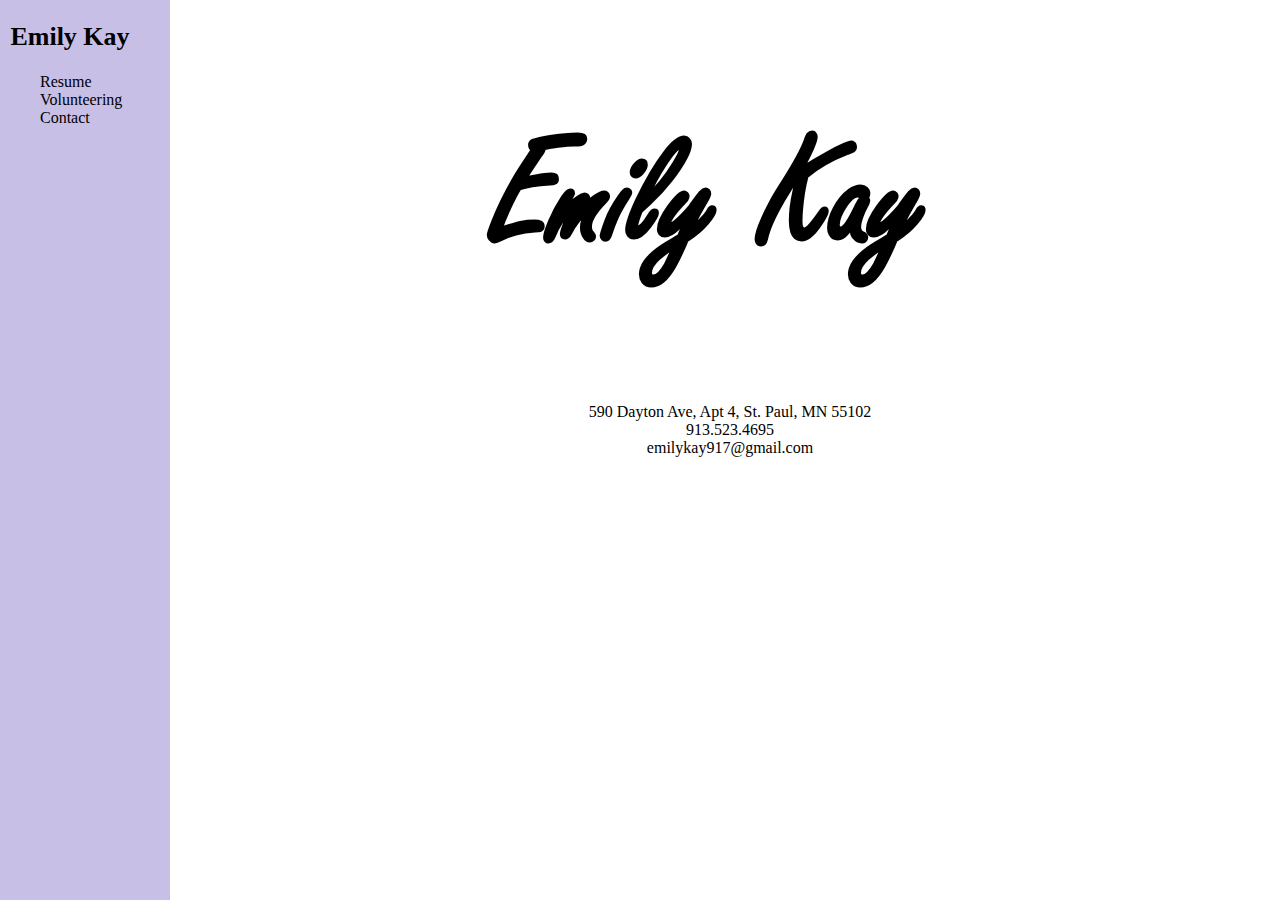
<file: Contact.html>
<!DOCTYPE html>
<html>
<head>
  <title>Contact</title>
  <meta charset="utf-8"/>
  <link rel="stylesheet" type="text/css" href="style.css">
</head>
<div class="container">
  <body>
    <div class="nav">
    	<h2><a href="/">Emily Kay</a></h2>
  		<ul>
			      <li><a href="Resume.html">Resume</a></li>
			      <li><a href="Volunteering.html">Volunteering</a></li>
        		<li><a href="Contact.html">Contact</a></li>
		</ul>
    </div>
    <div class="homepage">
    	<h1>Emily Kay</h1>
  		<ul>
			<li>590 Dayton Ave, Apt 4, St. Paul, MN 55102</li>
			<li>913.523.4695</li>
  			<li>emilykay917@gmail.com</li>
		</ul>
    </div>
 </body> 
</html>
</file>
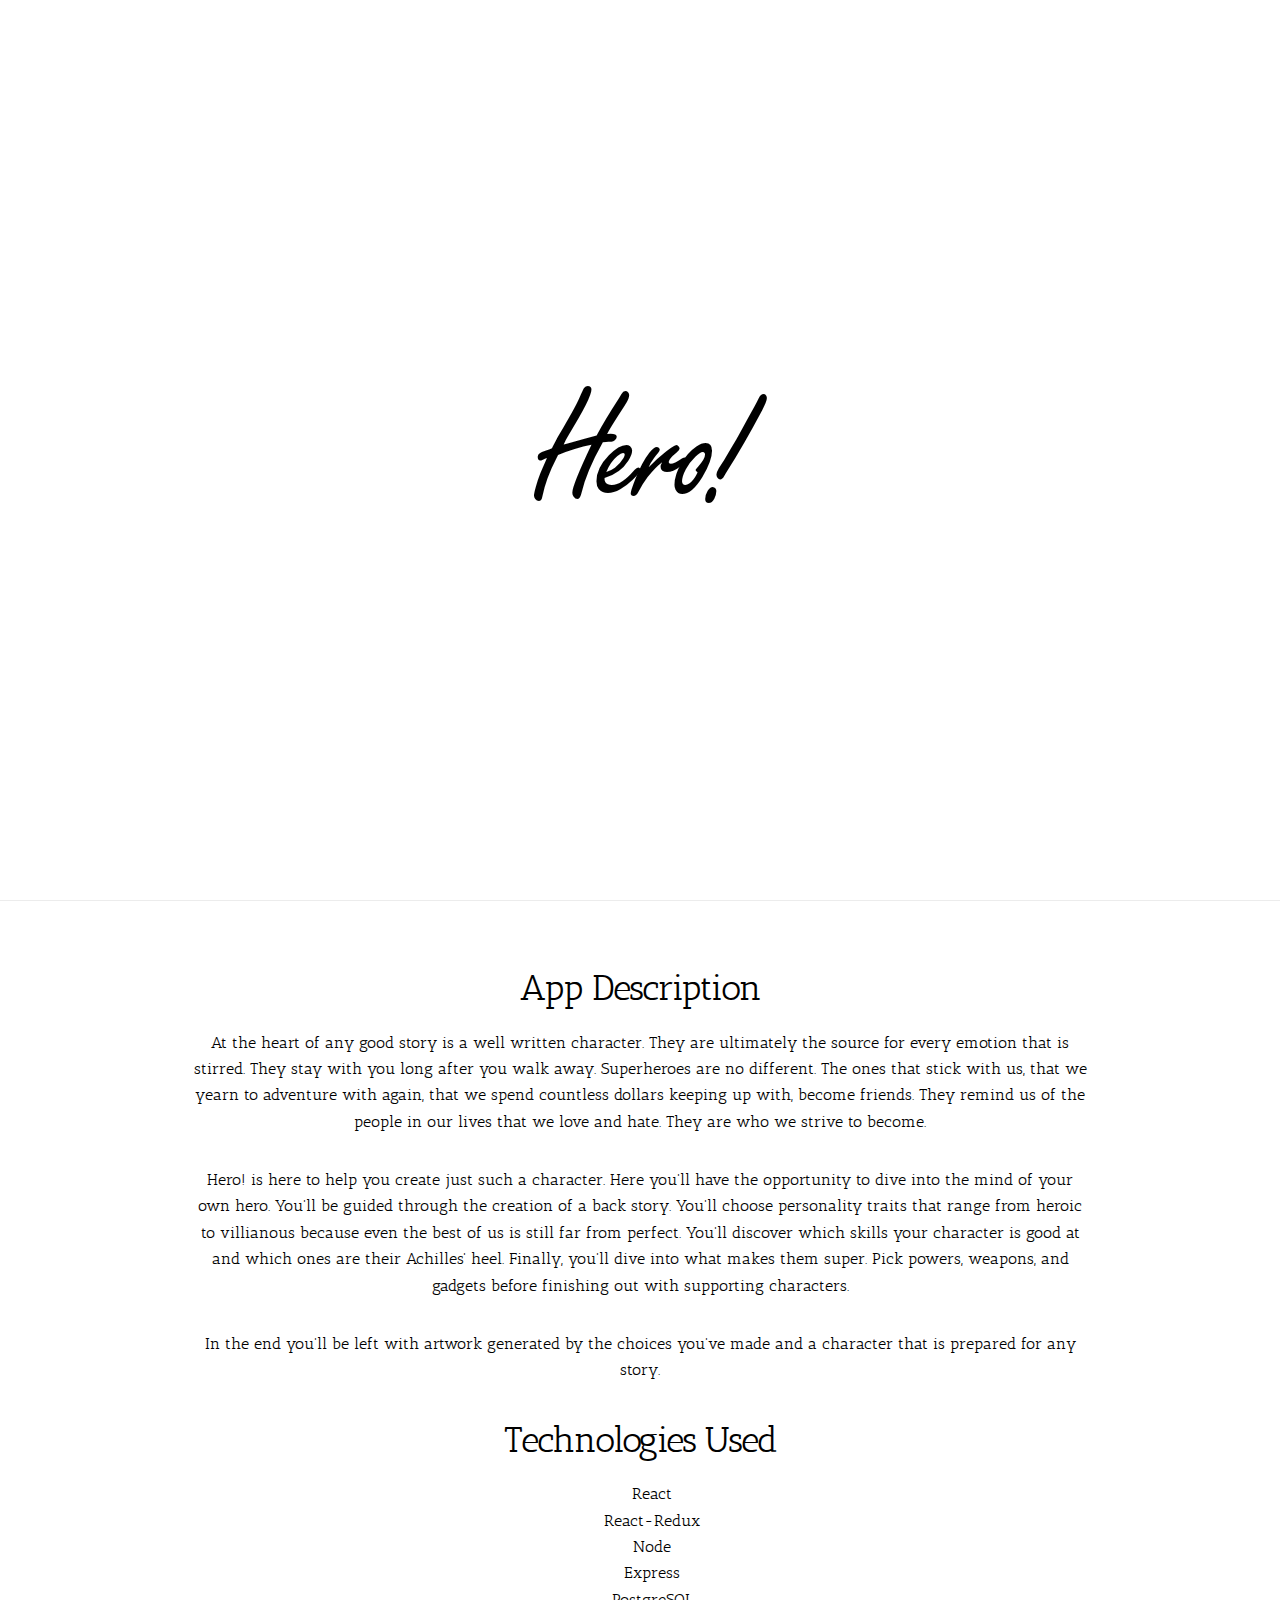
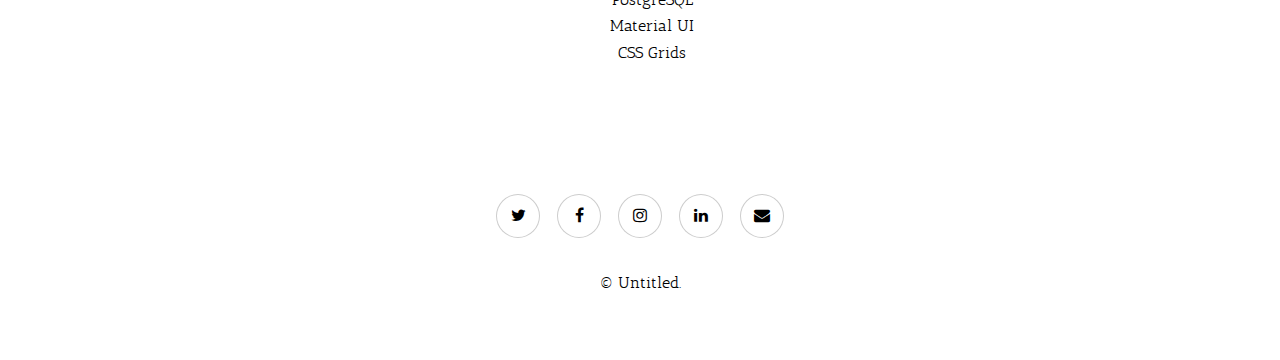
<file: Hero.html>
<!DOCTYPE HTML>
<!--
	Story by Pixelarity
	pixelarity.com | hello@pixelarity.com
	License: pixelarity.com/license
-->
<html>
	<head>
		<title>Hero!</title>
		<meta charset="utf-8" />
		<meta name="viewport" content="width=device-width, initial-scale=1, user-scalable=no" />
		<link rel="stylesheet" href="../assets/css/main.css" />
		<noscript><link rel="stylesheet" href="../assets/css/noscript.css" /></noscript>
	</head>
	<body class="is-preload">

		<!-- Wrapper -->
			<div id="wrapper" class="divided">
				<!-- One -->
					<section class="banner style3 orient-right content-align-center image-position-right fullscreen onload-image-fade-in onload-content-fade-right">
						<div class="content">
							<h1>Hero!</h1>
						</div>
					</section>
				<!-- Five -->
					<section class="wrapper style1 align-center">
						<div class="inner">
                            <h2>App Description</h2>
							<p>
                                At the heart of any good story is a well written character. They are ultimately the source 
                              for every emotion that is stirred. They stay with you long after you walk away. Superheroes
                              are no different. The ones that stick with us, that we yearn to adventure with again, that
                              we spend countless dollars keeping up with, become friends. They remind us of the people in 
                              our lives that we love and hate. They are who we strive to become. 
                              </p>
                              <p>
                                Hero! is here to help you create just such a character. Here you'll have the opportunity to 
                                dive into the mind of your own hero. You'll be guided through the creation of a back story. 
                                You'll choose personality traits that range from heroic to villianous because even the best
                                of us is still far from perfect. You'll discover which skills your character is good at and 
                                which ones are their Achilles' heel. Finally, you'll dive into what makes them super. Pick 
                                powers, weapons, and gadgets before finishing out with supporting characters. 
                              </p>
                              <p>
                                In the end you'll be left with artwork generated by the choices you've made and a character
                                that is prepared for any story.  
                              </p>
                              <h2>Technologies Used</h2>
                              <ul>
                                  <li>React</li>
                                  <li>React-Redux</li>
                                  <li>Node</li>
                                  <li>Express</li>
                                  <li>PostgreSQL</li>
                                  <li>Material UI</li>
                                  <li>CSS Grids</li>
                              </ul>
						</div>
				<!-- Footer -->
					<footer class="wrapper style1 align-center">
						<div class="inner">
							<ul class="icons">
								<li><a href="#" class="icon style2 fa-twitter"><span class="label">Twitter</span></a></li>
								<li><a href="#" class="icon style2 fa-facebook"><span class="label">Facebook</span></a></li>
								<li><a href="#" class="icon style2 fa-instagram"><span class="label">Instagram</span></a></li>
								<li><a href="#" class="icon style2 fa-linkedin"><span class="label">LinkedIn</span></a></li>
								<li><a href="#" class="icon style2 fa-envelope"><span class="label">Email</span></a></li>
							</ul>
							<p>&copy; Untitled.</p>
						</div>
					</footer>

			</div>

		<!-- Scripts -->
		<script src="../assets/js/jquery.min.js"></script>
		<script src="../assets/js/jquery.scrollex.min.js"></script>
		<script src="../assets/js/jquery.scrolly.min.js"></script>
		<script src="../assets/js/browser.min.js"></script>
		<script src="../assets/js/breakpoints.min.js"></script>
		<script src="../assets/js/util.js"></script>
		<script src="../assets/js/main.js"></script>

	</body>
</html>
</file>
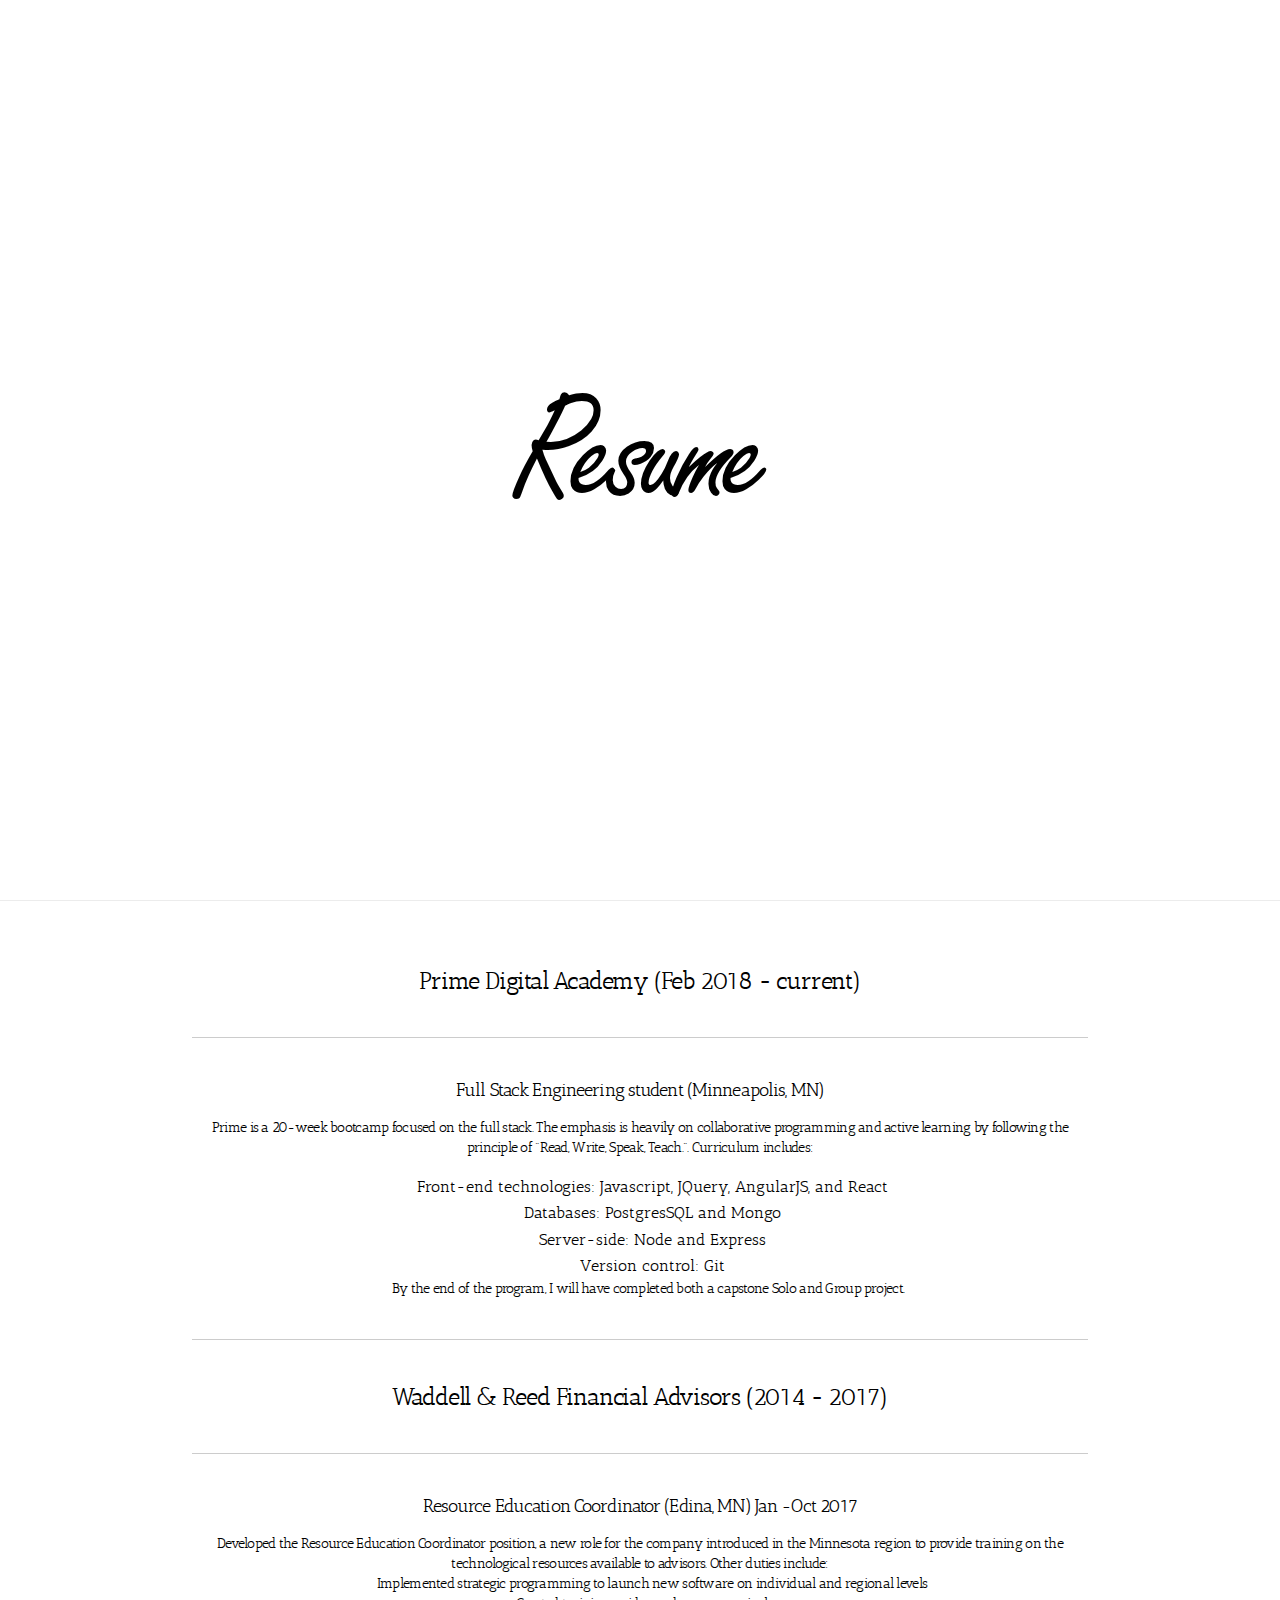
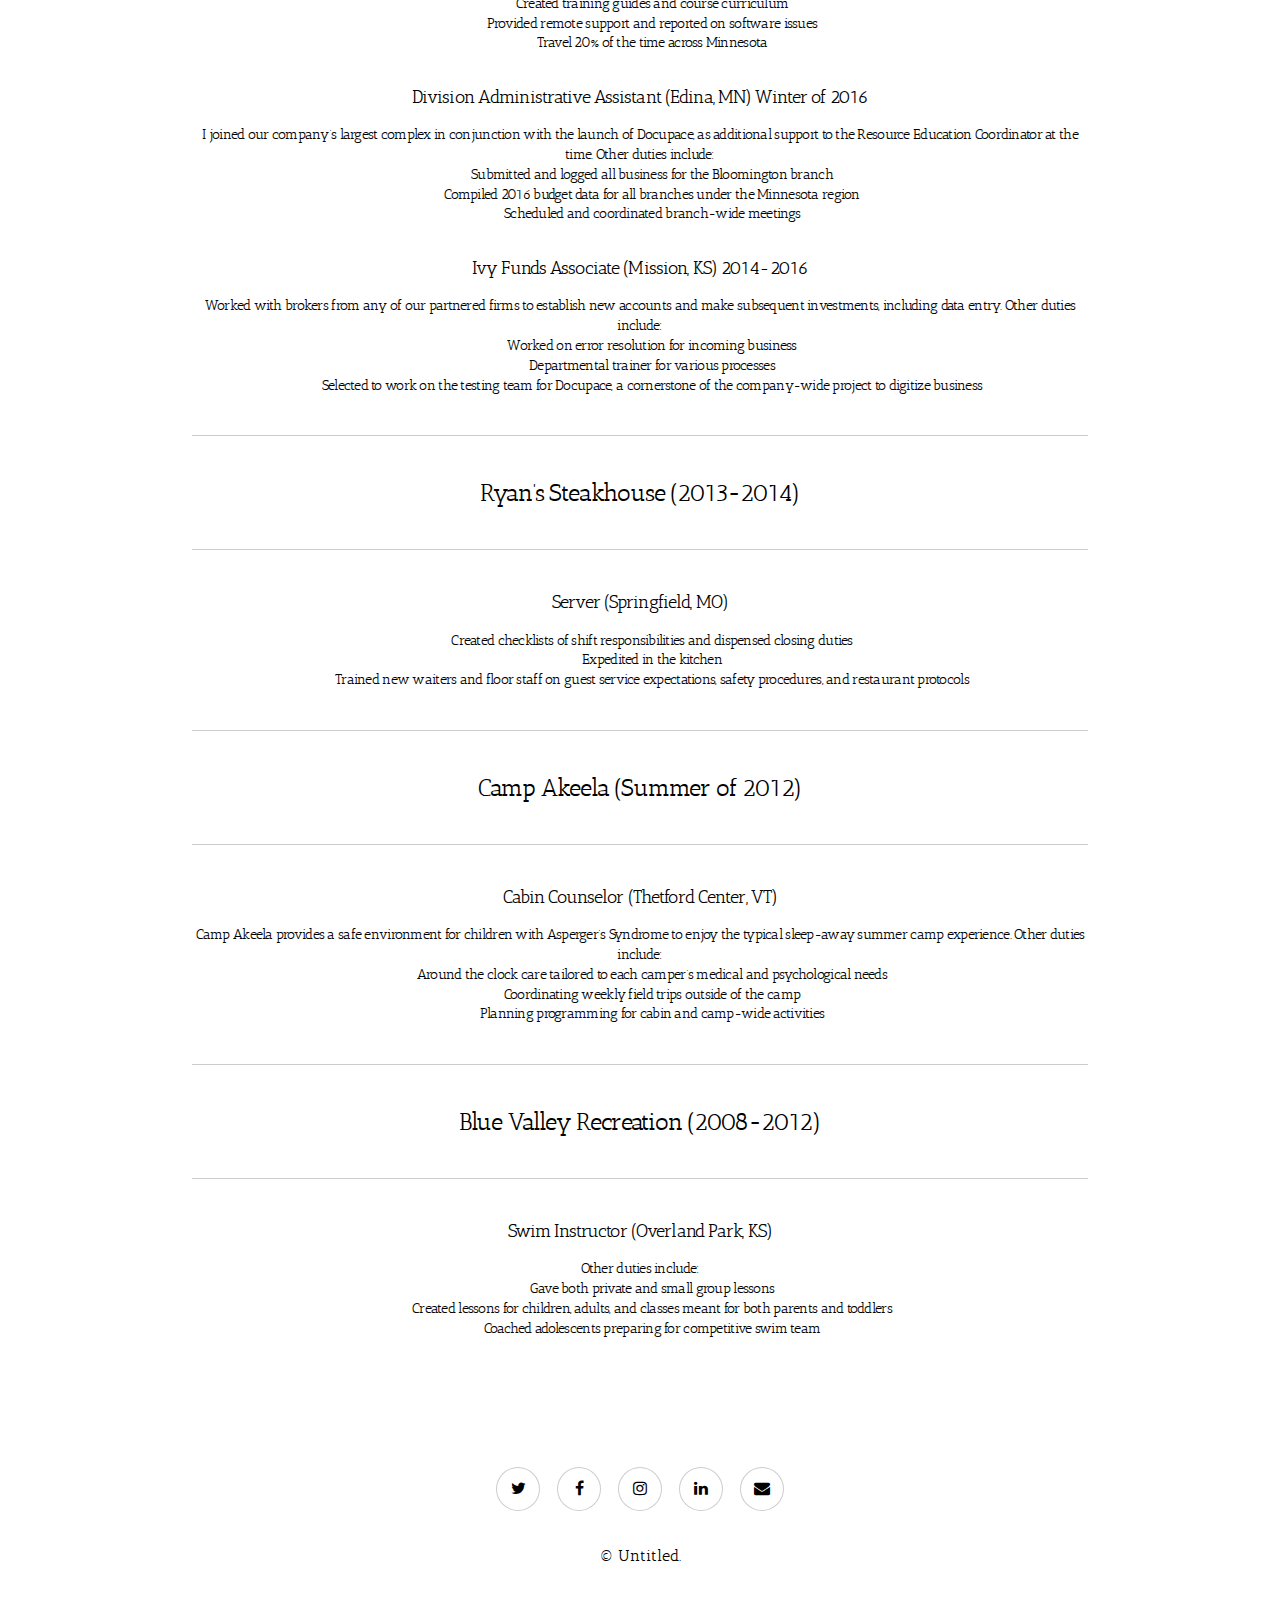
<file: Resume.html>
<!DOCTYPE HTML>
<!--
	Story by Pixelarity
	pixelarity.com | hello@pixelarity.com
	License: pixelarity.com/license
-->
<html>

<head>
	<title>Hero!</title>
	<meta charset="utf-8" />
	<meta name="viewport" content="width=device-width, initial-scale=1, user-scalable=no" />
	<link rel="stylesheet" href="../assets/css/main.css" />
	<noscript>
		<link rel="stylesheet" href="../assets/css/noscript.css" />
	</noscript>
</head>

<body class="is-preload">

	<!-- Wrapper -->
	<div id="wrapper" class="divided">
		<!-- One -->
		<section class="banner style3 orient-right content-align-center image-position-right fullscreen onload-image-fade-in onload-content-fade-right">
			<div class="content">
				<h1>Resume</h1>
			</div>
		</section>
		<!-- Five -->
		<section class="wrapper style1 align-center">
			<div class="inner">
				<h3>Prime Digital Academy (Feb 2018 - current)</h3>
				<hr width:100%>
				<h4>Full Stack Engineering student (Minneapolis, MN) </h4>
				<h5>Prime is a 20-week bootcamp focused on the full stack. The emphasis is heavily on collaborative programming and active
					learning by following the principle of "Read, Write, Speak, Teach.". Curriculum includes:</h5>
				<ul>
					<li>Front-end technologies: Javascript, JQuery, AngularJS, and React</li>
					<li>Databases: PostgresSQL and Mongo</li>
					<li>Server-side: Node and Express</li>
					<li>Version control: Git</li>
					<h5>By the end of the program, I will have completed both a capstone Solo and Group project.</h5>
				</ul>
				<hr width:100%>
				<h3>Waddell & Reed Financial Advisors (2014 - 2017)</h3>
				<hr width:100%>
				<h4>Resource Education Coordinator (Edina, MN) Jan -Oct 2017</h4>
				<h5>Developed the Resource Education Coordinator position, a new role for the company introduced in the Minnesota region
					to provide training on the technological resources available to advisors. Other duties include:
					<ul>
						<li>Implemented strategic programming to launch new software on individual and regional levels</li>
						<li>Created training guides and course curriculum</li>
						<li>Provided remote support and reported on software issues</li>
						<li>Travel 20% of the time across Minnesota</li>
					</ul>
				</h5>
				<h4>Division Administrative Assistant (Edina, MN) Winter of 2016</h4>
				<h5>I joined our company’s largest complex in conjunction with the launch of Docupace, as additional support to the Resource
					Education Coordinator at the time. Other duties include:
					<ul>
						<li>Submitted and logged all business for the Bloomington branch </li>
						<li>Compiled 2016 budget data for all branches under the Minnesota region</li>
						<li>Scheduled and coordinated branch-wide meetings </li>
					</ul>
				</h5>
				<h4>Ivy Funds Associate (Mission, KS) 2014-2016</h4>
				<h5>Worked with brokers from any of our partnered firms to establish new accounts and make subsequent investments, including
					data entry. Other duties include:
					<ul>
						<li>Worked on error resolution for incoming business </li>
						<li>Departmental trainer for various processes</li>
						<li>Selected to work on the testing team for Docupace, a cornerstone of the company-wide project to digitize business</li>
					</ul>
				</h5>

				<hr width:100%>
				<h3>Ryan’s Steakhouse (2013-2014)</h3>
				<hr width:100%>
				<h4>Server (Springfield, MO) </h4>
				<h5>
					<ul>
						<li>Created checklists of shift responsibilities and dispensed closing duties</li>
						<li>Expedited in the kitchen</li>
						<li>Trained new waiters and floor staff on guest service expectations, safety procedures, and restaurant protocols </li>
					</ul>
				</h5>
				<hr width:100%>
				<h3>Camp Akeela (Summer of 2012)</h3>
				<hr width:100%>
				<h4>Cabin Counselor (Thetford Center, VT)</h4>
				<h5>Camp Akeela provides a safe environment for children with Asperger’s Syndrome to enjoy the typical sleep-away summer
					camp experience. Other duties include:
					<ul>
						<li>Around the clock care tailored to each camper’s medical and psychological needs</li>
						<li>Coordinating weekly field trips outside of the camp</li>
						<li>Planning programming for cabin and camp-wide activities</li>
					</ul>
				</h5>
				<hr width:100%>
				<h3>Blue Valley Recreation (2008-2012)</h3>
				<hr width:100%>
				<h4>Swim Instructor (Overland Park, KS)</h4>
				<h5>Other duties include:
					<ul>
						<li>Gave both private and small group lessons </li>
						<li>Created lessons for children, adults, and classes meant for both parents and toddlers</li>
						<li>Coached adolescents preparing for competitive swim team</li>
					</ul>
				</h5>
			</div>
			<!-- Footer -->
			<footer class="wrapper style1 align-center">
				<div class="inner">
					<ul class="icons">
						<li>
							<a href="#" class="icon style2 fa-twitter">
								<span class="label">Twitter</span>
							</a>
						</li>
						<li>
							<a href="#" class="icon style2 fa-facebook">
								<span class="label">Facebook</span>
							</a>
						</li>
						<li>
							<a href="#" class="icon style2 fa-instagram">
								<span class="label">Instagram</span>
							</a>
						</li>
						<li>
							<a href="#" class="icon style2 fa-linkedin">
								<span class="label">LinkedIn</span>
							</a>
						</li>
						<li>
							<a href="#" class="icon style2 fa-envelope">
								<span class="label">Email</span>
							</a>
						</li>
					</ul>
					<p>&copy; Untitled.</p>
				</div>
			</footer>

	</div>

	<!-- Scripts -->
	<script src="../assets/js/jquery.min.js"></script>
	<script src="../assets/js/jquery.scrollex.min.js"></script>
	<script src="../assets/js/jquery.scrolly.min.js"></script>
	<script src="../assets/js/browser.min.js"></script>
	<script src="../assets/js/breakpoints.min.js"></script>
	<script src="../assets/js/util.js"></script>
	<script src="../assets/js/main.js"></script>

</body>

</html>
</file>
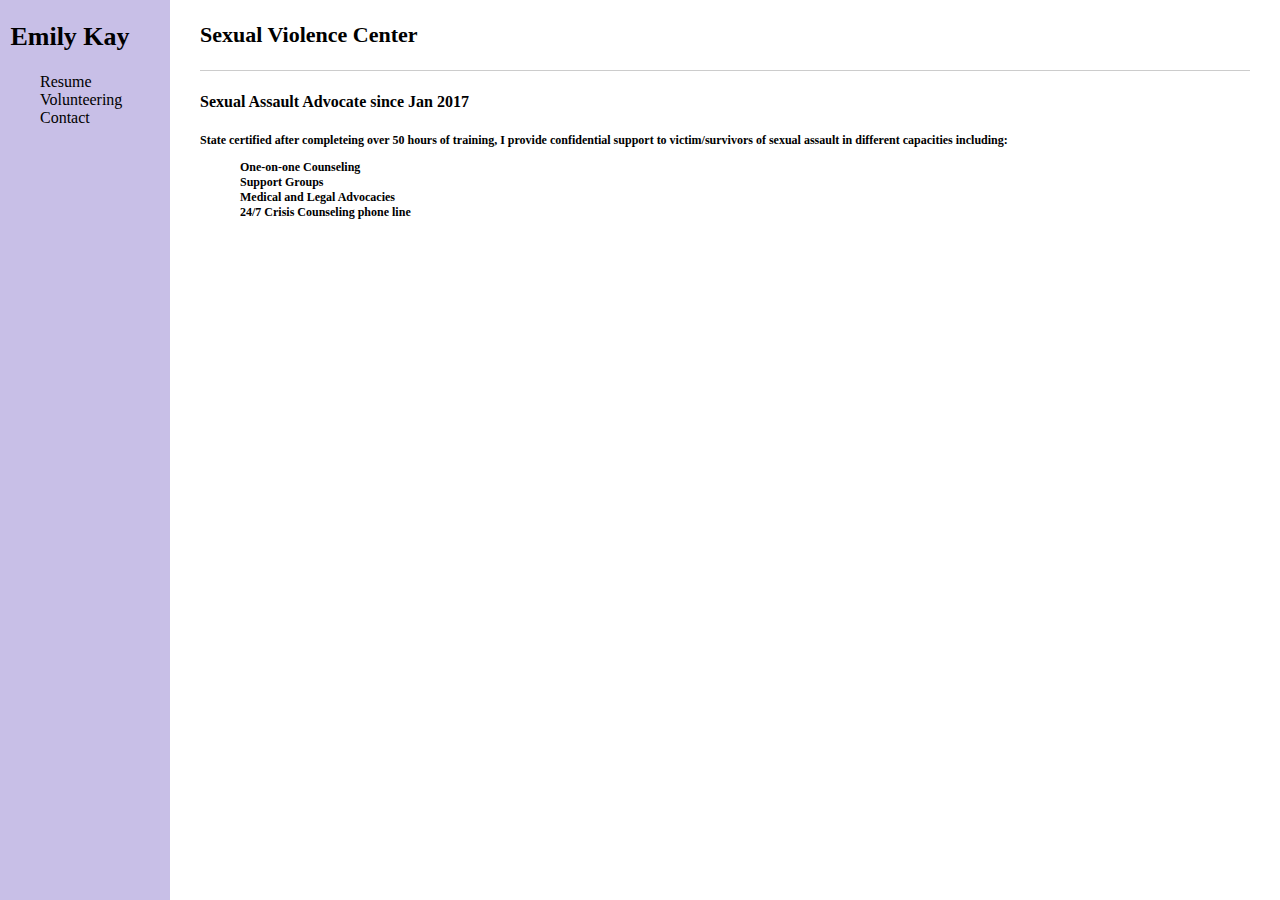
<file: Volunteering.html>
<!DOCTYPE html>
<html>
<head>
  <title>Volunteering</title>
  <meta charset="utf-8"/>
  <link rel="stylesheet" type="text/css" href="style.css">
</head>
<div class="container">
  <body>
    <div class="nav">
    	<h2><a href="/">Emily Kay</a></h2>
  		<ul>
			      <li><a href="Resume.html">Resume</a></li>
			      <li><a href="Volunteering.html">Volunteering</a></li>
        		      <li><a href="Contact.html">Contact</a></li>
		</ul>
    </div>
  	<div class="main">	
		<h3>Sexual Violence Center</h3>
		<hr width:100%>
			<h4>Sexual Assault Advocate since Jan 2017</h4>
				<h5>State certified after completeing over 50 hours of training, I provide confidential support to victim/survivors of sexual assault in different capacities including:
				  <ul>	
					<li>One-on-one Counseling</li>
					<li>Support Groups</li>
					<li>Medical and Legal Advocacies</li>
					<li>24/7 Crisis Counseling phone line</li>
				  </ul>
    </div>
 </body>
</div> 
</html>
</file>
<file: style.css>
html, body {
  font-family: "Palatino Linotype", "Book Antiqua", Palatino, serif;
  margin: 0;
  padding: 0;
  width: 100%;
  height: 100%;
}

h1 {
  font-size: 160px;
  font-family: FREESCPT
}

p {
  max-width: 65%;
  min-width: 500px;
}

h2 {
  text-align: center;
  font-size: 26px;
}

h3 {
  font-size: 22px;
  font-weight: bold;
}

h4 {
  font-size: 16px;
}

h5 {
  font-size: 12px;
}

div {
  padding-right: 30px;
  height: 100%;
  width: 100%;
}

video {
  background-color: #000000;
  border: 2px solid #000000;
}

.container {
  display: flex;
}

.main {
  padding-left: 30px;
  min-width: 75%;
}

.nav {
  background-color: #C8BFE7;
  max-width: 25%;
  min-width: 140px;
  flex: 1;
}

.nav h1 {
  padding-left: 20px;
}

.homepage {
	height: 100%, 70px;
	text-align: center;
	width: 100%;
	margin-left: auto;
   	margin-right: auto;
}

a:link {
   color: #000;
   text-decoration: none;
}

a:hover {
    color: #CCC;
}

a:visited {
   color: #000; 
   text-decoration: none;
}

ul {
  list-style-type: none;
}

@font-face { font-family: FREESCPT; src: url('FREESCPT.TTF'); }

hr {
    display: block;
    height: 1px;
    border: 0;
    border-top: 1px solid #ccc;
    margin: 1em 0;
    padding: 0;
}

.boxed {
  border: 3px solid #ccc ;
}
</file>
<file: assets/css/noscript.css>
/*
	Story by Pixelarity
	pixelarity.com | hello@pixelarity.com
	License: pixelarity.com/license
*/

/* Banner (transitions) */

	.banner.onload-content-fade-up .content {
		-moz-transition: none;
		-webkit-transition: none;
		-ms-transition: none;
		transition: none;
	}

	body.is-preload .banner.onload-content-fade-up .content {
		-moz-transform: none;
		-webkit-transform: none;
		-ms-transform: none;
		transform: none;
		opacity: 1;
	}

	.banner.onload-content-fade-down .content {
		-moz-transition: none;
		-webkit-transition: none;
		-ms-transition: none;
		transition: none;
	}

	body.is-preload .banner.onload-content-fade-down .content {
		-moz-transform: none;
		-webkit-transform: none;
		-ms-transform: none;
		transform: none;
		opacity: 1;
	}

	.banner.onload-content-fade-left .content {
		-moz-transition: none;
		-webkit-transition: none;
		-ms-transition: none;
		transition: none;
	}

	body.is-preload .banner.onload-content-fade-left .content {
		-moz-transform: none;
		-webkit-transform: none;
		-ms-transform: none;
		transform: none;
		opacity: 1;
	}

	.banner.onload-content-fade-right .content {
		-moz-transition: none;
		-webkit-transition: none;
		-ms-transition: none;
		transition: none;
	}

	body.is-preload .banner.onload-content-fade-right .content {
		-moz-transform: none;
		-webkit-transform: none;
		-ms-transform: none;
		transform: none;
		opacity: 1;
	}

	.banner.onload-content-fade-in .content {
		-moz-transition: none;
		-webkit-transition: none;
		-ms-transition: none;
		transition: none;
	}

	body.is-preload .banner.onload-content-fade-in .content {
		-moz-transform: none;
		-webkit-transform: none;
		-ms-transform: none;
		transform: none;
		opacity: 1;
	}

	.banner.onload-image-fade-up .image {
		-moz-transition: none;
		-webkit-transition: none;
		-ms-transition: none;
		transition: none;
	}

		.banner.onload-image-fade-up .image img {
			-moz-transition: none;
			-webkit-transition: none;
			-ms-transition: none;
			transition: none;
		}

	body.is-preload .banner.onload-image-fade-up .image {
		-moz-transform: none;
		-webkit-transform: none;
		-ms-transform: none;
		transform: none;
		opacity: 1;
	}

		body.is-preload .banner.onload-image-fade-up .image img {
			opacity: 1;
		}

	.banner.onload-image-fade-down .image {
		-moz-transition: none;
		-webkit-transition: none;
		-ms-transition: none;
		transition: none;
	}

		.banner.onload-image-fade-down .image img {
			-moz-transition: none;
			-webkit-transition: none;
			-ms-transition: none;
			transition: none;
		}

	body.is-preload .banner.onload-image-fade-down .image {
		-moz-transform: none;
		-webkit-transform: none;
		-ms-transform: none;
		transform: none;
		opacity: 1;
	}

		body.is-preload .banner.onload-image-fade-down .image img {
			opacity: 1;
		}

	.banner.onload-image-fade-left .image {
		-moz-transition: none;
		-webkit-transition: none;
		-ms-transition: none;
		transition: none;
	}

		.banner.onload-image-fade-left .image img {
			-moz-transition: none;
			-webkit-transition: none;
			-ms-transition: none;
			transition: none;
		}

	body.is-preload .banner.onload-image-fade-left .image {
		-moz-transform: none;
		-webkit-transform: none;
		-ms-transform: none;
		transform: none;
		opacity: 1;
	}

		body.is-preload .banner.onload-image-fade-left .image img {
			opacity: 1;
		}

	.banner.onload-image-fade-right .image {
		-moz-transition: none;
		-webkit-transition: none;
		-ms-transition: none;
		transition: none;
	}

		.banner.onload-image-fade-right .image img {
			-moz-transition: none;
			-webkit-transition: none;
			-ms-transition: none;
			transition: none;
		}

	body.is-preload .banner.onload-image-fade-right .image {
		-moz-transform: none;
		-webkit-transform: none;
		-ms-transform: none;
		transform: none;
		opacity: 1;
	}

		body.is-preload .banner.onload-image-fade-right .image img {
			opacity: 1;
		}

	.banner.onload-image-fade-in .image img {
		-moz-transition: none;
		-webkit-transition: none;
		-ms-transition: none;
		transition: none;
	}

	body.is-preload .banner.onload-image-fade-in .image img {
		opacity: 1;
	}

	.banner.onscroll-content-fade-up .content {
		-moz-transition: none;
		-webkit-transition: none;
		-ms-transition: none;
		transition: none;
	}

	.banner.onscroll-content-fade-up.is-inactive .content {
		-moz-transform: none;
		-webkit-transform: none;
		-ms-transform: none;
		transform: none;
		opacity: 1;
	}

	.banner.onscroll-content-fade-down .content {
		-moz-transition: none;
		-webkit-transition: none;
		-ms-transition: none;
		transition: none;
	}

	.banner.onscroll-content-fade-down.is-inactive .content {
		-moz-transform: none;
		-webkit-transform: none;
		-ms-transform: none;
		transform: none;
		opacity: 1;
	}

	.banner.onscroll-content-fade-left .content {
		-moz-transition: none;
		-webkit-transition: none;
		-ms-transition: none;
		transition: none;
	}

	.banner.onscroll-content-fade-left.is-inactive .content {
		-moz-transform: none;
		-webkit-transform: none;
		-ms-transform: none;
		transform: none;
		opacity: 1;
	}

	.banner.onscroll-content-fade-right .content {
		-moz-transition: none;
		-webkit-transition: none;
		-ms-transition: none;
		transition: none;
	}

	.banner.onscroll-content-fade-right.is-inactive .content {
		-moz-transform: none;
		-webkit-transform: none;
		-ms-transform: none;
		transform: none;
		opacity: 1;
	}

	.banner.onscroll-content-fade-in .content {
		-moz-transition: none;
		-webkit-transition: none;
		-ms-transition: none;
		transition: none;
	}

	.banner.onscroll-content-fade-in.is-inactive .content {
		-moz-transform: none;
		-webkit-transform: none;
		-ms-transform: none;
		transform: none;
		opacity: 1;
	}

	.banner.onscroll-image-fade-up .image {
		-moz-transition: none;
		-webkit-transition: none;
		-ms-transition: none;
		transition: none;
	}

		.banner.onscroll-image-fade-up .image img {
			-moz-transition: none;
			-webkit-transition: none;
			-ms-transition: none;
			transition: none;
		}

	.banner.onscroll-image-fade-up.is-inactive .image {
		-moz-transform: none;
		-webkit-transform: none;
		-ms-transform: none;
		transform: none;
		opacity: 1;
	}

		.banner.onscroll-image-fade-up.is-inactive .image img {
			opacity: 1;
		}

	.banner.onscroll-image-fade-down .image {
		-moz-transition: none;
		-webkit-transition: none;
		-ms-transition: none;
		transition: none;
	}

		.banner.onscroll-image-fade-down .image img {
			-moz-transition: none;
			-webkit-transition: none;
			-ms-transition: none;
			transition: none;
		}

	.banner.onscroll-image-fade-down.is-inactive .image {
		-moz-transform: none;
		-webkit-transform: none;
		-ms-transform: none;
		transform: none;
		opacity: 1;
	}

		.banner.onscroll-image-fade-down.is-inactive .image img {
			opacity: 1;
		}

	.banner.onscroll-image-fade-left .image {
		-moz-transition: none;
		-webkit-transition: none;
		-ms-transition: none;
		transition: none;
	}

		.banner.onscroll-image-fade-left .image img {
			-moz-transition: none;
			-webkit-transition: none;
			-ms-transition: none;
			transition: none;
		}

	.banner.onscroll-image-fade-left.is-inactive .image {
		-moz-transform: none;
		-webkit-transform: none;
		-ms-transform: none;
		transform: none;
		opacity: 1;
	}

		.banner.onscroll-image-fade-left.is-inactive .image img {
			opacity: 1;
		}

	.banner.onscroll-image-fade-right .image {
		-moz-transition: none;
		-webkit-transition: none;
		-ms-transition: none;
		transition: none;
	}

		.banner.onscroll-image-fade-right .image img {
			-moz-transition: none;
			-webkit-transition: none;
			-ms-transition: none;
			transition: none;
		}

	.banner.onscroll-image-fade-right.is-inactive .image {
		-moz-transform: none;
		-webkit-transform: none;
		-ms-transform: none;
		transform: none;
		opacity: 1;
	}

		.banner.onscroll-image-fade-right.is-inactive .image img {
			opacity: 1;
		}

	.banner.onscroll-image-fade-in .image img {
		-moz-transition: none;
		-webkit-transition: none;
		-ms-transition: none;
		transition: none;
	}

	.banner.onscroll-image-fade-in.is-inactive .image img {
		opacity: 1;
	}
</file>
<file: assets/css/main.css>
@import url(font-awesome.min.css);
@import url("https://fonts.googleapis.com/css?family=Source+Sans+Pro:300,300i,400,400i");
@font-face { font-family: FREESCPT; src: url('../fonts/FREESCPT.TTF'); }
@font-face {
    font-family: 'antic_slabregular';
    src: url('../fonts/anticslab-regular-webfont.woff2') format('woff2'),
         url('../fonts/anticslab-regular-webfont.woff') format('woff');
    font-weight: normal;
    font-style: normal;

}

/*
	Story by Pixelarity
	pixelarity.com | hello@pixelarity.com
	License: pixelarity.com/license
*/

html, body, div, span, applet, object,
iframe, h1, h2, h3, h4, h5, h6, p, blockquote,
pre, a, abbr, acronym, address, big, cite,
code, del, dfn, em, img, ins, kbd, q, s, samp,
small, strike, strong, sub, sup, tt, var, b,
u, i, center, dl, dt, dd, ol, ul, li, fieldset,
form, label, legend, table, caption, tbody,
tfoot, thead, tr, th, td, article, aside,
canvas, details, embed, figure, figcaption,
footer, header, hgroup, menu, nav, output, ruby,
section, summary, time, mark, audio, video {
	margin: 0;
	padding: 0;
	border: 0;
	font-size: 100%;
	font: inherit;
	vertical-align: baseline;}

article, aside, details, figcaption, figure,
footer, header, hgroup, menu, nav, section {
	display: block;}

body {
	line-height: 1;
}

ol, ul {
	list-style-type: none;
}

blockquote, q {
	quotes: none;
}

	blockquote:before, blockquote:after, q:before, q:after {
		content: '';
		content: none;
	}

table {
	border-collapse: collapse;
	border-spacing: 0;
}

body {
	-webkit-text-size-adjust: none;
}

mark {
	background-color: transparent;
	color: inherit;
}

input::-moz-focus-inner {
	border: 0;
	padding: 0;
}

input, select, textarea {
	-moz-appearance: none;
	-webkit-appearance: none;
	-ms-appearance: none;
	appearance: none;
}

/* Basic */

	@-ms-viewport {
		width: device-width;
	}

	body {
		-ms-overflow-style: scrollbar;
	}

	@media screen and (max-width: 480px) {

		html, body {
			min-width: 320px;
		}

	}

	html {
		box-sizing: border-box;
	}

	*, *:before, *:after {
		box-sizing: inherit;
	}

	body {
		background: #ffffff;
	}

		body.is-preload *, body.is-preload *:before, body.is-preload *:after {
			-moz-animation: none !important;
			-webkit-animation: none !important;
			-ms-animation: none !important;
			animation: none !important;
			-moz-transition: none !important;
			-webkit-transition: none !important;
			-ms-transition: none !important;
			transition: none !important;
		}

/* Type */

	html {
		font-size: 18pt;
	}

		@media screen and (max-width: 1680px) {

			html {
				font-size: 14pt;
			}

		}

		@media screen and (max-width: 1280px) {

			html {
				font-size: 12pt;
			}

		}

		@media screen and (max-width: 736px) {

			html {
				font-size: 11pt;
			}

		}

		@media screen and (max-width: 360px) {

			html {
				font-size: 10pt;
			}

		}

	body {
		background-color: #ffffff;
		color: #000000;
	}

	body, input, select, textarea {
		font-family: antic_slabregular, "Source Sans Pro", Helvetica, sans-serif;
		font-size: 1rem;
		font-weight: 300;
		line-height: 1.65;
	}

	a {
		-moz-transition: color 0.2s ease-in-out;
		-webkit-transition: color 0.2s ease-in-out;
		-ms-transition: color 0.2s ease-in-out;
		transition: color 0.2s ease-in-out;
		text-decoration: underline;
	}

		a:hover {
			text-decoration: none;
		}

	strong, b {
		font-weight: 400;
	}

	em, i {
		font-style: italic;
	}

	p {
		margin: 0 0 2rem 0;
	}

		p.major {
			font-size: 1.25rem;
		}

	h1, h2, h3, h4, h5, h6 {
		font-weight: 300;
		line-height: 1.375;
		letter-spacing: -0.05em;
		margin: 0 0 1rem 0;
	}

		h1 a, h2 a, h3 a, h4 a, h5 a, h6 a {
			color: inherit;
			text-decoration: none;
		}

	h1 {
		font-size: 3.5rem;
		line-height: 1.2;
		font-size: 160px;
		font-family: FREESCPT
	}

	h2 {
		font-size: 2.25rem;
	}

	h3 {
		font-size: 1.5rem;
	}

	h4 {
		font-size: 1.1rem;
	}

	h5 {
		font-size: 0.9rem;
	}

	h6 {
		font-size: 0.7rem;
	}

	sub {
		font-size: 0.8rem;
		position: relative;
		top: 0.5rem;
	}

	sup {
		font-size: 0.8rem;
		position: relative;
		top: -0.5rem;
	}

	blockquote {
		border-left: solid 4px;
		font-style: italic;
		margin: 0 0 2rem 0;
		padding: 0.5rem 0 0.5rem 2rem;
	}

	code {
		border-radius: 4px;
		font-family: "Courier New", monospace;
		font-size: 0.9em;
		margin: 0 0.25rem;
		padding: 0.25rem 0.325rem;
	}

	pre {
		-webkit-overflow-scrolling: touch;
		font-family: "Courier New", monospace;
		font-size: 0.9em;
		margin: 0 0 2rem 0;
	}

		pre code {
			display: block;
			line-height: 1.5;
			padding: 0.75rem 1rem;
			overflow-x: auto;
		}

	hr {
		border: 0;
		border-bottom: solid 1px;
		margin: 2.5rem 0;
	}

		hr.major {
			margin: 3.5rem 0;
		}

	.align-left {
		text-align: left;
	}

	.align-center {
		text-align: center;
	}

	.align-right {
		text-align: right;
	}

	@media screen and (max-width: 736px) {

		p.major {
			font-size: 1.1rem;
		}

		h1 {
			font-size: 2.5rem;
		}

		h2 {
			font-size: 2rem;
		}

		h3 {
			font-size: 1.25rem;
		}

		h4 {
			font-size: 1rem;
		}

	}

	input, select, textarea {
		color: #000000;
	}

	a {
		color: #000000;
	}

		a:hover {
			color: #47D3E5;
		}

	strong, b {
		color: #000000;
	}

	h1, h2, h3, h4, h5, h6 {
		color: #000000;
	}

	blockquote {
		border-left-color: rgba(0, 0, 0, 0.2);
	}

	code {
		background: rgba(0, 0, 0, 0.05);
		border-color: rgba(0, 0, 0, 0.2);
	}

	hr {
		border-bottom-color: rgba(0, 0, 0, 0.2);
	}

/* Row */

	.row {
		display: flex;
		flex-wrap: wrap;
		box-sizing: border-box;
		align-items: stretch;
	}

		.row > * {
			box-sizing: border-box;
		}

		.row.gtr-uniform > * > :last-child {
			margin-bottom: 0;
		}

		.row.aln-left {
			justify-content: flex-start;
		}

		.row.aln-center {
			justify-content: center;
		}

		.row.aln-right {
			justify-content: flex-end;
		}

		.row.aln-top {
			align-items: flex-start;
		}

		.row.aln-middle {
			align-items: center;
		}

		.row.aln-bottom {
			align-items: flex-end;
		}

		.row > .imp {
			order: -1;
		}

		.row > .col-1 {
			width: 8.3333333333%;
		}

		.row > .off-1 {
			margin-left: 8.3333333333%;
		}

		.row > .col-2 {
			width: 16.6666666667%;
		}

		.row > .off-2 {
			margin-left: 16.6666666667%;
		}

		.row > .col-3 {
			width: 25%;
		}

		.row > .off-3 {
			margin-left: 25%;
		}

		.row > .col-4 {
			width: 33.3333333333%;
		}

		.row > .off-4 {
			margin-left: 33.3333333333%;
		}

		.row > .col-5 {
			width: 41.6666666667%;
		}

		.row > .off-5 {
			margin-left: 41.6666666667%;
		}

		.row > .col-6 {
			width: 50%;
		}

		.row > .off-6 {
			margin-left: 50%;
		}

		.row > .col-7 {
			width: 58.3333333333%;
		}

		.row > .off-7 {
			margin-left: 58.3333333333%;
		}

		.row > .col-8 {
			width: 66.6666666667%;
		}

		.row > .off-8 {
			margin-left: 66.6666666667%;
		}

		.row > .col-9 {
			width: 75%;
		}

		.row > .off-9 {
			margin-left: 75%;
		}

		.row > .col-10 {
			width: 83.3333333333%;
		}

		.row > .off-10 {
			margin-left: 83.3333333333%;
		}

		.row > .col-11 {
			width: 91.6666666667%;
		}

		.row > .off-11 {
			margin-left: 91.6666666667%;
		}

		.row > .col-12 {
			width: 100%;
		}

		.row > .off-12 {
			margin-left: 100%;
		}

		.row.gtr-0 {
			margin-top: 0;
			margin-left: 0rem;
		}

			.row.gtr-0 > * {
				padding: 0 0 0 0rem;
			}

			.row.gtr-0.gtr-uniform {
				margin-top: 0rem;
			}

				.row.gtr-0.gtr-uniform > * {
					padding-top: 0rem;
				}

		.row.gtr-25 {
			margin-top: 0;
			margin-left: -0.5rem;
		}

			.row.gtr-25 > * {
				padding: 0 0 0 0.5rem;
			}

			.row.gtr-25.gtr-uniform {
				margin-top: -0.5rem;
			}

				.row.gtr-25.gtr-uniform > * {
					padding-top: 0.5rem;
				}

		.row.gtr-50 {
			margin-top: 0;
			margin-left: -1rem;
		}

			.row.gtr-50 > * {
				padding: 0 0 0 1rem;
			}

			.row.gtr-50.gtr-uniform {
				margin-top: -1rem;
			}

				.row.gtr-50.gtr-uniform > * {
					padding-top: 1rem;
				}

		.row {
			margin-top: 0;
			margin-left: -2rem;
		}

			.row > * {
				padding: 0 0 0 2rem;
			}

			.row.gtr-uniform {
				margin-top: -2rem;
			}

				.row.gtr-uniform > * {
					padding-top: 2rem;
				}

		.row.gtr-150 {
			margin-top: 0;
			margin-left: -3rem;
		}

			.row.gtr-150 > * {
				padding: 0 0 0 3rem;
			}

			.row.gtr-150.gtr-uniform {
				margin-top: -3rem;
			}

				.row.gtr-150.gtr-uniform > * {
					padding-top: 3rem;
				}

		.row.gtr-200 {
			margin-top: 0;
			margin-left: -4rem;
		}

			.row.gtr-200 > * {
				padding: 0 0 0 4rem;
			}

			.row.gtr-200.gtr-uniform {
				margin-top: -4rem;
			}

				.row.gtr-200.gtr-uniform > * {
					padding-top: 4rem;
				}

		@media screen and (max-width: 1680px) {

			.row {
				display: flex;
				flex-wrap: wrap;
				box-sizing: border-box;
				align-items: stretch;
			}

				.row > * {
					box-sizing: border-box;
				}

				.row.gtr-uniform > * > :last-child {
					margin-bottom: 0;
				}

				.row.aln-left {
					justify-content: flex-start;
				}

				.row.aln-center {
					justify-content: center;
				}

				.row.aln-right {
					justify-content: flex-end;
				}

				.row.aln-top {
					align-items: flex-start;
				}

				.row.aln-middle {
					align-items: center;
				}

				.row.aln-bottom {
					align-items: flex-end;
				}

				.row > .imp-xlarge {
					order: -1;
				}

				.row > .col-1-xlarge {
					width: 8.3333333333%;
				}

				.row > .off-1-xlarge {
					margin-left: 8.3333333333%;
				}

				.row > .col-2-xlarge {
					width: 16.6666666667%;
				}

				.row > .off-2-xlarge {
					margin-left: 16.6666666667%;
				}

				.row > .col-3-xlarge {
					width: 25%;
				}

				.row > .off-3-xlarge {
					margin-left: 25%;
				}

				.row > .col-4-xlarge {
					width: 33.3333333333%;
				}

				.row > .off-4-xlarge {
					margin-left: 33.3333333333%;
				}

				.row > .col-5-xlarge {
					width: 41.6666666667%;
				}

				.row > .off-5-xlarge {
					margin-left: 41.6666666667%;
				}

				.row > .col-6-xlarge {
					width: 50%;
				}

				.row > .off-6-xlarge {
					margin-left: 50%;
				}

				.row > .col-7-xlarge {
					width: 58.3333333333%;
				}

				.row > .off-7-xlarge {
					margin-left: 58.3333333333%;
				}

				.row > .col-8-xlarge {
					width: 66.6666666667%;
				}

				.row > .off-8-xlarge {
					margin-left: 66.6666666667%;
				}

				.row > .col-9-xlarge {
					width: 75%;
				}

				.row > .off-9-xlarge {
					margin-left: 75%;
				}

				.row > .col-10-xlarge {
					width: 83.3333333333%;
				}

				.row > .off-10-xlarge {
					margin-left: 83.3333333333%;
				}

				.row > .col-11-xlarge {
					width: 91.6666666667%;
				}

				.row > .off-11-xlarge {
					margin-left: 91.6666666667%;
				}

				.row > .col-12-xlarge {
					width: 100%;
				}

				.row > .off-12-xlarge {
					margin-left: 100%;
				}

				.row.gtr-0 {
					margin-top: 0;
					margin-left: 0rem;
				}

					.row.gtr-0 > * {
						padding: 0 0 0 0rem;
					}

					.row.gtr-0.gtr-uniform {
						margin-top: 0rem;
					}

						.row.gtr-0.gtr-uniform > * {
							padding-top: 0rem;
						}

				.row.gtr-25 {
					margin-top: 0;
					margin-left: -0.5rem;
				}

					.row.gtr-25 > * {
						padding: 0 0 0 0.5rem;
					}

					.row.gtr-25.gtr-uniform {
						margin-top: -0.5rem;
					}

						.row.gtr-25.gtr-uniform > * {
							padding-top: 0.5rem;
						}

				.row.gtr-50 {
					margin-top: 0;
					margin-left: -1rem;
				}

					.row.gtr-50 > * {
						padding: 0 0 0 1rem;
					}

					.row.gtr-50.gtr-uniform {
						margin-top: -1rem;
					}

						.row.gtr-50.gtr-uniform > * {
							padding-top: 1rem;
						}

				.row {
					margin-top: 0;
					margin-left: -2rem;
				}

					.row > * {
						padding: 0 0 0 2rem;
					}

					.row.gtr-uniform {
						margin-top: -2rem;
					}

						.row.gtr-uniform > * {
							padding-top: 2rem;
						}

				.row.gtr-150 {
					margin-top: 0;
					margin-left: -3rem;
				}

					.row.gtr-150 > * {
						padding: 0 0 0 3rem;
					}

					.row.gtr-150.gtr-uniform {
						margin-top: -3rem;
					}

						.row.gtr-150.gtr-uniform > * {
							padding-top: 3rem;
						}

				.row.gtr-200 {
					margin-top: 0;
					margin-left: -4rem;
				}

					.row.gtr-200 > * {
						padding: 0 0 0 4rem;
					}

					.row.gtr-200.gtr-uniform {
						margin-top: -4rem;
					}

						.row.gtr-200.gtr-uniform > * {
							padding-top: 4rem;
						}

		}

		@media screen and (max-width: 1280px) {

			.row {
				display: flex;
				flex-wrap: wrap;
				box-sizing: border-box;
				align-items: stretch;
			}

				.row > * {
					box-sizing: border-box;
				}

				.row.gtr-uniform > * > :last-child {
					margin-bottom: 0;
				}

				.row.aln-left {
					justify-content: flex-start;
				}

				.row.aln-center {
					justify-content: center;
				}

				.row.aln-right {
					justify-content: flex-end;
				}

				.row.aln-top {
					align-items: flex-start;
				}

				.row.aln-middle {
					align-items: center;
				}

				.row.aln-bottom {
					align-items: flex-end;
				}

				.row > .imp-large {
					order: -1;
				}

				.row > .col-1-large {
					width: 8.3333333333%;
				}

				.row > .off-1-large {
					margin-left: 8.3333333333%;
				}

				.row > .col-2-large {
					width: 16.6666666667%;
				}

				.row > .off-2-large {
					margin-left: 16.6666666667%;
				}

				.row > .col-3-large {
					width: 25%;
				}

				.row > .off-3-large {
					margin-left: 25%;
				}

				.row > .col-4-large {
					width: 33.3333333333%;
				}

				.row > .off-4-large {
					margin-left: 33.3333333333%;
				}

				.row > .col-5-large {
					width: 41.6666666667%;
				}

				.row > .off-5-large {
					margin-left: 41.6666666667%;
				}

				.row > .col-6-large {
					width: 50%;
				}

				.row > .off-6-large {
					margin-left: 50%;
				}

				.row > .col-7-large {
					width: 58.3333333333%;
				}

				.row > .off-7-large {
					margin-left: 58.3333333333%;
				}

				.row > .col-8-large {
					width: 66.6666666667%;
				}

				.row > .off-8-large {
					margin-left: 66.6666666667%;
				}

				.row > .col-9-large {
					width: 75%;
				}

				.row > .off-9-large {
					margin-left: 75%;
				}

				.row > .col-10-large {
					width: 83.3333333333%;
				}

				.row > .off-10-large {
					margin-left: 83.3333333333%;
				}

				.row > .col-11-large {
					width: 91.6666666667%;
				}

				.row > .off-11-large {
					margin-left: 91.6666666667%;
				}

				.row > .col-12-large {
					width: 100%;
				}

				.row > .off-12-large {
					margin-left: 100%;
				}

				.row.gtr-0 {
					margin-top: 0;
					margin-left: 0rem;
				}

					.row.gtr-0 > * {
						padding: 0 0 0 0rem;
					}

					.row.gtr-0.gtr-uniform {
						margin-top: 0rem;
					}

						.row.gtr-0.gtr-uniform > * {
							padding-top: 0rem;
						}

				.row.gtr-25 {
					margin-top: 0;
					margin-left: -0.5rem;
				}

					.row.gtr-25 > * {
						padding: 0 0 0 0.5rem;
					}

					.row.gtr-25.gtr-uniform {
						margin-top: -0.5rem;
					}

						.row.gtr-25.gtr-uniform > * {
							padding-top: 0.5rem;
						}

				.row.gtr-50 {
					margin-top: 0;
					margin-left: -1rem;
				}

					.row.gtr-50 > * {
						padding: 0 0 0 1rem;
					}

					.row.gtr-50.gtr-uniform {
						margin-top: -1rem;
					}

						.row.gtr-50.gtr-uniform > * {
							padding-top: 1rem;
						}

				.row {
					margin-top: 0;
					margin-left: -2rem;
				}

					.row > * {
						padding: 0 0 0 2rem;
					}

					.row.gtr-uniform {
						margin-top: -2rem;
					}

						.row.gtr-uniform > * {
							padding-top: 2rem;
						}

				.row.gtr-150 {
					margin-top: 0;
					margin-left: -3rem;
				}

					.row.gtr-150 > * {
						padding: 0 0 0 3rem;
					}

					.row.gtr-150.gtr-uniform {
						margin-top: -3rem;
					}

						.row.gtr-150.gtr-uniform > * {
							padding-top: 3rem;
						}

				.row.gtr-200 {
					margin-top: 0;
					margin-left: -4rem;
				}

					.row.gtr-200 > * {
						padding: 0 0 0 4rem;
					}

					.row.gtr-200.gtr-uniform {
						margin-top: -4rem;
					}

						.row.gtr-200.gtr-uniform > * {
							padding-top: 4rem;
						}

		}

		@media screen and (max-width: 980px) {

			.row {
				display: flex;
				flex-wrap: wrap;
				box-sizing: border-box;
				align-items: stretch;
			}

				.row > * {
					box-sizing: border-box;
				}

				.row.gtr-uniform > * > :last-child {
					margin-bottom: 0;
				}

				.row.aln-left {
					justify-content: flex-start;
				}

				.row.aln-center {
					justify-content: center;
				}

				.row.aln-right {
					justify-content: flex-end;
				}

				.row.aln-top {
					align-items: flex-start;
				}

				.row.aln-middle {
					align-items: center;
				}

				.row.aln-bottom {
					align-items: flex-end;
				}

				.row > .imp-medium {
					order: -1;
				}

				.row > .col-1-medium {
					width: 8.3333333333%;
				}

				.row > .off-1-medium {
					margin-left: 8.3333333333%;
				}

				.row > .col-2-medium {
					width: 16.6666666667%;
				}

				.row > .off-2-medium {
					margin-left: 16.6666666667%;
				}

				.row > .col-3-medium {
					width: 25%;
				}

				.row > .off-3-medium {
					margin-left: 25%;
				}

				.row > .col-4-medium {
					width: 33.3333333333%;
				}

				.row > .off-4-medium {
					margin-left: 33.3333333333%;
				}

				.row > .col-5-medium {
					width: 41.6666666667%;
				}

				.row > .off-5-medium {
					margin-left: 41.6666666667%;
				}

				.row > .col-6-medium {
					width: 50%;
				}

				.row > .off-6-medium {
					margin-left: 50%;
				}

				.row > .col-7-medium {
					width: 58.3333333333%;
				}

				.row > .off-7-medium {
					margin-left: 58.3333333333%;
				}

				.row > .col-8-medium {
					width: 66.6666666667%;
				}

				.row > .off-8-medium {
					margin-left: 66.6666666667%;
				}

				.row > .col-9-medium {
					width: 75%;
				}

				.row > .off-9-medium {
					margin-left: 75%;
				}

				.row > .col-10-medium {
					width: 83.3333333333%;
				}

				.row > .off-10-medium {
					margin-left: 83.3333333333%;
				}

				.row > .col-11-medium {
					width: 91.6666666667%;
				}

				.row > .off-11-medium {
					margin-left: 91.6666666667%;
				}

				.row > .col-12-medium {
					width: 100%;
				}

				.row > .off-12-medium {
					margin-left: 100%;
				}

				.row.gtr-0 {
					margin-top: 0;
					margin-left: 0rem;
				}

					.row.gtr-0 > * {
						padding: 0 0 0 0rem;
					}

					.row.gtr-0.gtr-uniform {
						margin-top: 0rem;
					}

						.row.gtr-0.gtr-uniform > * {
							padding-top: 0rem;
						}

				.row.gtr-25 {
					margin-top: 0;
					margin-left: -0.5rem;
				}

					.row.gtr-25 > * {
						padding: 0 0 0 0.5rem;
					}

					.row.gtr-25.gtr-uniform {
						margin-top: -0.5rem;
					}

						.row.gtr-25.gtr-uniform > * {
							padding-top: 0.5rem;
						}

				.row.gtr-50 {
					margin-top: 0;
					margin-left: -1rem;
				}

					.row.gtr-50 > * {
						padding: 0 0 0 1rem;
					}

					.row.gtr-50.gtr-uniform {
						margin-top: -1rem;
					}

						.row.gtr-50.gtr-uniform > * {
							padding-top: 1rem;
						}

				.row {
					margin-top: 0;
					margin-left: -2rem;
				}

					.row > * {
						padding: 0 0 0 2rem;
					}

					.row.gtr-uniform {
						margin-top: -2rem;
					}

						.row.gtr-uniform > * {
							padding-top: 2rem;
						}

				.row.gtr-150 {
					margin-top: 0;
					margin-left: -3rem;
				}

					.row.gtr-150 > * {
						padding: 0 0 0 3rem;
					}

					.row.gtr-150.gtr-uniform {
						margin-top: -3rem;
					}

						.row.gtr-150.gtr-uniform > * {
							padding-top: 3rem;
						}

				.row.gtr-200 {
					margin-top: 0;
					margin-left: -4rem;
				}

					.row.gtr-200 > * {
						padding: 0 0 0 4rem;
					}

					.row.gtr-200.gtr-uniform {
						margin-top: -4rem;
					}

						.row.gtr-200.gtr-uniform > * {
							padding-top: 4rem;
						}

		}

		@media screen and (max-width: 736px) {

			.row {
				display: flex;
				flex-wrap: wrap;
				box-sizing: border-box;
				align-items: stretch;
			}

				.row > * {
					box-sizing: border-box;
				}

				.row.gtr-uniform > * > :last-child {
					margin-bottom: 0;
				}

				.row.aln-left {
					justify-content: flex-start;
				}

				.row.aln-center {
					justify-content: center;
				}

				.row.aln-right {
					justify-content: flex-end;
				}

				.row.aln-top {
					align-items: flex-start;
				}

				.row.aln-middle {
					align-items: center;
				}

				.row.aln-bottom {
					align-items: flex-end;
				}

				.row > .imp-small {
					order: -1;
				}

				.row > .col-1-small {
					width: 8.3333333333%;
				}

				.row > .off-1-small {
					margin-left: 8.3333333333%;
				}

				.row > .col-2-small {
					width: 16.6666666667%;
				}

				.row > .off-2-small {
					margin-left: 16.6666666667%;
				}

				.row > .col-3-small {
					width: 25%;
				}

				.row > .off-3-small {
					margin-left: 25%;
				}

				.row > .col-4-small {
					width: 33.3333333333%;
				}

				.row > .off-4-small {
					margin-left: 33.3333333333%;
				}

				.row > .col-5-small {
					width: 41.6666666667%;
				}

				.row > .off-5-small {
					margin-left: 41.6666666667%;
				}

				.row > .col-6-small {
					width: 50%;
				}

				.row > .off-6-small {
					margin-left: 50%;
				}

				.row > .col-7-small {
					width: 58.3333333333%;
				}

				.row > .off-7-small {
					margin-left: 58.3333333333%;
				}

				.row > .col-8-small {
					width: 66.6666666667%;
				}

				.row > .off-8-small {
					margin-left: 66.6666666667%;
				}

				.row > .col-9-small {
					width: 75%;
				}

				.row > .off-9-small {
					margin-left: 75%;
				}

				.row > .col-10-small {
					width: 83.3333333333%;
				}

				.row > .off-10-small {
					margin-left: 83.3333333333%;
				}

				.row > .col-11-small {
					width: 91.6666666667%;
				}

				.row > .off-11-small {
					margin-left: 91.6666666667%;
				}

				.row > .col-12-small {
					width: 100%;
				}

				.row > .off-12-small {
					margin-left: 100%;
				}

				.row.gtr-0 {
					margin-top: 0;
					margin-left: 0rem;
				}

					.row.gtr-0 > * {
						padding: 0 0 0 0rem;
					}

					.row.gtr-0.gtr-uniform {
						margin-top: 0rem;
					}

						.row.gtr-0.gtr-uniform > * {
							padding-top: 0rem;
						}

				.row.gtr-25 {
					margin-top: 0;
					margin-left: -0.5rem;
				}

					.row.gtr-25 > * {
						padding: 0 0 0 0.5rem;
					}

					.row.gtr-25.gtr-uniform {
						margin-top: -0.5rem;
					}

						.row.gtr-25.gtr-uniform > * {
							padding-top: 0.5rem;
						}

				.row.gtr-50 {
					margin-top: 0;
					margin-left: -1rem;
				}

					.row.gtr-50 > * {
						padding: 0 0 0 1rem;
					}

					.row.gtr-50.gtr-uniform {
						margin-top: -1rem;
					}

						.row.gtr-50.gtr-uniform > * {
							padding-top: 1rem;
						}

				.row {
					margin-top: 0;
					margin-left: -2rem;
				}

					.row > * {
						padding: 0 0 0 2rem;
					}

					.row.gtr-uniform {
						margin-top: -2rem;
					}

						.row.gtr-uniform > * {
							padding-top: 2rem;
						}

				.row.gtr-150 {
					margin-top: 0;
					margin-left: -3rem;
				}

					.row.gtr-150 > * {
						padding: 0 0 0 3rem;
					}

					.row.gtr-150.gtr-uniform {
						margin-top: -3rem;
					}

						.row.gtr-150.gtr-uniform > * {
							padding-top: 3rem;
						}

				.row.gtr-200 {
					margin-top: 0;
					margin-left: -4rem;
				}

					.row.gtr-200 > * {
						padding: 0 0 0 4rem;
					}

					.row.gtr-200.gtr-uniform {
						margin-top: -4rem;
					}

						.row.gtr-200.gtr-uniform > * {
							padding-top: 4rem;
						}

		}

		@media screen and (max-width: 480px) {

			.row {
				display: flex;
				flex-wrap: wrap;
				box-sizing: border-box;
				align-items: stretch;
			}

				.row > * {
					box-sizing: border-box;
				}

				.row.gtr-uniform > * > :last-child {
					margin-bottom: 0;
				}

				.row.aln-left {
					justify-content: flex-start;
				}

				.row.aln-center {
					justify-content: center;
				}

				.row.aln-right {
					justify-content: flex-end;
				}

				.row.aln-top {
					align-items: flex-start;
				}

				.row.aln-middle {
					align-items: center;
				}

				.row.aln-bottom {
					align-items: flex-end;
				}

				.row > .imp-xsmall {
					order: -1;
				}

				.row > .col-1-xsmall {
					width: 8.3333333333%;
				}

				.row > .off-1-xsmall {
					margin-left: 8.3333333333%;
				}

				.row > .col-2-xsmall {
					width: 16.6666666667%;
				}

				.row > .off-2-xsmall {
					margin-left: 16.6666666667%;
				}

				.row > .col-3-xsmall {
					width: 25%;
				}

				.row > .off-3-xsmall {
					margin-left: 25%;
				}

				.row > .col-4-xsmall {
					width: 33.3333333333%;
				}

				.row > .off-4-xsmall {
					margin-left: 33.3333333333%;
				}

				.row > .col-5-xsmall {
					width: 41.6666666667%;
				}

				.row > .off-5-xsmall {
					margin-left: 41.6666666667%;
				}

				.row > .col-6-xsmall {
					width: 50%;
				}

				.row > .off-6-xsmall {
					margin-left: 50%;
				}

				.row > .col-7-xsmall {
					width: 58.3333333333%;
				}

				.row > .off-7-xsmall {
					margin-left: 58.3333333333%;
				}

				.row > .col-8-xsmall {
					width: 66.6666666667%;
				}

				.row > .off-8-xsmall {
					margin-left: 66.6666666667%;
				}

				.row > .col-9-xsmall {
					width: 75%;
				}

				.row > .off-9-xsmall {
					margin-left: 75%;
				}

				.row > .col-10-xsmall {
					width: 83.3333333333%;
				}

				.row > .off-10-xsmall {
					margin-left: 83.3333333333%;
				}

				.row > .col-11-xsmall {
					width: 91.6666666667%;
				}

				.row > .off-11-xsmall {
					margin-left: 91.6666666667%;
				}

				.row > .col-12-xsmall {
					width: 100%;
				}

				.row > .off-12-xsmall {
					margin-left: 100%;
				}

				.row.gtr-0 {
					margin-top: 0;
					margin-left: 0rem;
				}

					.row.gtr-0 > * {
						padding: 0 0 0 0rem;
					}

					.row.gtr-0.gtr-uniform {
						margin-top: 0rem;
					}

						.row.gtr-0.gtr-uniform > * {
							padding-top: 0rem;
						}

				.row.gtr-25 {
					margin-top: 0;
					margin-left: -0.5rem;
				}

					.row.gtr-25 > * {
						padding: 0 0 0 0.5rem;
					}

					.row.gtr-25.gtr-uniform {
						margin-top: -0.5rem;
					}

						.row.gtr-25.gtr-uniform > * {
							padding-top: 0.5rem;
						}

				.row.gtr-50 {
					margin-top: 0;
					margin-left: -1rem;
				}

					.row.gtr-50 > * {
						padding: 0 0 0 1rem;
					}

					.row.gtr-50.gtr-uniform {
						margin-top: -1rem;
					}

						.row.gtr-50.gtr-uniform > * {
							padding-top: 1rem;
						}

				.row {
					margin-top: 0;
					margin-left: -2rem;
				}

					.row > * {
						padding: 0 0 0 2rem;
					}

					.row.gtr-uniform {
						margin-top: -2rem;
					}

						.row.gtr-uniform > * {
							padding-top: 2rem;
						}

				.row.gtr-150 {
					margin-top: 0;
					margin-left: -3rem;
				}

					.row.gtr-150 > * {
						padding: 0 0 0 3rem;
					}

					.row.gtr-150.gtr-uniform {
						margin-top: -3rem;
					}

						.row.gtr-150.gtr-uniform > * {
							padding-top: 3rem;
						}

				.row.gtr-200 {
					margin-top: 0;
					margin-left: -4rem;
				}

					.row.gtr-200 > * {
						padding: 0 0 0 4rem;
					}

					.row.gtr-200.gtr-uniform {
						margin-top: -4rem;
					}

						.row.gtr-200.gtr-uniform > * {
							padding-top: 4rem;
						}

		}

		@media screen and (max-width: 360px) {

			.row {
				display: flex;
				flex-wrap: wrap;
				box-sizing: border-box;
				align-items: stretch;
			}

				.row > * {
					box-sizing: border-box;
				}

				.row.gtr-uniform > * > :last-child {
					margin-bottom: 0;
				}

				.row.aln-left {
					justify-content: flex-start;
				}

				.row.aln-center {
					justify-content: center;
				}

				.row.aln-right {
					justify-content: flex-end;
				}

				.row.aln-top {
					align-items: flex-start;
				}

				.row.aln-middle {
					align-items: center;
				}

				.row.aln-bottom {
					align-items: flex-end;
				}

				.row > .imp-xxsmall {
					order: -1;
				}

				.row > .col-1-xxsmall {
					width: 8.3333333333%;
				}

				.row > .off-1-xxsmall {
					margin-left: 8.3333333333%;
				}

				.row > .col-2-xxsmall {
					width: 16.6666666667%;
				}

				.row > .off-2-xxsmall {
					margin-left: 16.6666666667%;
				}

				.row > .col-3-xxsmall {
					width: 25%;
				}

				.row > .off-3-xxsmall {
					margin-left: 25%;
				}

				.row > .col-4-xxsmall {
					width: 33.3333333333%;
				}

				.row > .off-4-xxsmall {
					margin-left: 33.3333333333%;
				}

				.row > .col-5-xxsmall {
					width: 41.6666666667%;
				}

				.row > .off-5-xxsmall {
					margin-left: 41.6666666667%;
				}

				.row > .col-6-xxsmall {
					width: 50%;
				}

				.row > .off-6-xxsmall {
					margin-left: 50%;
				}

				.row > .col-7-xxsmall {
					width: 58.3333333333%;
				}

				.row > .off-7-xxsmall {
					margin-left: 58.3333333333%;
				}

				.row > .col-8-xxsmall {
					width: 66.6666666667%;
				}

				.row > .off-8-xxsmall {
					margin-left: 66.6666666667%;
				}

				.row > .col-9-xxsmall {
					width: 75%;
				}

				.row > .off-9-xxsmall {
					margin-left: 75%;
				}

				.row > .col-10-xxsmall {
					width: 83.3333333333%;
				}

				.row > .off-10-xxsmall {
					margin-left: 83.3333333333%;
				}

				.row > .col-11-xxsmall {
					width: 91.6666666667%;
				}

				.row > .off-11-xxsmall {
					margin-left: 91.6666666667%;
				}

				.row > .col-12-xxsmall {
					width: 100%;
				}

				.row > .off-12-xxsmall {
					margin-left: 100%;
				}

				.row.gtr-0 {
					margin-top: 0;
					margin-left: 0rem;
				}

					.row.gtr-0 > * {
						padding: 0 0 0 0rem;
					}

					.row.gtr-0.gtr-uniform {
						margin-top: 0rem;
					}

						.row.gtr-0.gtr-uniform > * {
							padding-top: 0rem;
						}

				.row.gtr-25 {
					margin-top: 0;
					margin-left: -0.5rem;
				}

					.row.gtr-25 > * {
						padding: 0 0 0 0.5rem;
					}

					.row.gtr-25.gtr-uniform {
						margin-top: -0.5rem;
					}

						.row.gtr-25.gtr-uniform > * {
							padding-top: 0.5rem;
						}

				.row.gtr-50 {
					margin-top: 0;
					margin-left: -1rem;
				}

					.row.gtr-50 > * {
						padding: 0 0 0 1rem;
					}

					.row.gtr-50.gtr-uniform {
						margin-top: -1rem;
					}

						.row.gtr-50.gtr-uniform > * {
							padding-top: 1rem;
						}

				.row {
					margin-top: 0;
					margin-left: -2rem;
				}

					.row > * {
						padding: 0 0 0 2rem;
					}

					.row.gtr-uniform {
						margin-top: -2rem;
					}

						.row.gtr-uniform > * {
							padding-top: 2rem;
						}

				.row.gtr-150 {
					margin-top: 0;
					margin-left: -3rem;
				}

					.row.gtr-150 > * {
						padding: 0 0 0 3rem;
					}

					.row.gtr-150.gtr-uniform {
						margin-top: -3rem;
					}

						.row.gtr-150.gtr-uniform > * {
							padding-top: 3rem;
						}

				.row.gtr-200 {
					margin-top: 0;
					margin-left: -4rem;
				}

					.row.gtr-200 > * {
						padding: 0 0 0 4rem;
					}

					.row.gtr-200.gtr-uniform {
						margin-top: -4rem;
					}

						.row.gtr-200.gtr-uniform > * {
							padding-top: 4rem;
						}

		}

/* Box */

	.box {
		border-radius: 4px;
		border: solid 1px;
		margin-bottom: 2rem;
		padding: 1.5rem;
	}

		.box > :last-child,
		.box > :last-child > :last-child,
		.box > :last-child > :last-child > :last-child {
			margin-bottom: 0;
		}

		.box.alt {
			border: 0;
			border-radius: 0;
			padding: 0;
		}

	.box {
		border-color: rgba(0, 0, 0, 0.2);
	}

/* Button */

	input[type="submit"],
	input[type="reset"],
	input[type="button"],
	button,
	.button {
		-moz-appearance: none;
		-webkit-appearance: none;
		-ms-appearance: none;
		appearance: none;
		-moz-transition: background-color 0.2s ease-in-out, box-shadow 0.2s ease-in-out, color 0.2s ease-in-out;
		-webkit-transition: background-color 0.2s ease-in-out, box-shadow 0.2s ease-in-out, color 0.2s ease-in-out;
		-ms-transition: background-color 0.2s ease-in-out, box-shadow 0.2s ease-in-out, color 0.2s ease-in-out;
		transition: background-color 0.2s ease-in-out, box-shadow 0.2s ease-in-out, color 0.2s ease-in-out;
		border: 0;
		cursor: pointer;
		display: inline-block;
		font-weight: 400;
		letter-spacing: 0.125em;
		text-align: center;
		text-decoration: none;
		text-transform: uppercase;
		white-space: nowrap;
		font-size: 0.75rem;
		max-width: 20rem;
		height: 3.75em;
		line-height: 3.75em;
		border-radius: 3.75em;
		padding: 0 2.5em;
		text-overflow: ellipsis;
		overflow: hidden;
	}

		input[type="submit"].icon:before,
		input[type="reset"].icon:before,
		input[type="button"].icon:before,
		button.icon:before,
		.button.icon:before {
			margin-right: 0.5rem;
		}

		input[type="submit"].fit,
		input[type="reset"].fit,
		input[type="button"].fit,
		button.fit,
		.button.fit {
			width: 100%;
		}

		input[type="submit"].small,
		input[type="reset"].small,
		input[type="button"].small,
		button.small,
		.button.small {
			font-size: 0.6rem;
			height: 3.325em;
			line-height: 3.325em;
			border-radius: 3.325em;
			padding: 0 2em;
		}

		input[type="submit"].large,
		input[type="reset"].large,
		input[type="button"].large,
		button.large,
		.button.large {
			font-size: 0.8rem;
			height: 4em;
			line-height: 4em;
			border-radius: 4em;
			padding: 0 3em;
		}

		input[type="submit"].wide,
		input[type="reset"].wide,
		input[type="button"].wide,
		button.wide,
		.button.wide {
			min-width: 14em;
		}

		input[type="submit"].disabled, input[type="submit"]:disabled,
		input[type="reset"].disabled,
		input[type="reset"]:disabled,
		input[type="button"].disabled,
		input[type="button"]:disabled,
		button.disabled,
		button:disabled,
		.button.disabled,
		.button:disabled {
			pointer-events: none;
			opacity: 0.25;
		}

	input[type="submit"],
	input[type="reset"],
	input[type="button"],
	button,
	.button {
		background-color: transparent;
		box-shadow: inset 0 0 0 1px rgba(0, 0, 0, 0.2);
		color: #000000 !important;
	}

		input[type="submit"]:hover,
		input[type="reset"]:hover,
		input[type="button"]:hover,
		button:hover,
		.button:hover {
			box-shadow: inset 0 0 0 1px #47D3E5;
			color: #47D3E5 !important;
		}

		input[type="submit"]:active,
		input[type="reset"]:active,
		input[type="button"]:active,
		button:active,
		.button:active {
			background-color: rgba(71, 211, 229, 0.2);
			box-shadow: inset 0 0 0 1px #47D3E5;
			color: #47D3E5 !important;
		}

		input[type="submit"].primary,
		input[type="reset"].primary,
		input[type="button"].primary,
		button.primary,
		.button.primary {
			background-color: #000000;
			box-shadow: none;
			color: #ffffff !important;
		}

			input[type="submit"].primary:hover,
			input[type="reset"].primary:hover,
			input[type="button"].primary:hover,
			button.primary:hover,
			.button.primary:hover {
				background-color: #47D3E5;
			}

			input[type="submit"].primary:active,
			input[type="reset"].primary:active,
			input[type="button"].primary:active,
			button.primary:active,
			.button.primary:active {
				background-color: #1ebdd1;
			}

/* Form */

	form {
		margin: 0 0 2rem 0;
	}

		form > :last-child {
			margin-bottom: 0;
		}

		form > .fields {
			display: -moz-flex;
			display: -webkit-flex;
			display: -ms-flex;
			display: flex;
			-moz-flex-wrap: wrap;
			-webkit-flex-wrap: wrap;
			-ms-flex-wrap: wrap;
			flex-wrap: wrap;
			width: calc(100% + 3rem);
			margin: -1.5rem 0 2rem -1.5rem;
		}

			form > .fields > .field {
				-moz-flex-grow: 0;
				-webkit-flex-grow: 0;
				-ms-flex-grow: 0;
				flex-grow: 0;
				-moz-flex-shrink: 0;
				-webkit-flex-shrink: 0;
				-ms-flex-shrink: 0;
				flex-shrink: 0;
				padding: 1.5rem 0 0 1.5rem;
				width: calc(100% - 1.5rem);
			}

				form > .fields > .field.half {
					width: calc(50% - 0.75rem);
				}

				form > .fields > .field.third {
					width: calc(100%/3 - 0.5rem);
				}

				form > .fields > .field.quarter {
					width: calc(25% - 0.375rem);
				}

		@media screen and (max-width: 480px) {

			form > .fields {
				width: calc(100% + 3rem);
				margin: -1.5rem 0 2rem -1.5rem;
			}

				form > .fields > .field {
					padding: 1.5rem 0 0 1.5rem;
					width: calc(100% - 1.5rem);
				}

					form > .fields > .field.half {
						width: calc(100% - 1.5rem);
					}

					form > .fields > .field.third {
						width: calc(100% - 1.5rem);
					}

					form > .fields > .field.quarter {
						width: calc(100% - 1.5rem);
					}

		}

	label {
		display: block;
		font-size: 0.9rem;
		font-weight: 400;
		margin: 0 0 1rem 0;
	}

	input[type="text"],
	input[type="password"],
	input[type="email"],
	input[type="tel"],
	input[type="search"],
	input[type="url"],
	select,
	textarea {
		-moz-appearance: none;
		-webkit-appearance: none;
		-ms-appearance: none;
		appearance: none;
		background-color: transparent;
		border-radius: 4px;
		border: none;
		border: solid 1px;
		color: inherit;
		display: block;
		outline: 0;
		padding: 0 0.825rem;
		text-decoration: none;
		width: 100%;
	}

		input[type="text"]:invalid,
		input[type="password"]:invalid,
		input[type="email"]:invalid,
		input[type="tel"]:invalid,
		input[type="search"]:invalid,
		input[type="url"]:invalid,
		select:invalid,
		textarea:invalid {
			box-shadow: none;
		}

	select {
		background-size: 1.25rem;
		background-repeat: no-repeat;
		background-position: calc(100% - 1rem) center;
		height: 2.75rem;
		padding-right: 2.75rem;
		text-overflow: ellipsis;
	}

		select:focus::-ms-value {
			background-color: transparent;
		}

		select::-ms-expand {
			display: none;
		}

	input[type="text"],
	input[type="password"],
	input[type="email"],
	input[type="tel"],
	input[type="search"],
	input[type="url"],
	select {
		height: 2.75rem;
	}

	textarea {
		padding: 0.75rem 1rem;
	}

	input[type="checkbox"],
	input[type="radio"] {
		-moz-appearance: none;
		-webkit-appearance: none;
		-ms-appearance: none;
		appearance: none;
		display: block;
		float: left;
		margin-right: -2rem;
		opacity: 0;
		width: 1rem;
		z-index: -1;
	}

		input[type="checkbox"] + label,
		input[type="radio"] + label {
			text-decoration: none;
			-moz-user-select: none;
			-webkit-user-select: none;
			-ms-user-select: none;
			user-select: none;
			cursor: pointer;
			display: inline-block;
			font-size: 1rem;
			font-weight: 300;
			padding-left: 2.4rem;
			padding-right: 0.75rem;
			position: relative;
			margin-bottom: 0;
		}

			input[type="checkbox"] + label:before,
			input[type="radio"] + label:before {
				-moz-osx-font-smoothing: grayscale;
				-webkit-font-smoothing: antialiased;
				font-family: antic_slabregular, FontAwesome;
				font-style: normal;
				font-weight: normal;
				text-transform: none !important;
			}

			input[type="checkbox"] + label:before,
			input[type="radio"] + label:before {
				border-radius: 4px;
				border: solid 1px;
				content: '';
				display: inline-block;
				height: 1.65rem;
				left: 0;
				line-height: 1.58125rem;
				position: absolute;
				text-align: center;
				top: 0;
				width: 1.65rem;
			}

		input[type="checkbox"]:checked + label:before,
		input[type="radio"]:checked + label:before {
			content: '\f00c';
		}

	input[type="checkbox"] + label:before {
		border-radius: 4px;
	}

	input[type="radio"] + label:before {
		border-radius: 100%;
	}

	::-webkit-input-placeholder {
		opacity: 1.0;
	}

	:-moz-placeholder {
		opacity: 1.0;
	}

	::-moz-placeholder {
		opacity: 1.0;
	}

	:-ms-input-placeholder {
		opacity: 1.0;
	}

	label {
		color: #000000;
	}

	input[type="text"],
	input[type="password"],
	input[type="email"],
	input[type="tel"],
	input[type="search"],
	input[type="url"],
	select,
	textarea {
		border-color: rgba(0, 0, 0, 0.2);
	}

		input[type="text"]:focus,
		input[type="password"]:focus,
		input[type="email"]:focus,
		input[type="tel"]:focus,
		input[type="search"]:focus,
		input[type="url"]:focus,
		select:focus,
		textarea:focus {
			border-color: #47D3E5;
			box-shadow: 0 0 0 1px #47D3E5;
		}

	select {
		background-image: url("data:image/svg+xml;charset=utf8,%3Csvg xmlns='http://www.w3.org/2000/svg' width='40' height='40' preserveAspectRatio='none' viewBox='0 0 40 40'%3E%3Cpath d='M9.4,12.3l10.4,10.4l10.4-10.4c0.2-0.2,0.5-0.4,0.9-0.4c0.3,0,0.6,0.1,0.9,0.4l3.3,3.3c0.2,0.2,0.4,0.5,0.4,0.9 c0,0.4-0.1,0.6-0.4,0.9L20.7,31.9c-0.2,0.2-0.5,0.4-0.9,0.4c-0.3,0-0.6-0.1-0.9-0.4L4.3,17.3c-0.2-0.2-0.4-0.5-0.4-0.9 c0-0.4,0.1-0.6,0.4-0.9l3.3-3.3c0.2-0.2,0.5-0.4,0.9-0.4S9.1,12.1,9.4,12.3z' fill='rgba(0, 0, 0, 0.2)' /%3E%3C/svg%3E");
	}

		select option {
			color: #000000;
			background: #ffffff;
		}

	input[type="checkbox"] + label,
	input[type="radio"] + label {
		color: #000000;
	}

		input[type="checkbox"] + label:before,
		input[type="radio"] + label:before {
			border-color: rgba(0, 0, 0, 0.2);
		}

	input[type="checkbox"]:checked + label:before,
	input[type="radio"]:checked + label:before {
		background-color: #000000;
		border-color: #000000;
		color: #ffffff;
	}

	input[type="checkbox"]:focus + label:before,
	input[type="radio"]:focus + label:before {
		border-color: #47D3E5;
		box-shadow: 0 0 0 1px #47D3E5;
	}

	::-webkit-input-placeholder {
		color: rgba(0, 0, 0, 0.75) !important;
	}

	:-moz-placeholder {
		color: rgba(0, 0, 0, 0.75) !important;
	}

	::-moz-placeholder {
		color: rgba(0, 0, 0, 0.75) !important;
	}

	:-ms-input-placeholder {
		color: rgba(0, 0, 0, 0.75) !important;
	}

/* Icon */

	.icon {
		text-decoration: none;
		border-bottom: none;
		position: relative;
		text-align: center;
	}

		.icon:before {
			-moz-osx-font-smoothing: grayscale;
			-webkit-font-smoothing: antialiased;
			font-family: antic_slabregular, FontAwesome;
			font-style: normal;
			font-weight: normal;
			text-transform: none !important;
		}

		.icon > .label {
			display: none;
		}

		.icon.style2:before {
			border-radius: 2.75em;
			display: inline-block;
			height: 2.75em;
			line-height: 2.75em;
			width: 2.75em;
		}

		.icon.major {
			display: block;
			margin: 0 0 1rem 0;
		}

			.icon.major:before {
				font-size: 1.25rem;
			}

	a.icon.style2:before {
		-moz-transition: background-color 0.2s ease-in-out, box-shadow 0.2s ease-in-out, color 0.2s ease-in-out;
		-webkit-transition: background-color 0.2s ease-in-out, box-shadow 0.2s ease-in-out, color 0.2s ease-in-out;
		-ms-transition: background-color 0.2s ease-in-out, box-shadow 0.2s ease-in-out, color 0.2s ease-in-out;
		transition: background-color 0.2s ease-in-out, box-shadow 0.2s ease-in-out, color 0.2s ease-in-out;
	}

	.icon.style2:before {
		box-shadow: inset 0 0 0 1px rgba(0, 0, 0, 0.2);
	}

	a.icon.style2:hover:before {
		box-shadow: inset 0 0 0 1px #47D3E5;
		color: #47D3E5;
	}

	a.icon.style2:active:before {
		background-color: rgba(71, 211, 229, 0.1);
		box-shadow: inset 0 0 0 1px #47D3E5;
		color: #47D3E5;
	}

/* Image */

	.image {
		border: 0;
		border-radius: 4px;
		display: inline-block;
		position: relative;
	}

		.image img {
			display: block;
			border-radius: 4px;
		}

		.image.left, .image.right {
			width: 40%;
			max-width: 10rem;
		}

			.image.left img, .image.right img {
				width: 100%;
			}

		.image.left {
			float: left;
			margin: 0 1.5rem 1rem 0;
			top: 0.25rem;
		}

		.image.right {
			float: right;
			margin: 0 0 1rem 1.5rem;
			top: 0.25rem;
		}

		.image.fit {
			display: block;
			margin: 0 0 2rem 0;
			width: 100%;
		}

			.image.fit img {
				width: 100%;
			}

		.image.main {
			display: block;
			margin: 0 0 3rem 0;
			width: 100%;
		}

			.image.main img {
				width: 100%;
			}

/* List */

	ol {
		list-style: decimal;
		margin: 0 0 2rem 0;
		padding-left: 1.25rem;
	}

		ol li {
			padding-left: 0.25rem;
		}

	ul {
		list-style-type: none;
		margin: 0 0 2rem 0;
		padding-left: 1rem;
	}

		ul li {
			padding-left: 0.5rem;
		}

		ul.alt {
			list-style: none;
			padding-left: 0;
		}

			ul.alt li {
				border-top: solid 1px;
				padding: 0.5rem 0;
			}

				ul.alt li:first-child {
					border-top: 0;
					padding-top: 0;
				}

	dl {
		margin: 0 0 2rem 0;
	}

		dl dt {
			display: block;
			font-weight: 400;
			margin: 0 0 1rem 0;
		}

		dl dd {
			margin-left: 2rem;
		}

		dl.style2 dt {
			width: 25%;
			float: left;
		}

		dl.style2 dd {
			width: 70%;
			float: left;
		}

		dl.style2:after {
			content: '';
			display: block;
			clear: both;
		}

	ul.alt li {
		border-top-color: rgba(0, 0, 0, 0.2);
	}

/* Actions */

	ul.actions {
		display: -moz-flex;
		display: -webkit-flex;
		display: -ms-flex;
		display: flex;
		cursor: default;
		list-style: none;
		margin-left: -1rem;
		padding-left: 0;
	}

		ul.actions li {
			padding: 0 0 0 1rem;
			vertical-align: middle;
		}

		ul.actions.special {
			-moz-justify-content: center;
			-webkit-justify-content: center;
			-ms-justify-content: center;
			justify-content: center;
			width: 100%;
			margin-left: 0;
		}

			ul.actions.special li:first-child {
				padding-left: 0;
			}

		ul.actions.stacked {
			-moz-flex-direction: column;
			-webkit-flex-direction: column;
			-ms-flex-direction: column;
			flex-direction: column;
			margin-left: 0;
		}

			ul.actions.stacked li {
				padding: 1.3rem 0 0 0;
			}

				ul.actions.stacked li:first-child {
					padding-top: 0;
				}

		ul.actions.fit {
			width: calc(100% + 1rem);
		}

			ul.actions.fit li {
				-moz-flex-grow: 1;
				-webkit-flex-grow: 1;
				-ms-flex-grow: 1;
				flex-grow: 1;
				-moz-flex-shrink: 1;
				-webkit-flex-shrink: 1;
				-ms-flex-shrink: 1;
				flex-shrink: 1;
				width: 100%;
			}

				ul.actions.fit li > * {
					width: 100%;
				}

			ul.actions.fit.stacked {
				width: 100%;
			}

		@media screen and (max-width: 480px) {

			ul.actions:not(.fixed) {
				-moz-flex-direction: column;
				-webkit-flex-direction: column;
				-ms-flex-direction: column;
				flex-direction: column;
				margin-left: 0;
				width: 100% !important;
			}

				ul.actions:not(.fixed) li {
					-moz-flex-grow: 1;
					-webkit-flex-grow: 1;
					-ms-flex-grow: 1;
					flex-grow: 1;
					-moz-flex-shrink: 1;
					-webkit-flex-shrink: 1;
					-ms-flex-shrink: 1;
					flex-shrink: 1;
					padding: 1rem 0 0 0;
					text-align: center;
					width: 100%;
				}

					ul.actions:not(.fixed) li > * {
						width: 100%;
					}

					ul.actions:not(.fixed) li:first-child {
						padding-top: 0;
					}

					ul.actions:not(.fixed) li input[type="submit"],
					ul.actions:not(.fixed) li input[type="reset"],
					ul.actions:not(.fixed) li input[type="button"],
					ul.actions:not(.fixed) li button,
					ul.actions:not(.fixed) li .button {
						width: 100%;
					}

						ul.actions:not(.fixed) li input[type="submit"].icon:before,
						ul.actions:not(.fixed) li input[type="reset"].icon:before,
						ul.actions:not(.fixed) li input[type="button"].icon:before,
						ul.actions:not(.fixed) li button.icon:before,
						ul.actions:not(.fixed) li .button.icon:before {
							margin-left: -0.5rem;
						}

		}

/* Icons */

	ul.icons {
		cursor: default;
		list-style: none;
		padding-left: 0;
	}

		ul.icons li {
			display: inline-block;
			padding: 0 0.75rem 0 0;
		}

			ul.icons li:last-child {
				padding-right: 0;
			}

/* Section/Article */

	section.special, article.special {
		text-align: center;
	}

	header p {
		position: relative;
		margin: -0.65rem 0 1.5rem 0;
		font-style: italic;
	}

	header h1 + p {
		font-size: 1.375rem;
	}

	header h2 + p {
		font-size: 1.25rem;
	}

	header h3 + p {
		font-size: 1.1rem;
	}

	header h4 + p,
	header h5 + p,
	header h6 + p {
		font-size: 0.9rem;
	}

	header p {
		color: rgba(0, 0, 0, 0.75);
	}

/* Table */

	.table-wrapper {
		-webkit-overflow-scrolling: touch;
		margin: 0 0 2rem 0;
		overflow-x: auto;
	}

		.table-wrapper > table {
			margin-bottom: 0;
		}

	table {
		margin: 0 0 2rem 0;
		width: 100%;
	}

		table tbody tr {
			border: solid 1px;
			border-left: 0;
			border-right: 0;
		}

		table td {
			padding: 0.75rem 0.75rem;
		}

		table th {
			font-size: 0.9rem;
			font-weight: 400;
			padding: 0 0.75rem 0.75rem 0.75rem;
			text-align: left;
		}

		table thead {
			border-bottom: solid 2px;
		}

		table tfoot {
			border-top: solid 2px;
		}

		table.alt {
			border-collapse: separate;
		}

			table.alt tbody tr td {
				border: solid 1px;
				border-left-width: 0;
				border-top-width: 0;
			}

				table.alt tbody tr td:first-child {
					border-left-width: 1px;
				}

			table.alt tbody tr:first-child td {
				border-top-width: 1px;
			}

			table.alt thead {
				border-bottom: 0;
			}

			table.alt tfoot {
				border-top: 0;
			}

		table.fixed {
			table-layout: fixed;
		}

	table tbody tr {
		border-color: rgba(0, 0, 0, 0.2);
	}

		table tbody tr:nth-child(2n + 1) {
			background-color: rgba(0, 0, 0, 0.05);
		}

		table tbody tr.alt {
			background-color: rgba(0, 0, 0, 0.05) !important;
		}

	table th {
		color: #000000;
	}

	table thead {
		border-bottom-color: rgba(0, 0, 0, 0.2);
	}

	table tfoot {
		border-top-color: rgba(0, 0, 0, 0.2);
	}

	table.alt tbody tr td {
		border-color: rgba(0, 0, 0, 0.2);
	}

	table.uniform tbody tr:nth-child(2n + 1) {
		background-color: transparent;
	}

/* Banner (transitions) */

	.banner.onload-content-fade-up .content {
		-moz-transition: opacity 0.75s ease-in-out, -moz-transform 0.75s ease-in-out;
		-webkit-transition: opacity 0.75s ease-in-out, -webkit-transform 0.75s ease-in-out;
		-ms-transition: opacity 0.75s ease-in-out, -ms-transform 0.75s ease-in-out;
		transition: opacity 0.75s ease-in-out, transform 0.75s ease-in-out;
	}

	body.is-preload .banner.onload-content-fade-up .content {
		-moz-transform: translateY(1rem);
		-webkit-transform: translateY(1rem);
		-ms-transform: translateY(1rem);
		transform: translateY(1rem);
		opacity: 0;
	}

	.banner.onload-content-fade-down .content {
		-moz-transition: opacity 0.75s ease-in-out, -moz-transform 0.75s ease-in-out;
		-webkit-transition: opacity 0.75s ease-in-out, -webkit-transform 0.75s ease-in-out;
		-ms-transition: opacity 0.75s ease-in-out, -ms-transform 0.75s ease-in-out;
		transition: opacity 0.75s ease-in-out, transform 0.75s ease-in-out;
	}

	body.is-preload .banner.onload-content-fade-down .content {
		-moz-transform: translateY(-1rem);
		-webkit-transform: translateY(-1rem);
		-ms-transform: translateY(-1rem);
		transform: translateY(-1rem);
		opacity: 0;
	}

	.banner.onload-content-fade-left .content {
		-moz-transition: opacity 0.75s ease-in-out, -moz-transform 0.75s ease-in-out;
		-webkit-transition: opacity 0.75s ease-in-out, -webkit-transform 0.75s ease-in-out;
		-ms-transition: opacity 0.75s ease-in-out, -ms-transform 0.75s ease-in-out;
		transition: opacity 0.75s ease-in-out, transform 0.75s ease-in-out;
	}

	body.is-preload .banner.onload-content-fade-left .content {
		-moz-transform: translateX(1rem);
		-webkit-transform: translateX(1rem);
		-ms-transform: translateX(1rem);
		transform: translateX(1rem);
		opacity: 0;
	}

	.banner.onload-content-fade-right .content {
		-moz-transition: opacity 0.75s ease-in-out, -moz-transform 0.75s ease-in-out;
		-webkit-transition: opacity 0.75s ease-in-out, -webkit-transform 0.75s ease-in-out;
		-ms-transition: opacity 0.75s ease-in-out, -ms-transform 0.75s ease-in-out;
		transition: opacity 0.75s ease-in-out, transform 0.75s ease-in-out;
	}

	body.is-preload .banner.onload-content-fade-right .content {
		-moz-transform: translateX(-1rem);
		-webkit-transform: translateX(-1rem);
		-ms-transform: translateX(-1rem);
		transform: translateX(-1rem);
		opacity: 0;
	}

	.banner.onload-content-fade-in .content {
		-moz-transition: opacity 0.75s ease-in-out;
		-webkit-transition: opacity 0.75s ease-in-out;
		-ms-transition: opacity 0.75s ease-in-out;
		transition: opacity 0.75s ease-in-out;
	}

	body.is-preload .banner.onload-content-fade-in .content {
		opacity: 0;
	}

	.banner.onload-image-fade-up .image {
		-moz-transition: opacity 0.75s ease-in-out, -moz-transform 0.75s ease-in-out;
		-webkit-transition: opacity 0.75s ease-in-out, -webkit-transform 0.75s ease-in-out;
		-ms-transition: opacity 0.75s ease-in-out, -ms-transform 0.75s ease-in-out;
		transition: opacity 0.75s ease-in-out, transform 0.75s ease-in-out;
	}

		.banner.onload-image-fade-up .image img {
			-moz-transition: opacity 0.75s ease-in-out;
			-webkit-transition: opacity 0.75s ease-in-out;
			-ms-transition: opacity 0.75s ease-in-out;
			transition: opacity 0.75s ease-in-out;
			-moz-transition-delay: 0.5625s;
			-webkit-transition-delay: 0.5625s;
			-ms-transition-delay: 0.5625s;
			transition-delay: 0.5625s;
		}

	body.is-preload .banner.onload-image-fade-up .image {
		-moz-transform: translateY(1rem);
		-webkit-transform: translateY(1rem);
		-ms-transform: translateY(1rem);
		transform: translateY(1rem);
		opacity: 0;
	}

		body.is-preload .banner.onload-image-fade-up .image img {
			opacity: 0;
		}

	.banner.onload-image-fade-down .image {
		-moz-transition: opacity 0.75s ease-in-out, -moz-transform 0.75s ease-in-out;
		-webkit-transition: opacity 0.75s ease-in-out, -webkit-transform 0.75s ease-in-out;
		-ms-transition: opacity 0.75s ease-in-out, -ms-transform 0.75s ease-in-out;
		transition: opacity 0.75s ease-in-out, transform 0.75s ease-in-out;
	}

		.banner.onload-image-fade-down .image img {
			-moz-transition: opacity 0.75s ease-in-out;
			-webkit-transition: opacity 0.75s ease-in-out;
			-ms-transition: opacity 0.75s ease-in-out;
			transition: opacity 0.75s ease-in-out;
			-moz-transition-delay: 0.5625s;
			-webkit-transition-delay: 0.5625s;
			-ms-transition-delay: 0.5625s;
			transition-delay: 0.5625s;
		}

	body.is-preload .banner.onload-image-fade-down .image {
		-moz-transform: translateY(-1rem);
		-webkit-transform: translateY(-1rem);
		-ms-transform: translateY(-1rem);
		transform: translateY(-1rem);
		opacity: 0;
	}

		body.is-preload .banner.onload-image-fade-down .image img {
			opacity: 0;
		}

	.banner.onload-image-fade-left .image {
		-moz-transition: opacity 0.75s ease-in-out, -moz-transform 0.75s ease-in-out;
		-webkit-transition: opacity 0.75s ease-in-out, -webkit-transform 0.75s ease-in-out;
		-ms-transition: opacity 0.75s ease-in-out, -ms-transform 0.75s ease-in-out;
		transition: opacity 0.75s ease-in-out, transform 0.75s ease-in-out;
	}

		.banner.onload-image-fade-left .image img {
			-moz-transition: opacity 0.75s ease-in-out;
			-webkit-transition: opacity 0.75s ease-in-out;
			-ms-transition: opacity 0.75s ease-in-out;
			transition: opacity 0.75s ease-in-out;
			-moz-transition-delay: 0.5625s;
			-webkit-transition-delay: 0.5625s;
			-ms-transition-delay: 0.5625s;
			transition-delay: 0.5625s;
		}

	body.is-preload .banner.onload-image-fade-left .image {
		-moz-transform: translateX(1rem);
		-webkit-transform: translateX(1rem);
		-ms-transform: translateX(1rem);
		transform: translateX(1rem);
		opacity: 0;
	}

		body.is-preload .banner.onload-image-fade-left .image img {
			opacity: 0;
		}

	.banner.onload-image-fade-right .image {
		-moz-transition: opacity 0.75s ease-in-out, -moz-transform 0.75s ease-in-out;
		-webkit-transition: opacity 0.75s ease-in-out, -webkit-transform 0.75s ease-in-out;
		-ms-transition: opacity 0.75s ease-in-out, -ms-transform 0.75s ease-in-out;
		transition: opacity 0.75s ease-in-out, transform 0.75s ease-in-out;
	}

		.banner.onload-image-fade-right .image img {
			-moz-transition: opacity 0.75s ease-in-out;
			-webkit-transition: opacity 0.75s ease-in-out;
			-ms-transition: opacity 0.75s ease-in-out;
			transition: opacity 0.75s ease-in-out;
			-moz-transition-delay: 0.5625s;
			-webkit-transition-delay: 0.5625s;
			-ms-transition-delay: 0.5625s;
			transition-delay: 0.5625s;
		}

	body.is-preload .banner.onload-image-fade-right .image {
		-moz-transform: translateX(-1rem);
		-webkit-transform: translateX(-1rem);
		-ms-transform: translateX(-1rem);
		transform: translateX(-1rem);
		opacity: 0;
	}

		body.is-preload .banner.onload-image-fade-right .image img {
			opacity: 0;
		}

	.banner.onload-image-fade-in .image img {
		-moz-transition: opacity 0.75s ease-in-out;
		-webkit-transition: opacity 0.75s ease-in-out;
		-ms-transition: opacity 0.75s ease-in-out;
		transition: opacity 0.75s ease-in-out;
	}

	body.is-preload .banner.onload-image-fade-in .image img {
		opacity: 0;
	}

	.banner.onscroll-content-fade-up .content {
		-moz-transition: opacity 0.75s ease-in-out, -moz-transform 0.75s ease-in-out;
		-webkit-transition: opacity 0.75s ease-in-out, -webkit-transform 0.75s ease-in-out;
		-ms-transition: opacity 0.75s ease-in-out, -ms-transform 0.75s ease-in-out;
		transition: opacity 0.75s ease-in-out, transform 0.75s ease-in-out;
	}

	.banner.onscroll-content-fade-up.is-inactive .content {
		-moz-transform: translateY(1rem);
		-webkit-transform: translateY(1rem);
		-ms-transform: translateY(1rem);
		transform: translateY(1rem);
		opacity: 0;
	}

	.banner.onscroll-content-fade-down .content {
		-moz-transition: opacity 0.75s ease-in-out, -moz-transform 0.75s ease-in-out;
		-webkit-transition: opacity 0.75s ease-in-out, -webkit-transform 0.75s ease-in-out;
		-ms-transition: opacity 0.75s ease-in-out, -ms-transform 0.75s ease-in-out;
		transition: opacity 0.75s ease-in-out, transform 0.75s ease-in-out;
	}

	.banner.onscroll-content-fade-down.is-inactive .content {
		-moz-transform: translateY(-1rem);
		-webkit-transform: translateY(-1rem);
		-ms-transform: translateY(-1rem);
		transform: translateY(-1rem);
		opacity: 0;
	}

	.banner.onscroll-content-fade-left .content {
		-moz-transition: opacity 0.75s ease-in-out, -moz-transform 0.75s ease-in-out;
		-webkit-transition: opacity 0.75s ease-in-out, -webkit-transform 0.75s ease-in-out;
		-ms-transition: opacity 0.75s ease-in-out, -ms-transform 0.75s ease-in-out;
		transition: opacity 0.75s ease-in-out, transform 0.75s ease-in-out;
	}

	.banner.onscroll-content-fade-left.is-inactive .content {
		-moz-transform: translateX(1rem);
		-webkit-transform: translateX(1rem);
		-ms-transform: translateX(1rem);
		transform: translateX(1rem);
		opacity: 0;
	}

	.banner.onscroll-content-fade-right .content {
		-moz-transition: opacity 0.75s ease-in-out, -moz-transform 0.75s ease-in-out;
		-webkit-transition: opacity 0.75s ease-in-out, -webkit-transform 0.75s ease-in-out;
		-ms-transition: opacity 0.75s ease-in-out, -ms-transform 0.75s ease-in-out;
		transition: opacity 0.75s ease-in-out, transform 0.75s ease-in-out;
	}

	.banner.onscroll-content-fade-right.is-inactive .content {
		-moz-transform: translateX(-1rem);
		-webkit-transform: translateX(-1rem);
		-ms-transform: translateX(-1rem);
		transform: translateX(-1rem);
		opacity: 0;
	}

	.banner.onscroll-content-fade-in .content {
		-moz-transition: opacity 0.75s ease-in-out;
		-webkit-transition: opacity 0.75s ease-in-out;
		-ms-transition: opacity 0.75s ease-in-out;
		transition: opacity 0.75s ease-in-out;
	}

	.banner.onscroll-content-fade-in.is-inactive .content {
		opacity: 0;
	}

	.banner.onscroll-image-fade-up .image {
		-moz-transition: opacity 0.75s ease-in-out, -moz-transform 0.75s ease-in-out;
		-webkit-transition: opacity 0.75s ease-in-out, -webkit-transform 0.75s ease-in-out;
		-ms-transition: opacity 0.75s ease-in-out, -ms-transform 0.75s ease-in-out;
		transition: opacity 0.75s ease-in-out, transform 0.75s ease-in-out;
	}

		.banner.onscroll-image-fade-up .image img {
			-moz-transition: opacity 0.75s ease-in-out;
			-webkit-transition: opacity 0.75s ease-in-out;
			-ms-transition: opacity 0.75s ease-in-out;
			transition: opacity 0.75s ease-in-out;
			-moz-transition-delay: 0.5625s;
			-webkit-transition-delay: 0.5625s;
			-ms-transition-delay: 0.5625s;
			transition-delay: 0.5625s;
		}

	.banner.onscroll-image-fade-up.is-inactive .image {
		-moz-transform: translateY(1rem);
		-webkit-transform: translateY(1rem);
		-ms-transform: translateY(1rem);
		transform: translateY(1rem);
		opacity: 0;
	}

		.banner.onscroll-image-fade-up.is-inactive .image img {
			opacity: 0;
		}

	.banner.onscroll-image-fade-down .image {
		-moz-transition: opacity 0.75s ease-in-out, -moz-transform 0.75s ease-in-out;
		-webkit-transition: opacity 0.75s ease-in-out, -webkit-transform 0.75s ease-in-out;
		-ms-transition: opacity 0.75s ease-in-out, -ms-transform 0.75s ease-in-out;
		transition: opacity 0.75s ease-in-out, transform 0.75s ease-in-out;
	}

		.banner.onscroll-image-fade-down .image img {
			-moz-transition: opacity 0.75s ease-in-out;
			-webkit-transition: opacity 0.75s ease-in-out;
			-ms-transition: opacity 0.75s ease-in-out;
			transition: opacity 0.75s ease-in-out;
			-moz-transition-delay: 0.5625s;
			-webkit-transition-delay: 0.5625s;
			-ms-transition-delay: 0.5625s;
			transition-delay: 0.5625s;
		}

	.banner.onscroll-image-fade-down.is-inactive .image {
		-moz-transform: translateY(-1rem);
		-webkit-transform: translateY(-1rem);
		-ms-transform: translateY(-1rem);
		transform: translateY(-1rem);
		opacity: 0;
	}

		.banner.onscroll-image-fade-down.is-inactive .image img {
			opacity: 0;
		}

	.banner.onscroll-image-fade-left .image {
		-moz-transition: opacity 0.75s ease-in-out, -moz-transform 0.75s ease-in-out;
		-webkit-transition: opacity 0.75s ease-in-out, -webkit-transform 0.75s ease-in-out;
		-ms-transition: opacity 0.75s ease-in-out, -ms-transform 0.75s ease-in-out;
		transition: opacity 0.75s ease-in-out, transform 0.75s ease-in-out;
	}

		.banner.onscroll-image-fade-left .image img {
			-moz-transition: opacity 0.75s ease-in-out;
			-webkit-transition: opacity 0.75s ease-in-out;
			-ms-transition: opacity 0.75s ease-in-out;
			transition: opacity 0.75s ease-in-out;
			-moz-transition-delay: 0.5625s;
			-webkit-transition-delay: 0.5625s;
			-ms-transition-delay: 0.5625s;
			transition-delay: 0.5625s;
		}

	.banner.onscroll-image-fade-left.is-inactive .image {
		-moz-transform: translateX(1rem);
		-webkit-transform: translateX(1rem);
		-ms-transform: translateX(1rem);
		transform: translateX(1rem);
		opacity: 0;
	}

		.banner.onscroll-image-fade-left.is-inactive .image img {
			opacity: 0;
		}

	.banner.onscroll-image-fade-right .image {
		-moz-transition: opacity 0.75s ease-in-out, -moz-transform 0.75s ease-in-out;
		-webkit-transition: opacity 0.75s ease-in-out, -webkit-transform 0.75s ease-in-out;
		-ms-transition: opacity 0.75s ease-in-out, -ms-transform 0.75s ease-in-out;
		transition: opacity 0.75s ease-in-out, transform 0.75s ease-in-out;
	}

		.banner.onscroll-image-fade-right .image img {
			-moz-transition: opacity 0.75s ease-in-out;
			-webkit-transition: opacity 0.75s ease-in-out;
			-ms-transition: opacity 0.75s ease-in-out;
			transition: opacity 0.75s ease-in-out;
			-moz-transition-delay: 0.5625s;
			-webkit-transition-delay: 0.5625s;
			-ms-transition-delay: 0.5625s;
			transition-delay: 0.5625s;
		}

	.banner.onscroll-image-fade-right.is-inactive .image {
		-moz-transform: translateX(-1rem);
		-webkit-transform: translateX(-1rem);
		-ms-transform: translateX(-1rem);
		transform: translateX(-1rem);
		opacity: 0;
	}

		.banner.onscroll-image-fade-right.is-inactive .image img {
			opacity: 0;
		}

	.banner.onscroll-image-fade-in .image img {
		-moz-transition: opacity 0.75s ease-in-out;
		-webkit-transition: opacity 0.75s ease-in-out;
		-ms-transition: opacity 0.75s ease-in-out;
		transition: opacity 0.75s ease-in-out;
	}

	.banner.onscroll-image-fade-in.is-inactive .image img {
		opacity: 0;
	}

/* Banner (style1) */

	.banner.style1 {
		-moz-align-items: -moz-stretch;
		-webkit-align-items: -webkit-stretch;
		-ms-align-items: -ms-stretch;
		align-items: stretch;
		display: -moz-flex;
		display: -webkit-flex;
		display: -ms-flex;
		display: flex;
		-moz-flex-direction: row;
		-webkit-flex-direction: row;
		-ms-flex-direction: row;
		flex-direction: row;
		-moz-justify-content: -moz-flex-end;
		-webkit-justify-content: -webkit-flex-end;
		-ms-justify-content: -ms-flex-end;
		justify-content: flex-end;
		position: relative;
		text-align: left;
		overflow-x: hidden;
	}

		.banner.style1 .content {
			padding: 7rem 7rem 5rem 7rem ;
			-moz-align-self: center;
			-webkit-align-self: center;
			-ms-align-self: center;
			align-self: center;
			-moz-flex-grow: 1;
			-webkit-flex-grow: 1;
			-ms-flex-grow: 1;
			flex-grow: 1;
			-moz-flex-shrink: 1;
			-webkit-flex-shrink: 1;
			-ms-flex-shrink: 1;
			flex-shrink: 1;
			width: 50%;
			max-width: 48rem;
			margin: 0 auto;
		}

		.banner.style1 .image {
			-moz-flex-grow: 0;
			-webkit-flex-grow: 0;
			-ms-flex-grow: 0;
			flex-grow: 0;
			-moz-flex-shrink: 0;
			-webkit-flex-shrink: 0;
			-ms-flex-shrink: 0;
			flex-shrink: 0;
			border-radius: 0;
			width: 50%;
		}

			.banner.style1 .image img {
				-moz-object-fit: cover;
				-webkit-object-fit: cover;
				-ms-object-fit: cover;
				object-fit: cover;
				-moz-object-position: center;
				-webkit-object-position: center;
				-ms-object-position: center;
				object-position: center;
				display: block;
				position: absolute;
				top: 0;
				left: 0;
				width: 100%;
				height: 100%;
				border-radius: 0;
			}

		@media screen and (max-width: 1680px) {

			.banner.style1 .content {
				padding: 5rem 5rem 3rem 5rem ;
			}

		}

		@media screen and (max-width: 1280px) {

			.banner.style1 .content {
				padding: 4rem 4rem 2rem 4rem ;
			}

		}

		@media screen and (max-width: 980px) {

			.banner.style1 .content {
				padding: 3.75rem 3rem 1.75rem 3rem ;
			}

		}

		@media screen and (max-width: 736px) {

			.banner.style1 .content {
				padding: 2.5rem 2rem 0.5rem 2rem ;
			}

		}

		@media screen and (orientation: portrait) {

			.banner.style1 {
				-moz-flex-direction: column-reverse;
				-webkit-flex-direction: column-reverse;
				-ms-flex-direction: column-reverse;
				flex-direction: column-reverse;
				text-align: center;
			}

				.banner.style1 .content {
					display: -moz-flex;
					display: -webkit-flex;
					display: -ms-flex;
					display: flex;
					-moz-flex-direction: column;
					-webkit-flex-direction: column;
					-ms-flex-direction: column;
					flex-direction: column;
					-moz-justify-content: center;
					-webkit-justify-content: center;
					-ms-justify-content: center;
					justify-content: center;
					width: 100%;
					max-width: 100%;
				}

				.banner.style1 .image {
					width: 100%;
					max-width: 100%;
					height: 45vh;
				}

		}

		.banner.style1.fullscreen {
			min-height: 100vh;
		}

			@media screen and (orientation: portrait) {

				.banner.style1.fullscreen .content {
					min-height: 50vh;
				}

				.banner.style1.fullscreen .image {
					height: 50vh;
				}

			}

		.banner.style1.orient-right {
			-moz-flex-direction: row-reverse;
			-webkit-flex-direction: row-reverse;
			-ms-flex-direction: row-reverse;
			flex-direction: row-reverse;
		}

			@media screen and (orientation: portrait) {

				.banner.style1.orient-right {
					-moz-flex-direction: column-reverse;
					-webkit-flex-direction: column-reverse;
					-ms-flex-direction: column-reverse;
					flex-direction: column-reverse;
				}

			}

		.banner.style1.content-align-center {
			text-align: center;
		}

		.banner.style1.content-align-right {
			text-align: right;
		}

			@media screen and (orientation: portrait) {

				.banner.style1.content-align-right {
					text-align: center;
				}

			}

		.banner.style1.image-position-left .image img {
			-moz-object-position: left;
			-webkit-object-position: left;
			-ms-object-position: left;
			object-position: left;
		}

		.banner.style1.image-position-right .image img {
			-moz-object-position: right;
			-webkit-object-position: right;
			-ms-object-position: right;
			object-position: right;
		}

/* Banner (style2) */

	.banner.style2 {
		padding: 5.25rem 5.25rem 3.25rem 5.25rem ;
		-moz-align-items: center;
		-webkit-align-items: center;
		-ms-align-items: center;
		align-items: center;
		display: -moz-flex;
		display: -webkit-flex;
		display: -ms-flex;
		display: flex;
		-moz-justify-content: center;
		-webkit-justify-content: center;
		-ms-justify-content: center;
		justify-content: center;
		background-color: inherit;
		position: relative;
		text-align: center;
		overflow-x: hidden;
	}

		.banner.style2 .content {
			padding: 5.25rem 5.25rem 3.25rem 5.25rem ;
			position: relative;
			width: 40rem;
			max-width: 100%;
			background-color: inherit;
			border-radius: 0.5rem;
			margin-bottom: 2rem;
			z-index: 1;
		}

		.banner.style2 .image {
			-moz-flex-grow: 0;
			-webkit-flex-grow: 0;
			-ms-flex-grow: 0;
			flex-grow: 0;
			-moz-flex-shrink: 0;
			-webkit-flex-shrink: 0;
			-ms-flex-shrink: 0;
			flex-shrink: 0;
			position: absolute;
			width: 100%;
			height: 100%;
			top: 0;
			left: 0;
			border-radius: 0;
		}

			.banner.style2 .image img {
				-moz-object-fit: cover;
				-webkit-object-fit: cover;
				-ms-object-fit: cover;
				object-fit: cover;
				-moz-object-position: center;
				-webkit-object-position: center;
				-ms-object-position: center;
				object-position: center;
				display: block;
				position: absolute;
				top: 0;
				left: 0;
				width: 100%;
				height: 100%;
				border-radius: 0;
			}

		@media screen and (max-width: 1680px) {

			.banner.style2 {
				padding: 3.75rem 3.75rem 1.75rem 3.75rem ;
			}

				.banner.style2 .content {
					padding: 3.75rem 3.75rem 1.75rem 3.75rem ;
				}

		}

		@media screen and (max-width: 1280px) {

			.banner.style2 {
				padding: 4rem 3rem 2rem 3rem ;
			}

				.banner.style2 .content {
					padding: 4rem 3rem 2rem 3rem ;
				}

		}

		@media screen and (max-width: 980px) {

			.banner.style2 {
				padding: 3rem 3rem 1rem 3rem ;
			}

				.banner.style2 .content {
					padding: 3.75rem 2.25rem 1.75rem 2.25rem ;
				}

		}

		@media screen and (max-width: 736px) {

			.banner.style2 {
				padding: 2rem 2rem 0.1rem 2rem ;
			}

				.banner.style2 .content {
					padding: 2.5rem 1.5rem 0.5rem 1.5rem ;
				}

		}

		.banner.style2.fullscreen {
			min-height: 100vh;
		}

		.banner.style2.orient-left {
			-moz-justify-content: -moz-flex-start;
			-webkit-justify-content: -webkit-flex-start;
			-ms-justify-content: -ms-flex-start;
			justify-content: flex-start;
			padding-left: 0;
		}

			.banner.style2.orient-left .content {
				border-top-left-radius: 0;
				border-bottom-left-radius: 0;
			}

		.banner.style2.orient-right {
			-moz-justify-content: -moz-flex-end;
			-webkit-justify-content: -webkit-flex-end;
			-ms-justify-content: -ms-flex-end;
			justify-content: flex-end;
			padding-right: 0;
		}

			.banner.style2.orient-right .content {
				border-top-right-radius: 0;
				border-bottom-right-radius: 0;
			}

		.banner.style2.content-align-left {
			text-align: left;
		}

		.banner.style2.content-align-right {
			text-align: right;
		}

		.banner.style2.image-position-left .image img {
			-moz-object-position: left;
			-webkit-object-position: left;
			-ms-object-position: left;
			object-position: left;
		}

		.banner.style2.image-position-right .image img {
			-moz-object-position: right;
			-webkit-object-position: right;
			-ms-object-position: right;
			object-position: right;
		}

/* Banner (style3) */

	.banner.style3 {
		padding: 7rem 7rem 5rem 7rem ;
		-moz-align-items: center;
		-webkit-align-items: center;
		-ms-align-items: center;
		align-items: center;
		display: -moz-flex;
		display: -webkit-flex;
		display: -ms-flex;
		display: flex;
		-moz-flex-direction: row-reverse;
		-webkit-flex-direction: row-reverse;
		-ms-flex-direction: row-reverse;
		flex-direction: row-reverse;
		-moz-justify-content: center;
		-webkit-justify-content: center;
		-ms-justify-content: center;
		justify-content: center;
		position: relative;
		text-align: left;
		overflow-x: hidden;
	}

		.banner.style3 .content {
			width: 31.5rem;
			max-width: 100%;
		}

		.banner.style3 .image {
			-moz-flex-grow: 0;
			-webkit-flex-grow: 0;
			-ms-flex-grow: 0;
			flex-grow: 0;
			-moz-flex-shrink: 0;
			-webkit-flex-shrink: 0;
			-ms-flex-shrink: 0;
			flex-shrink: 0;
			width: 21rem;
			height: 21rem;
			border-radius: 100%;
			margin: 0 3.5rem 2rem 0;
		}

			.banner.style3 .image img {
				-moz-object-fit: cover;
				-webkit-object-fit: cover;
				-ms-object-fit: cover;
				object-fit: cover;
				-moz-object-position: center;
				-webkit-object-position: center;
				-ms-object-position: center;
				object-position: center;
				display: block;
				width: 100%;
				height: 100%;
				border-radius: 100%;
			}

		@media screen and (max-width: 1680px) {

			.banner.style3 {
				padding: 5rem 5rem 3rem 5rem ;
			}

		}

		@media screen and (max-width: 1280px) {

			.banner.style3 {
				padding: 4rem 4rem 2rem 4rem ;
			}

		}

		@media screen and (max-width: 980px) {

			.banner.style3 {
				padding: 3.75rem 3rem 1.75rem 3rem ;
			}

				.banner.style3 .image {
					width: 18.375rem;
					height: 18.375rem;
				}

		}

		@media screen and (max-width: 736px) {

			.banner.style3 {
				padding: 2.5rem 2rem 0.5rem 2rem ;
				-moz-align-items: -moz-flex-start;
				-webkit-align-items: -webkit-flex-start;
				-ms-align-items: -ms-flex-start;
				align-items: flex-start;
			}

				.banner.style3 .image {
					width: 15.75rem;
					height: 15.75rem;
					margin: 0 2rem 2rem 0;
				}

		}

		@media screen and (orientation: portrait) {

			.banner.style3 {
				-moz-align-items: center;
				-webkit-align-items: center;
				-ms-align-items: center;
				align-items: center;
				-moz-flex-direction: column-reverse;
				-webkit-flex-direction: column-reverse;
				-ms-flex-direction: column-reverse;
				flex-direction: column-reverse;
				text-align: center;
			}

				.banner.style3 .content {
					width: 34rem;
					max-width: 100%;
				}

				.banner.style3 .image {
					margin-right: 0;
				}

		}

		.banner.style3.fullscreen {
			min-height: 100vh;
		}

		.banner.style3.orient-left {
			-moz-flex-direction: row;
			-webkit-flex-direction: row;
			-ms-flex-direction: row;
			flex-direction: row;
		}

			.banner.style3.orient-left .image {
				margin: 0 0 2rem 3.5rem;
			}

			@media screen and (max-width: 736px) {

				.banner.style3.orient-left .image {
					margin: 0 0 2rem 2rem;
				}

			}

			@media screen and (orientation: portrait) {

				.banner.style3.orient-left {
					-moz-flex-direction: column-reverse;
					-webkit-flex-direction: column-reverse;
					-ms-flex-direction: column-reverse;
					flex-direction: column-reverse;
				}

					.banner.style3.orient-left .image {
						margin-left: 0;
					}

			}

		.banner.style3.content-align-center {
			text-align: center;
		}

		.banner.style3.content-align-right {
			text-align: right;
		}

		.banner.style3.image-position-left .image img {
			-moz-object-position: left;
			-webkit-object-position: left;
			-ms-object-position: left;
			object-position: left;
		}

		.banner.style3.image-position-right .image img {
			-moz-object-position: right;
			-webkit-object-position: right;
			-ms-object-position: right;
			object-position: right;
		}

/* Banner (style4) */

	.banner.style4 {
		padding: 7rem 7rem 5rem 7rem ;
		-moz-align-items: center;
		-webkit-align-items: center;
		-ms-align-items: center;
		align-items: center;
		display: -moz-flex;
		display: -webkit-flex;
		display: -ms-flex;
		display: flex;
		-moz-flex-direction: row-reverse;
		-webkit-flex-direction: row-reverse;
		-ms-flex-direction: row-reverse;
		flex-direction: row-reverse;
		-moz-justify-content: center;
		-webkit-justify-content: center;
		-ms-justify-content: center;
		justify-content: center;
		position: relative;
		text-align: left;
		overflow-x: hidden;
	}

		.banner.style4 .content {
			width: 31.5rem;
			max-width: 100%;
		}

		.banner.style4 .image {
			-moz-flex-grow: 0;
			-webkit-flex-grow: 0;
			-ms-flex-grow: 0;
			flex-grow: 0;
			-moz-flex-shrink: 0;
			-webkit-flex-shrink: 0;
			-ms-flex-shrink: 0;
			flex-shrink: 0;
			border-radius: 0;
			border: solid 1px;
			width: 13rem;
			height: 23.1111111111rem;
			margin-top: 2.5rem;
			margin-bottom: 5rem;
			margin-right: 3.5rem;
		}

			.banner.style4 .image img {
				-moz-object-fit: cover;
				-webkit-object-fit: cover;
				-ms-object-fit: cover;
				object-fit: cover;
				-moz-object-position: center;
				-webkit-object-position: center;
				-ms-object-position: center;
				object-position: center;
				display: block;
				width: 100%;
				height: 100%;
				border-radius: 0;
			}

			.banner.style4 .image:before {
				content: '';
				display: block;
				background-position: center;
				background-repeat: no-repeat;
				border: solid 1px;
				border-bottom: 0;
			}

			.banner.style4 .image:after {
				content: '';
				display: block;
				background-position: center;
				background-repeat: no-repeat;
				border: solid 1px;
				border-top: 0;
			}

			.banner.style4 .image:before {
				height: 2.5rem;
				background-size: 64px 32px;
				margin-top: -2.5rem;
				border-radius: 1rem 1rem 0 0;
			}

			.banner.style4 .image:after {
				height: 3rem;
				background-size: 64px 32px;
				margin-bottom: -3rem;
				border-radius: 0 0 1rem 1rem;
			}

		@media screen and (max-width: 1680px) {

			.banner.style4 {
				padding: 5rem 5rem 3rem 5rem ;
			}

		}

		@media screen and (max-width: 1280px) {

			.banner.style4 {
				padding: 4rem 4rem 2rem 4rem ;
			}

		}

		@media screen and (max-width: 980px) {

			.banner.style4 {
				padding: 3.75rem 3rem 1.75rem 3rem ;
			}

				.banner.style4 .image {
					width: 11.375rem;
					height: 20.2222222222rem;
					margin-top: 2.1875rem;
					margin-bottom: 4.625rem;
				}

					.banner.style4 .image:before {
						height: 2.1875rem;
						background-size: 56px 28px;
						margin-top: -2.1875rem;
						border-radius: 0.875rem 0.875rem 0 0;
					}

					.banner.style4 .image:after {
						height: 2.625rem;
						background-size: 56px 28px;
						margin-bottom: -2.625rem;
						border-radius: 0 0 0.875rem 0.875rem;
					}

		}

		@media screen and (max-width: 736px) {

			.banner.style4 {
				padding: 2.5rem 2rem 0.5rem 2rem ;
				-moz-align-items: -moz-flex-start;
				-webkit-align-items: -webkit-flex-start;
				-ms-align-items: -ms-flex-start;
				align-items: flex-start;
			}

				.banner.style4 .image {
					width: 8.125rem;
					height: 14.4444444444rem;
					margin-top: 1.5625rem;
					margin-bottom: 3.875rem;
				}

					.banner.style4 .image:before {
						height: 1.5625rem;
						background-size: 40px 20px;
						margin-top: -1.5625rem;
						border-radius: 0.625rem 0.625rem 0 0;
					}

					.banner.style4 .image:after {
						height: 1.875rem;
						background-size: 40px 20px;
						margin-bottom: -1.875rem;
						border-radius: 0 0 0.625rem 0.625rem;
					}

		}

		@media screen and (orientation: portrait) {

			.banner.style4 {
				-moz-align-items: center;
				-webkit-align-items: center;
				-ms-align-items: center;
				align-items: center;
				-moz-flex-direction: column-reverse;
				-webkit-flex-direction: column-reverse;
				-ms-flex-direction: column-reverse;
				flex-direction: column-reverse;
				text-align: center;
			}

				.banner.style4 .content {
					width: 34rem;
					max-width: 100%;
				}

				.banner.style4 .image {
					margin-right: 0;
					margin-left: 0;
				}

		}

		.banner.style4.fullscreen {
			min-height: 100vh;
		}

		.banner.style4.orient-left {
			-moz-flex-direction: row;
			-webkit-flex-direction: row;
			-ms-flex-direction: row;
			flex-direction: row;
		}

			.banner.style4.orient-left .image {
				margin-right: 0;
				margin-left: 3.5rem;
			}

			@media screen and (orientation: portrait) {

				.banner.style4.orient-left {
					-moz-flex-direction: column-reverse;
					-webkit-flex-direction: column-reverse;
					-ms-flex-direction: column-reverse;
					flex-direction: column-reverse;
				}

					.banner.style4.orient-left .image {
						margin-right: 0;
						margin-left: 0;
					}

			}

		.banner.style4.content-align-center {
			text-align: center;
		}

		.banner.style4.content-align-right {
			text-align: right;
		}

		.banner.style4.image-position-left .image img {
			-moz-object-position: left;
			-webkit-object-position: left;
			-ms-object-position: left;
			object-position: left;
		}

		.banner.style4.image-position-right .image img {
			-moz-object-position: right;
			-webkit-object-position: right;
			-ms-object-position: right;
			object-position: right;
		}

/* Banner (style5) */

	.banner.style5 {
		padding: 7rem 7rem 5rem 7rem ;
		-moz-align-items: center;
		-webkit-align-items: center;
		-ms-align-items: center;
		align-items: center;
		display: -moz-flex;
		display: -webkit-flex;
		display: -ms-flex;
		display: flex;
		-moz-justify-content: center;
		-webkit-justify-content: center;
		-ms-justify-content: center;
		justify-content: center;
		background-color: inherit;
		position: relative;
		text-align: center;
		overflow-x: hidden;
	}

		.banner.style5 .content {
			position: relative;
			width: 40rem;
			max-width: 100%;
			margin-bottom: 2rem;
			z-index: 1;
		}

		.banner.style5 .image {
			-moz-flex-grow: 0;
			-webkit-flex-grow: 0;
			-ms-flex-grow: 0;
			flex-grow: 0;
			-moz-flex-shrink: 0;
			-webkit-flex-shrink: 0;
			-ms-flex-shrink: 0;
			flex-shrink: 0;
			position: absolute;
			width: 100%;
			height: 100%;
			top: 0;
			left: 0;
			border-radius: 0;
			opacity: 0.5;
		}

			.banner.style5 .image img {
				-moz-object-fit: cover;
				-webkit-object-fit: cover;
				-ms-object-fit: cover;
				object-fit: cover;
				-moz-object-position: center;
				-webkit-object-position: center;
				-ms-object-position: center;
				object-position: center;
				display: block;
				position: absolute;
				top: 0;
				left: 0;
				width: 100%;
				height: 100%;
				border-radius: 0;
			}

		@media screen and (max-width: 1680px) {

			.banner.style5 {
				padding: 5rem 5rem 3rem 5rem ;
			}

		}

		@media screen and (max-width: 1280px) {

			.banner.style5 {
				padding: 4rem 4rem 2rem 4rem ;
			}

		}

		@media screen and (max-width: 980px) {

			.banner.style5 {
				padding: 3.75rem 3rem 1.75rem 3rem ;
			}

		}

		@media screen and (max-width: 736px) {

			.banner.style5 {
				padding: 2.5rem 2rem 0.5rem 2rem ;
			}

		}

		.banner.style5.fullscreen {
			min-height: 100vh;
		}

		.banner.style5.content-align-left {
			text-align: left;
		}

		.banner.style5.content-align-right {
			text-align: right;
		}

		.banner.style5.image-position-left .image img {
			-moz-object-position: left;
			-webkit-object-position: left;
			-ms-object-position: left;
			object-position: left;
		}

		.banner.style5.image-position-right .image img {
			-moz-object-position: right;
			-webkit-object-position: right;
			-ms-object-position: right;
			object-position: right;
		}

	.banner .image {
		background-color: rgba(0, 0, 0, 0.125);
	}

	.banner.invert .image {
		background-color: rgba(255, 255, 255, 0.125);
	}

	.banner.style4 .image {
		border-color: rgba(0, 0, 0, 0.2);
		background-color: rgba(0, 0, 0, 0.2);
		border-width: 0;
	}

		.banner.style4 .image:before {
			background-image: url("data:image/svg+xml;charset=utf8,%3Csvg xmlns='http://www.w3.org/2000/svg' xmlns:xlink='http://www.w3.org/1999/xlink' width='64px' height='32px' viewBox='0 0 64 32' zoomAndPan='disable'%3E%3Cstyle%3Erect %7Bfill: transparent%3B stroke: rgba(0, 0, 0, 0.2)%3B stroke-width: 1px%3B %7D%3C/style%3E%3Crect rx='4' ry='4' x='11' y='12' width='42' height='8' vector-effect='non-scaling-stroke' /%3E%3C/svg%3E");
			border-color: rgba(0, 0, 0, 0.2);
			width: 100%;
		}

		.banner.style4 .image:after {
			background-image: url("data:image/svg+xml;charset=utf8,%3Csvg xmlns='http://www.w3.org/2000/svg' xmlns:xlink='http://www.w3.org/1999/xlink' width='64px' height='32px' viewBox='0 0 64 32' zoomAndPan='disable'%3E%3Cstyle%3Ecircle %7Bfill: transparent%3B stroke: rgba(0, 0, 0, 0.2)%3B stroke-width: 1px%3B %7D%3C/style%3E%3Ccircle cx='32' cy='16' r='14' vector-effect='non-scaling-stroke' /%3E%3C/svg%3E");
			border-color: rgba(0, 0, 0, 0.2);
			width: 100%;
		}

	.banner.style4.android .image:after {
		background-image: url("data:image/svg+xml;charset=utf8,%3Csvg xmlns='http://www.w3.org/2000/svg' xmlns:xlink='http://www.w3.org/1999/xlink' width='64px' height='32px' viewBox='0 0 64 32' zoomAndPan='disable'%3E%3Cstyle%3Erect %7Bfill: transparent%3B stroke: rgba(0, 0, 0, 0.2)%3B stroke-width: 1px%3B %7D%3C/style%3E%3Crect rx='4' ry='4' x='6' y='4' width='52' height='24' vector-effect='non-scaling-stroke' /%3E%3C/svg%3E");
	}

	.banner.style4.invert .image {
		border-color: white;
		background-color: white;
		border-width: 1px;
	}

		.banner.style4.invert .image:before {
			background-image: url("data:image/svg+xml;charset=utf8,%3Csvg xmlns='http://www.w3.org/2000/svg' xmlns:xlink='http://www.w3.org/1999/xlink' width='64px' height='32px' viewBox='0 0 64 32' zoomAndPan='disable'%3E%3Cstyle%3Erect %7Bfill: transparent%3B stroke: white%3B stroke-width: 1px%3B %7D%3C/style%3E%3Crect rx='4' ry='4' x='11' y='12' width='42' height='8' vector-effect='non-scaling-stroke' /%3E%3C/svg%3E");
			border-color: white;
			width: calc(100% + 2px);
			margin-left: -1px;
		}

		.banner.style4.invert .image:after {
			background-image: url("data:image/svg+xml;charset=utf8,%3Csvg xmlns='http://www.w3.org/2000/svg' xmlns:xlink='http://www.w3.org/1999/xlink' width='64px' height='32px' viewBox='0 0 64 32' zoomAndPan='disable'%3E%3Cstyle%3Ecircle %7Bfill: transparent%3B stroke: white%3B stroke-width: 1px%3B %7D%3C/style%3E%3Ccircle cx='32' cy='16' r='14' vector-effect='non-scaling-stroke' /%3E%3C/svg%3E");
			border-color: white;
			width: calc(100% + 2px);
			margin-left: -1px;
		}

	.banner.style4.invert.android .image:after {
		background-image: url("data:image/svg+xml;charset=utf8,%3Csvg xmlns='http://www.w3.org/2000/svg' xmlns:xlink='http://www.w3.org/1999/xlink' width='64px' height='32px' viewBox='0 0 64 32' zoomAndPan='disable'%3E%3Cstyle%3Erect %7Bfill: transparent%3B stroke: white%3B stroke-width: 1px%3B %7D%3C/style%3E%3Crect rx='4' ry='4' x='6' y='4' width='52' height='24' vector-effect='non-scaling-stroke' /%3E%3C/svg%3E");
	}

/* Spotlight (transitions) */

	.spotlight.onload-content-fade-up .content {
		-moz-transition: opacity 0.75s ease-in-out, -moz-transform 0.75s ease-in-out;
		-webkit-transition: opacity 0.75s ease-in-out, -webkit-transform 0.75s ease-in-out;
		-ms-transition: opacity 0.75s ease-in-out, -ms-transform 0.75s ease-in-out;
		transition: opacity 0.75s ease-in-out, transform 0.75s ease-in-out;
	}

	body.is-preload .spotlight.onload-content-fade-up .content {
		-moz-transform: translateY(1rem);
		-webkit-transform: translateY(1rem);
		-ms-transform: translateY(1rem);
		transform: translateY(1rem);
		opacity: 0;
	}

	.spotlight.onload-content-fade-down .content {
		-moz-transition: opacity 0.75s ease-in-out, -moz-transform 0.75s ease-in-out;
		-webkit-transition: opacity 0.75s ease-in-out, -webkit-transform 0.75s ease-in-out;
		-ms-transition: opacity 0.75s ease-in-out, -ms-transform 0.75s ease-in-out;
		transition: opacity 0.75s ease-in-out, transform 0.75s ease-in-out;
	}

	body.is-preload .spotlight.onload-content-fade-down .content {
		-moz-transform: translateY(-1rem);
		-webkit-transform: translateY(-1rem);
		-ms-transform: translateY(-1rem);
		transform: translateY(-1rem);
		opacity: 0;
	}

	.spotlight.onload-content-fade-left .content {
		-moz-transition: opacity 0.75s ease-in-out, -moz-transform 0.75s ease-in-out;
		-webkit-transition: opacity 0.75s ease-in-out, -webkit-transform 0.75s ease-in-out;
		-ms-transition: opacity 0.75s ease-in-out, -ms-transform 0.75s ease-in-out;
		transition: opacity 0.75s ease-in-out, transform 0.75s ease-in-out;
	}

	body.is-preload .spotlight.onload-content-fade-left .content {
		-moz-transform: translateX(1rem);
		-webkit-transform: translateX(1rem);
		-ms-transform: translateX(1rem);
		transform: translateX(1rem);
		opacity: 0;
	}

	.spotlight.onload-content-fade-right .content {
		-moz-transition: opacity 0.75s ease-in-out, -moz-transform 0.75s ease-in-out;
		-webkit-transition: opacity 0.75s ease-in-out, -webkit-transform 0.75s ease-in-out;
		-ms-transition: opacity 0.75s ease-in-out, -ms-transform 0.75s ease-in-out;
		transition: opacity 0.75s ease-in-out, transform 0.75s ease-in-out;
	}

	body.is-preload .spotlight.onload-content-fade-right .content {
		-moz-transform: translateX(-1rem);
		-webkit-transform: translateX(-1rem);
		-ms-transform: translateX(-1rem);
		transform: translateX(-1rem);
		opacity: 0;
	}

	.spotlight.onload-content-fade-in .content {
		-moz-transition: opacity 0.75s ease-in-out;
		-webkit-transition: opacity 0.75s ease-in-out;
		-ms-transition: opacity 0.75s ease-in-out;
		transition: opacity 0.75s ease-in-out;
	}

	body.is-preload .spotlight.onload-content-fade-in .content {
		opacity: 0;
	}

	.spotlight.onload-image-fade-up .image {
		-moz-transition: opacity 0.75s ease-in-out, -moz-transform 0.75s ease-in-out;
		-webkit-transition: opacity 0.75s ease-in-out, -webkit-transform 0.75s ease-in-out;
		-ms-transition: opacity 0.75s ease-in-out, -ms-transform 0.75s ease-in-out;
		transition: opacity 0.75s ease-in-out, transform 0.75s ease-in-out;
	}

		.spotlight.onload-image-fade-up .image img {
			-moz-transition: opacity 0.75s ease-in-out;
			-webkit-transition: opacity 0.75s ease-in-out;
			-ms-transition: opacity 0.75s ease-in-out;
			transition: opacity 0.75s ease-in-out;
			-moz-transition-delay: 0.5625s;
			-webkit-transition-delay: 0.5625s;
			-ms-transition-delay: 0.5625s;
			transition-delay: 0.5625s;
		}

	body.is-preload .spotlight.onload-image-fade-up .image {
		-moz-transform: translateY(1rem);
		-webkit-transform: translateY(1rem);
		-ms-transform: translateY(1rem);
		transform: translateY(1rem);
		opacity: 0;
	}

		body.is-preload .spotlight.onload-image-fade-up .image img {
			opacity: 0;
		}

	.spotlight.onload-image-fade-down .image {
		-moz-transition: opacity 0.75s ease-in-out, -moz-transform 0.75s ease-in-out;
		-webkit-transition: opacity 0.75s ease-in-out, -webkit-transform 0.75s ease-in-out;
		-ms-transition: opacity 0.75s ease-in-out, -ms-transform 0.75s ease-in-out;
		transition: opacity 0.75s ease-in-out, transform 0.75s ease-in-out;
	}

		.spotlight.onload-image-fade-down .image img {
			-moz-transition: opacity 0.75s ease-in-out;
			-webkit-transition: opacity 0.75s ease-in-out;
			-ms-transition: opacity 0.75s ease-in-out;
			transition: opacity 0.75s ease-in-out;
			-moz-transition-delay: 0.5625s;
			-webkit-transition-delay: 0.5625s;
			-ms-transition-delay: 0.5625s;
			transition-delay: 0.5625s;
		}

	body.is-preload .spotlight.onload-image-fade-down .image {
		-moz-transform: translateY(-1rem);
		-webkit-transform: translateY(-1rem);
		-ms-transform: translateY(-1rem);
		transform: translateY(-1rem);
		opacity: 0;
	}

		body.is-preload .spotlight.onload-image-fade-down .image img {
			opacity: 0;
		}

	.spotlight.onload-image-fade-left .image {
		-moz-transition: opacity 0.75s ease-in-out, -moz-transform 0.75s ease-in-out;
		-webkit-transition: opacity 0.75s ease-in-out, -webkit-transform 0.75s ease-in-out;
		-ms-transition: opacity 0.75s ease-in-out, -ms-transform 0.75s ease-in-out;
		transition: opacity 0.75s ease-in-out, transform 0.75s ease-in-out;
	}

		.spotlight.onload-image-fade-left .image img {
			-moz-transition: opacity 0.75s ease-in-out;
			-webkit-transition: opacity 0.75s ease-in-out;
			-ms-transition: opacity 0.75s ease-in-out;
			transition: opacity 0.75s ease-in-out;
			-moz-transition-delay: 0.5625s;
			-webkit-transition-delay: 0.5625s;
			-ms-transition-delay: 0.5625s;
			transition-delay: 0.5625s;
		}

	body.is-preload .spotlight.onload-image-fade-left .image {
		-moz-transform: translateX(1rem);
		-webkit-transform: translateX(1rem);
		-ms-transform: translateX(1rem);
		transform: translateX(1rem);
		opacity: 0;
	}

		body.is-preload .spotlight.onload-image-fade-left .image img {
			opacity: 0;
		}

	.spotlight.onload-image-fade-right .image {
		-moz-transition: opacity 0.75s ease-in-out, -moz-transform 0.75s ease-in-out;
		-webkit-transition: opacity 0.75s ease-in-out, -webkit-transform 0.75s ease-in-out;
		-ms-transition: opacity 0.75s ease-in-out, -ms-transform 0.75s ease-in-out;
		transition: opacity 0.75s ease-in-out, transform 0.75s ease-in-out;
	}

		.spotlight.onload-image-fade-right .image img {
			-moz-transition: opacity 0.75s ease-in-out;
			-webkit-transition: opacity 0.75s ease-in-out;
			-ms-transition: opacity 0.75s ease-in-out;
			transition: opacity 0.75s ease-in-out;
			-moz-transition-delay: 0.5625s;
			-webkit-transition-delay: 0.5625s;
			-ms-transition-delay: 0.5625s;
			transition-delay: 0.5625s;
		}

	body.is-preload .spotlight.onload-image-fade-right .image {
		-moz-transform: translateX(-1rem);
		-webkit-transform: translateX(-1rem);
		-ms-transform: translateX(-1rem);
		transform: translateX(-1rem);
		opacity: 0;
	}

		body.is-preload .spotlight.onload-image-fade-right .image img {
			opacity: 0;
		}

	.spotlight.onload-image-fade-in .image img {
		-moz-transition: opacity 0.75s ease-in-out;
		-webkit-transition: opacity 0.75s ease-in-out;
		-ms-transition: opacity 0.75s ease-in-out;
		transition: opacity 0.75s ease-in-out;
	}

	body.is-preload .spotlight.onload-image-fade-in .image img {
		opacity: 0;
	}

	.spotlight.onscroll-content-fade-up .content {
		-moz-transition: opacity 0.75s ease-in-out, -moz-transform 0.75s ease-in-out;
		-webkit-transition: opacity 0.75s ease-in-out, -webkit-transform 0.75s ease-in-out;
		-ms-transition: opacity 0.75s ease-in-out, -ms-transform 0.75s ease-in-out;
		transition: opacity 0.75s ease-in-out, transform 0.75s ease-in-out;
	}

	.spotlight.onscroll-content-fade-up.is-inactive .content {
		-moz-transform: translateY(1rem);
		-webkit-transform: translateY(1rem);
		-ms-transform: translateY(1rem);
		transform: translateY(1rem);
		opacity: 0;
	}

	.spotlight.onscroll-content-fade-down .content {
		-moz-transition: opacity 0.75s ease-in-out, -moz-transform 0.75s ease-in-out;
		-webkit-transition: opacity 0.75s ease-in-out, -webkit-transform 0.75s ease-in-out;
		-ms-transition: opacity 0.75s ease-in-out, -ms-transform 0.75s ease-in-out;
		transition: opacity 0.75s ease-in-out, transform 0.75s ease-in-out;
	}

	.spotlight.onscroll-content-fade-down.is-inactive .content {
		-moz-transform: translateY(-1rem);
		-webkit-transform: translateY(-1rem);
		-ms-transform: translateY(-1rem);
		transform: translateY(-1rem);
		opacity: 0;
	}

	.spotlight.onscroll-content-fade-left .content {
		-moz-transition: opacity 0.75s ease-in-out, -moz-transform 0.75s ease-in-out;
		-webkit-transition: opacity 0.75s ease-in-out, -webkit-transform 0.75s ease-in-out;
		-ms-transition: opacity 0.75s ease-in-out, -ms-transform 0.75s ease-in-out;
		transition: opacity 0.75s ease-in-out, transform 0.75s ease-in-out;
	}

	.spotlight.onscroll-content-fade-left.is-inactive .content {
		-moz-transform: translateX(1rem);
		-webkit-transform: translateX(1rem);
		-ms-transform: translateX(1rem);
		transform: translateX(1rem);
		opacity: 0;
	}

	.spotlight.onscroll-content-fade-right .content {
		-moz-transition: opacity 0.75s ease-in-out, -moz-transform 0.75s ease-in-out;
		-webkit-transition: opacity 0.75s ease-in-out, -webkit-transform 0.75s ease-in-out;
		-ms-transition: opacity 0.75s ease-in-out, -ms-transform 0.75s ease-in-out;
		transition: opacity 0.75s ease-in-out, transform 0.75s ease-in-out;
	}

	.spotlight.onscroll-content-fade-right.is-inactive .content {
		-moz-transform: translateX(-1rem);
		-webkit-transform: translateX(-1rem);
		-ms-transform: translateX(-1rem);
		transform: translateX(-1rem);
		opacity: 0;
	}

	.spotlight.onscroll-content-fade-in .content {
		-moz-transition: opacity 0.75s ease-in-out;
		-webkit-transition: opacity 0.75s ease-in-out;
		-ms-transition: opacity 0.75s ease-in-out;
		transition: opacity 0.75s ease-in-out;
	}

	.spotlight.onscroll-content-fade-in.is-inactive .content {
		opacity: 0;
	}

	.spotlight.onscroll-image-fade-up .image {
		-moz-transition: opacity 0.75s ease-in-out, -moz-transform 0.75s ease-in-out;
		-webkit-transition: opacity 0.75s ease-in-out, -webkit-transform 0.75s ease-in-out;
		-ms-transition: opacity 0.75s ease-in-out, -ms-transform 0.75s ease-in-out;
		transition: opacity 0.75s ease-in-out, transform 0.75s ease-in-out;
	}

		.spotlight.onscroll-image-fade-up .image img {
			-moz-transition: opacity 0.75s ease-in-out;
			-webkit-transition: opacity 0.75s ease-in-out;
			-ms-transition: opacity 0.75s ease-in-out;
			transition: opacity 0.75s ease-in-out;
			-moz-transition-delay: 0.5625s;
			-webkit-transition-delay: 0.5625s;
			-ms-transition-delay: 0.5625s;
			transition-delay: 0.5625s;
		}

	.spotlight.onscroll-image-fade-up.is-inactive .image {
		-moz-transform: translateY(1rem);
		-webkit-transform: translateY(1rem);
		-ms-transform: translateY(1rem);
		transform: translateY(1rem);
		opacity: 0;
	}

		.spotlight.onscroll-image-fade-up.is-inactive .image img {
			opacity: 0;
		}

	.spotlight.onscroll-image-fade-down .image {
		-moz-transition: opacity 0.75s ease-in-out, -moz-transform 0.75s ease-in-out;
		-webkit-transition: opacity 0.75s ease-in-out, -webkit-transform 0.75s ease-in-out;
		-ms-transition: opacity 0.75s ease-in-out, -ms-transform 0.75s ease-in-out;
		transition: opacity 0.75s ease-in-out, transform 0.75s ease-in-out;
	}

		.spotlight.onscroll-image-fade-down .image img {
			-moz-transition: opacity 0.75s ease-in-out;
			-webkit-transition: opacity 0.75s ease-in-out;
			-ms-transition: opacity 0.75s ease-in-out;
			transition: opacity 0.75s ease-in-out;
			-moz-transition-delay: 0.5625s;
			-webkit-transition-delay: 0.5625s;
			-ms-transition-delay: 0.5625s;
			transition-delay: 0.5625s;
		}

	.spotlight.onscroll-image-fade-down.is-inactive .image {
		-moz-transform: translateY(-1rem);
		-webkit-transform: translateY(-1rem);
		-ms-transform: translateY(-1rem);
		transform: translateY(-1rem);
		opacity: 0;
	}

		.spotlight.onscroll-image-fade-down.is-inactive .image img {
			opacity: 0;
		}

	.spotlight.onscroll-image-fade-left .image {
		-moz-transition: opacity 0.75s ease-in-out, -moz-transform 0.75s ease-in-out;
		-webkit-transition: opacity 0.75s ease-in-out, -webkit-transform 0.75s ease-in-out;
		-ms-transition: opacity 0.75s ease-in-out, -ms-transform 0.75s ease-in-out;
		transition: opacity 0.75s ease-in-out, transform 0.75s ease-in-out;
	}

		.spotlight.onscroll-image-fade-left .image img {
			-moz-transition: opacity 0.75s ease-in-out;
			-webkit-transition: opacity 0.75s ease-in-out;
			-ms-transition: opacity 0.75s ease-in-out;
			transition: opacity 0.75s ease-in-out;
			-moz-transition-delay: 0.5625s;
			-webkit-transition-delay: 0.5625s;
			-ms-transition-delay: 0.5625s;
			transition-delay: 0.5625s;
		}

	.spotlight.onscroll-image-fade-left.is-inactive .image {
		-moz-transform: translateX(1rem);
		-webkit-transform: translateX(1rem);
		-ms-transform: translateX(1rem);
		transform: translateX(1rem);
		opacity: 0;
	}

		.spotlight.onscroll-image-fade-left.is-inactive .image img {
			opacity: 0;
		}

	.spotlight.onscroll-image-fade-right .image {
		-moz-transition: opacity 0.75s ease-in-out, -moz-transform 0.75s ease-in-out;
		-webkit-transition: opacity 0.75s ease-in-out, -webkit-transform 0.75s ease-in-out;
		-ms-transition: opacity 0.75s ease-in-out, -ms-transform 0.75s ease-in-out;
		transition: opacity 0.75s ease-in-out, transform 0.75s ease-in-out;
	}

		.spotlight.onscroll-image-fade-right .image img {
			-moz-transition: opacity 0.75s ease-in-out;
			-webkit-transition: opacity 0.75s ease-in-out;
			-ms-transition: opacity 0.75s ease-in-out;
			transition: opacity 0.75s ease-in-out;
			-moz-transition-delay: 0.5625s;
			-webkit-transition-delay: 0.5625s;
			-ms-transition-delay: 0.5625s;
			transition-delay: 0.5625s;
		}

	.spotlight.onscroll-image-fade-right.is-inactive .image {
		-moz-transform: translateX(-1rem);
		-webkit-transform: translateX(-1rem);
		-ms-transform: translateX(-1rem);
		transform: translateX(-1rem);
		opacity: 0;
	}

		.spotlight.onscroll-image-fade-right.is-inactive .image img {
			opacity: 0;
		}

	.spotlight.onscroll-image-fade-in .image img {
		-moz-transition: opacity 0.75s ease-in-out;
		-webkit-transition: opacity 0.75s ease-in-out;
		-ms-transition: opacity 0.75s ease-in-out;
		transition: opacity 0.75s ease-in-out;
	}

	.spotlight.onscroll-image-fade-in.is-inactive .image img {
		opacity: 0;
	}

/* Spotlight (style1) */

	.spotlight.style1 {
		-moz-align-items: -moz-stretch;
		-webkit-align-items: -webkit-stretch;
		-ms-align-items: -ms-stretch;
		align-items: stretch;
		display: -moz-flex;
		display: -webkit-flex;
		display: -ms-flex;
		display: flex;
		-moz-flex-direction: row;
		-webkit-flex-direction: row;
		-ms-flex-direction: row;
		flex-direction: row;
		-moz-justify-content: -moz-flex-end;
		-webkit-justify-content: -webkit-flex-end;
		-ms-justify-content: -ms-flex-end;
		justify-content: flex-end;
		position: relative;
		overflow-x: hidden;
		text-align: left;
	}

		.spotlight.style1 .content {
			padding: 7rem 7rem 5rem 7rem ;
			-moz-align-self: center;
			-webkit-align-self: center;
			-ms-align-self: center;
			align-self: center;
			-moz-flex-grow: 1;
			-webkit-flex-grow: 1;
			-ms-flex-grow: 1;
			flex-grow: 1;
			-moz-flex-shrink: 1;
			-webkit-flex-shrink: 1;
			-ms-flex-shrink: 1;
			flex-shrink: 1;
			width: 65%;
			max-width: 64rem;
			margin: 0 auto;
		}

		.spotlight.style1 .image {
			-moz-flex-grow: 0;
			-webkit-flex-grow: 0;
			-ms-flex-grow: 0;
			flex-grow: 0;
			-moz-flex-shrink: 0;
			-webkit-flex-shrink: 0;
			-ms-flex-shrink: 0;
			flex-shrink: 0;
			width: 35%;
			min-width: 25rem;
			border-radius: 0;
		}

			.spotlight.style1 .image img {
				-moz-object-fit: cover;
				-webkit-object-fit: cover;
				-ms-object-fit: cover;
				object-fit: cover;
				-moz-object-position: center;
				-webkit-object-position: center;
				-ms-object-position: center;
				object-position: center;
				display: block;
				position: absolute;
				top: 0;
				left: 0;
				width: 100%;
				height: 100%;
				border-radius: 0;
			}

		@media screen and (max-width: 1680px) {

			.spotlight.style1 .content {
				padding: 5rem 5rem 3rem 5rem ;
			}

		}

		@media screen and (max-width: 1280px) {

			.spotlight.style1 .content {
				padding: 4rem 4rem 2rem 4rem ;
			}

		}

		@media screen and (max-width: 980px) {

			.spotlight.style1 .content {
				padding: 3.75rem 3rem 1.75rem 3rem ;
				width: 50%;
				min-width: 0;
			}

			.spotlight.style1 .image {
				width: 50%;
				min-width: 0;
			}

		}

		@media screen and (max-width: 736px) {

			.spotlight.style1 .content {
				padding: 2.5rem 2rem 0.5rem 2rem ;
			}

		}

	@media screen and (max-width: 736px) and (orientation: portrait) {

		.spotlight.style1 {
			-moz-flex-direction: column-reverse;
			-webkit-flex-direction: column-reverse;
			-ms-flex-direction: column-reverse;
			flex-direction: column-reverse;
			text-align: center !important;
		}

			.spotlight.style1 .content {
				width: 100%;
			}

			.spotlight.style1 .image {
				width: 100%;
			}

				.spotlight.style1 .image img {
					position: relative;
				}

	}

		.spotlight.style1.orient-right {
			-moz-flex-direction: row-reverse;
			-webkit-flex-direction: row-reverse;
			-ms-flex-direction: row-reverse;
			flex-direction: row-reverse;
		}

	@media screen and (max-width: 736px) and (orientation: portrait) {

		.spotlight.style1.orient-right {
			-moz-flex-direction: column-reverse;
			-webkit-flex-direction: column-reverse;
			-ms-flex-direction: column-reverse;
			flex-direction: column-reverse;
		}

	}

		.spotlight.style1.content-align-center {
			text-align: center;
		}

		.spotlight.style1.content-align-right {
			text-align: right;
		}

		.spotlight.style1.image-position-left .image img {
			-moz-object-position: left;
			-webkit-object-position: left;
			-ms-object-position: left;
			object-position: left;
		}

		.spotlight.style1.image-position-right .image img {
			-moz-object-position: right;
			-webkit-object-position: right;
			-ms-object-position: right;
			object-position: right;
		}

/* Spotlight (style2) */

	.spotlight.style2 {
		padding: 7rem 7rem 5rem 7rem ;
		-moz-align-items: center;
		-webkit-align-items: center;
		-ms-align-items: center;
		align-items: center;
		display: -moz-flex;
		display: -webkit-flex;
		display: -ms-flex;
		display: flex;
		-moz-flex-direction: row-reverse;
		-webkit-flex-direction: row-reverse;
		-ms-flex-direction: row-reverse;
		flex-direction: row-reverse;
		-moz-justify-content: center;
		-webkit-justify-content: center;
		-ms-justify-content: center;
		justify-content: center;
		position: relative;
		overflow-x: hidden;
		text-align: left;
	}

		.spotlight.style2 .content {
			width: 44.5rem;
			max-width: 100%;
		}

		.spotlight.style2 .image {
			-moz-flex-grow: 0;
			-webkit-flex-grow: 0;
			-ms-flex-grow: 0;
			flex-grow: 0;
			-moz-flex-shrink: 0;
			-webkit-flex-shrink: 0;
			-ms-flex-shrink: 0;
			flex-shrink: 0;
			width: 21rem;
			height: 21rem;
			border-radius: 100%;
			margin: 0 3.5rem 2rem 0;
		}

			.spotlight.style2 .image img {
				-moz-object-fit: cover;
				-webkit-object-fit: cover;
				-ms-object-fit: cover;
				object-fit: cover;
				-moz-object-position: center;
				-webkit-object-position: center;
				-ms-object-position: center;
				object-position: center;
				display: block;
				width: 100%;
				height: 100%;
				border-radius: 100%;
			}

		@media screen and (max-width: 1680px) {

			.spotlight.style2 {
				padding: 5rem 5rem 3rem 5rem ;
			}

		}

		@media screen and (max-width: 1280px) {

			.spotlight.style2 {
				padding: 4rem 4rem 2rem 4rem ;
			}

		}

		@media screen and (max-width: 980px) {

			.spotlight.style2 {
				padding: 3.75rem 3rem 1.75rem 3rem ;
			}

				.spotlight.style2 .image {
					width: 18.375rem;
					height: 18.375rem;
				}

		}

		@media screen and (max-width: 736px) {

			.spotlight.style2 {
				padding: 2.5rem 2rem 0.5rem 2rem ;
				-moz-align-items: -moz-flex-start;
				-webkit-align-items: -webkit-flex-start;
				-ms-align-items: -ms-flex-start;
				align-items: flex-start;
			}

				.spotlight.style2 .image {
					width: 15.75rem;
					height: 15.75rem;
					margin: 0 2rem 2rem 0;
				}

		}

		@media screen and (orientation: portrait) {

			.spotlight.style2 {
				-moz-align-items: center;
				-webkit-align-items: center;
				-ms-align-items: center;
				align-items: center;
				-moz-flex-direction: column-reverse;
				-webkit-flex-direction: column-reverse;
				-ms-flex-direction: column-reverse;
				flex-direction: column-reverse;
				text-align: center !important;
			}

				.spotlight.style2 .content {
					width: 34rem;
					max-width: 100%;
				}

				.spotlight.style2 .image {
					margin-right: 0;
				}

		}

		.spotlight.style2.orient-left {
			-moz-flex-direction: row;
			-webkit-flex-direction: row;
			-ms-flex-direction: row;
			flex-direction: row;
		}

			.spotlight.style2.orient-left .image {
				margin: 0 0 2rem 3.5rem;
			}

			@media screen and (max-width: 736px) {

				.spotlight.style2.orient-left .image {
					margin: 0 0 2rem 2rem;
				}

			}

			@media screen and (orientation: portrait) {

				.spotlight.style2.orient-left {
					-moz-flex-direction: column-reverse;
					-webkit-flex-direction: column-reverse;
					-ms-flex-direction: column-reverse;
					flex-direction: column-reverse;
				}

					.spotlight.style2.orient-left .image {
						margin-left: 0;
					}

			}

		.spotlight.style2.content-align-center {
			text-align: center;
		}

		.spotlight.style2.content-align-right {
			text-align: right;
		}

		.spotlight.style2.image-position-left .image img {
			-moz-object-position: left;
			-webkit-object-position: left;
			-ms-object-position: left;
			object-position: left;
		}

		.spotlight.style2.image-position-right .image img {
			-moz-object-position: right;
			-webkit-object-position: right;
			-ms-object-position: right;
			object-position: right;
		}

/* Spotlight (style3) */

	.spotlight.style3 {
		padding: 7rem 7rem 5rem 7rem ;
		-moz-align-items: center;
		-webkit-align-items: center;
		-ms-align-items: center;
		align-items: center;
		display: -moz-flex;
		display: -webkit-flex;
		display: -ms-flex;
		display: flex;
		-moz-flex-direction: row-reverse;
		-webkit-flex-direction: row-reverse;
		-ms-flex-direction: row-reverse;
		flex-direction: row-reverse;
		-moz-justify-content: center;
		-webkit-justify-content: center;
		-ms-justify-content: center;
		justify-content: center;
		position: relative;
		overflow-x: hidden;
		text-align: left;
	}

		.spotlight.style3 .content {
			width: 44.5rem;
			max-width: 100%;
		}

		.spotlight.style3 .image {
			-moz-flex-grow: 0;
			-webkit-flex-grow: 0;
			-ms-flex-grow: 0;
			flex-grow: 0;
			-moz-flex-shrink: 0;
			-webkit-flex-shrink: 0;
			-ms-flex-shrink: 0;
			flex-shrink: 0;
			border-radius: 0;
			border: solid 1px;
			width: 13rem;
			height: 23.1111111111rem;
			margin-top: 2.5rem;
			margin-bottom: 5rem;
			margin-right: 3.5rem;
		}

			.spotlight.style3 .image img {
				-moz-object-fit: cover;
				-webkit-object-fit: cover;
				-ms-object-fit: cover;
				object-fit: cover;
				-moz-object-position: center;
				-webkit-object-position: center;
				-ms-object-position: center;
				object-position: center;
				display: block;
				width: 100%;
				height: 100%;
				border-radius: 0;
			}

			.spotlight.style3 .image:before {
				content: '';
				display: block;
				background-position: center;
				background-repeat: no-repeat;
				border: solid 1px;
				border-bottom: 0;
			}

			.spotlight.style3 .image:after {
				content: '';
				display: block;
				background-position: center;
				background-repeat: no-repeat;
				border: solid 1px;
				border-top: 0;
			}

			.spotlight.style3 .image:before {
				height: 2.5rem;
				background-size: 64px 32px;
				margin-top: -2.5rem;
				border-radius: 1rem 1rem 0 0;
			}

			.spotlight.style3 .image:after {
				height: 3rem;
				background-size: 64px 32px;
				margin-bottom: -3rem;
				border-radius: 0 0 1rem 1rem;
			}

		@media screen and (max-width: 1680px) {

			.spotlight.style3 {
				padding: 5rem 5rem 3rem 5rem ;
			}

		}

		@media screen and (max-width: 1280px) {

			.spotlight.style3 {
				padding: 4rem 4rem 2rem 4rem ;
			}

		}

		@media screen and (max-width: 980px) {

			.spotlight.style3 {
				padding: 3.75rem 3rem 1.75rem 3rem ;
			}

				.spotlight.style3 .image {
					width: 11.375rem;
					height: 20.2222222222rem;
					margin-top: 2.1875rem;
					margin-bottom: 4.625rem;
				}

					.spotlight.style3 .image:before {
						height: 2.1875rem;
						background-size: 56px 28px;
						margin-top: -2.1875rem;
						border-radius: 0.875rem 0.875rem 0 0;
					}

					.spotlight.style3 .image:after {
						height: 2.625rem;
						background-size: 56px 28px;
						margin-bottom: -2.625rem;
						border-radius: 0 0 0.875rem 0.875rem;
					}

		}

		@media screen and (max-width: 736px) {

			.spotlight.style3 {
				padding: 2.5rem 2rem 0.5rem 2rem ;
				-moz-align-items: -moz-flex-start;
				-webkit-align-items: -webkit-flex-start;
				-ms-align-items: -ms-flex-start;
				align-items: flex-start;
			}

				.spotlight.style3 .image {
					width: 8.125rem;
					height: 14.4444444444rem;
					margin-top: 1.5625rem;
					margin-bottom: 3.875rem;
				}

					.spotlight.style3 .image:before {
						height: 1.5625rem;
						background-size: 40px 20px;
						margin-top: -1.5625rem;
						border-radius: 0.625rem 0.625rem 0 0;
					}

					.spotlight.style3 .image:after {
						height: 1.875rem;
						background-size: 40px 20px;
						margin-bottom: -1.875rem;
						border-radius: 0 0 0.625rem 0.625rem;
					}

		}

		@media screen and (orientation: portrait) {

			.spotlight.style3 {
				-moz-align-items: center;
				-webkit-align-items: center;
				-ms-align-items: center;
				align-items: center;
				-moz-flex-direction: column-reverse;
				-webkit-flex-direction: column-reverse;
				-ms-flex-direction: column-reverse;
				flex-direction: column-reverse;
				text-align: center !important;
			}

				.spotlight.style3 .content {
					width: 34rem;
					max-width: 100%;
				}

				.spotlight.style3 .image {
					margin-right: 0;
					margin-left: 0;
				}

		}

		.spotlight.style3.orient-left {
			-moz-flex-direction: row;
			-webkit-flex-direction: row;
			-ms-flex-direction: row;
			flex-direction: row;
		}

			.spotlight.style3.orient-left .image {
				margin-right: 0;
				margin-left: 3.5rem;
			}

			@media screen and (orientation: portrait) {

				.spotlight.style3.orient-left {
					-moz-flex-direction: column-reverse;
					-webkit-flex-direction: column-reverse;
					-ms-flex-direction: column-reverse;
					flex-direction: column-reverse;
				}

					.spotlight.style3.orient-left .image {
						margin-right: 0;
						margin-left: 0;
					}

			}

		.spotlight.style3.content-align-center {
			text-align: center;
		}

		.spotlight.style3.content-align-right {
			text-align: right;
		}

		.spotlight.style3.image-position-left .image img {
			-moz-object-position: left;
			-webkit-object-position: left;
			-ms-object-position: left;
			object-position: left;
		}

		.spotlight.style3.image-position-right .image img {
			-moz-object-position: right;
			-webkit-object-position: right;
			-ms-object-position: right;
			object-position: right;
		}

/* Spotlight (style4) */

	.spotlight.style4 {
		padding: 7rem 5.25rem 5rem 5.25rem ;
		-moz-align-items: center;
		-webkit-align-items: center;
		-ms-align-items: center;
		align-items: center;
		display: -moz-flex;
		display: -webkit-flex;
		display: -ms-flex;
		display: flex;
		-moz-justify-content: center;
		-webkit-justify-content: center;
		-ms-justify-content: center;
		justify-content: center;
		background-color: inherit;
		position: relative;
		overflow-x: hidden;
		text-align: center;
	}

		.spotlight.style4 .content {
			padding: 3.5rem 3.5rem 1.5rem 3.5rem ;
			position: relative;
			width: 40rem;
			max-width: 50%;
			background-color: inherit;
			border-radius: 0.5rem;
			margin-bottom: 2rem;
			z-index: 1;
		}

		.spotlight.style4 .image {
			-moz-flex-grow: 0;
			-webkit-flex-grow: 0;
			-ms-flex-grow: 0;
			flex-grow: 0;
			-moz-flex-shrink: 0;
			-webkit-flex-shrink: 0;
			-ms-flex-shrink: 0;
			flex-shrink: 0;
			position: absolute;
			width: 100%;
			height: 100%;
			top: 0;
			left: 0;
			border-radius: 0;
		}

			.spotlight.style4 .image img {
				-moz-object-fit: cover;
				-webkit-object-fit: cover;
				-ms-object-fit: cover;
				object-fit: cover;
				-moz-object-position: center;
				-webkit-object-position: center;
				-ms-object-position: center;
				object-position: center;
				display: block;
				position: absolute;
				top: 0;
				left: 0;
				width: 100%;
				height: 100%;
				border-radius: 0;
			}

		@media screen and (max-width: 1680px) {

			.spotlight.style4 {
				padding: 5rem 3.75rem 3rem 3.75rem ;
			}

				.spotlight.style4 .content {
					padding: 2.5rem 2.5rem 0.5rem 2.5rem ;
				}

		}

		@media screen and (max-width: 1280px) {

			.spotlight.style4 {
				padding: 4rem 3rem 2rem 3rem ;
			}

				.spotlight.style4 .content {
					padding: 3rem 3rem 1rem 3rem ;
				}

		}

		@media screen and (max-width: 980px) {

			.spotlight.style4 {
				padding: 3rem 2.25rem 1rem 2.25rem ;
			}

				.spotlight.style4 .content {
					padding: 2.25rem 2.25rem 0.25rem 2.25rem ;
				}

		}

		@media screen and (max-width: 736px) {

			.spotlight.style4 {
				padding: 2rem 1.5rem 0.1rem 1.5rem ;
			}

				.spotlight.style4 .content {
					padding: 1.5rem 1.5rem 0.1rem 1.5rem ;
				}

		}

		@media screen and (max-width: 480px) {

			.spotlight.style4 .content {
				max-width: 80%;
			}

		}

		.spotlight.style4.fullscreen {
			min-height: 100vh;
		}

		.spotlight.style4.halfscreen {
			min-height: 50vh;
		}

		.spotlight.style4.orient-left {
			-moz-justify-content: -moz-flex-start;
			-webkit-justify-content: -webkit-flex-start;
			-ms-justify-content: -ms-flex-start;
			justify-content: flex-start;
			padding-left: 0;
		}

			.spotlight.style4.orient-left .content {
				border-top-left-radius: 0;
				border-bottom-left-radius: 0;
			}

		.spotlight.style4.orient-right {
			-moz-justify-content: -moz-flex-end;
			-webkit-justify-content: -webkit-flex-end;
			-ms-justify-content: -ms-flex-end;
			justify-content: flex-end;
			padding-right: 0;
		}

			.spotlight.style4.orient-right .content {
				border-top-right-radius: 0;
				border-bottom-right-radius: 0;
			}

		.spotlight.style4.content-align-left {
			text-align: left;
		}

		.spotlight.style4.content-align-right {
			text-align: right;
		}

		.spotlight.style4.image-position-left .image img {
			-moz-object-position: left;
			-webkit-object-position: left;
			-ms-object-position: left;
			object-position: left;
		}

		.spotlight.style4.image-position-right .image img {
			-moz-object-position: right;
			-webkit-object-position: right;
			-ms-object-position: right;
			object-position: right;
		}

/* Spotlight (style5) */

	.spotlight.style5 {
		padding: 7rem 5.25rem 5rem 5.25rem ;
		-moz-align-items: center;
		-webkit-align-items: center;
		-ms-align-items: center;
		align-items: center;
		display: -moz-flex;
		display: -webkit-flex;
		display: -ms-flex;
		display: flex;
		-moz-justify-content: center;
		-webkit-justify-content: center;
		-ms-justify-content: center;
		justify-content: center;
		background-color: inherit;
		position: relative;
		overflow-x: hidden;
		text-align: center;
	}

		.spotlight.style5 .content {
			padding: 3.5rem 3.5rem 1.5rem 3.5rem ;
			position: relative;
			width: 40rem;
			max-width: 52.5%;
			background-color: inherit;
			border-radius: 0.5rem;
			margin-bottom: 2rem;
			z-index: 1;
		}

		.spotlight.style5 .image {
			-moz-flex-grow: 0;
			-webkit-flex-grow: 0;
			-ms-flex-grow: 0;
			flex-grow: 0;
			-moz-flex-shrink: 0;
			-webkit-flex-shrink: 0;
			-ms-flex-shrink: 0;
			flex-shrink: 0;
			position: absolute;
			width: 100%;
			height: 100%;
			top: 0;
			left: 0;
			border-radius: 0;
		}

			.spotlight.style5 .image img {
				-moz-object-fit: cover;
				-webkit-object-fit: cover;
				-ms-object-fit: cover;
				object-fit: cover;
				-moz-object-position: center;
				-webkit-object-position: center;
				-ms-object-position: center;
				object-position: center;
				display: block;
				position: absolute;
				top: 0;
				left: 0;
				width: 100%;
				height: 100%;
				border-radius: 0;
			}

		@media screen and (max-width: 1680px) {

			.spotlight.style5 {
				padding: 5rem 3.75rem 3rem 3.75rem ;
			}

				.spotlight.style5 .content {
					padding: 2.5rem 2.5rem 0.5rem 2.5rem ;
				}

		}

		@media screen and (max-width: 1280px) {

			.spotlight.style5 {
				padding: 4rem 3rem 2rem 3rem ;
			}

				.spotlight.style5 .content {
					padding: 3rem 3rem 1rem 3rem ;
				}

		}

		@media screen and (max-width: 980px) {

			.spotlight.style5 {
				padding: 3rem 2.25rem 1rem 2.25rem ;
			}

				.spotlight.style5 .content {
					padding: 2.25rem 2.25rem 0.25rem 2.25rem ;
				}

		}

		@media screen and (max-width: 736px) {

			.spotlight.style5 {
				padding: 2rem 1.5rem 0.1rem 1.5rem ;
			}

				.spotlight.style5 .content {
					padding: 1.5rem 1.5rem 0.1rem 1.5rem ;
				}

		}

		@media screen and (max-width: 480px) {

			.spotlight.style5 .content {
				max-width: 80%;
			}

		}

		.spotlight.style5.fullscreen {
			min-height: 100vh;
		}

		.spotlight.style5.halfscreen {
			min-height: 50vh;
		}

		.spotlight.style5.orient-left {
			-moz-justify-content: -moz-flex-start;
			-webkit-justify-content: -webkit-flex-start;
			-ms-justify-content: -ms-flex-start;
			justify-content: flex-start;
		}

		.spotlight.style5.orient-right {
			-moz-justify-content: -moz-flex-end;
			-webkit-justify-content: -webkit-flex-end;
			-ms-justify-content: -ms-flex-end;
			justify-content: flex-end;
		}

		.spotlight.style5.content-align-left {
			text-align: left;
		}

		.spotlight.style5.content-align-right {
			text-align: right;
		}

		.spotlight.style5.image-position-left .image img {
			-moz-object-position: left;
			-webkit-object-position: left;
			-ms-object-position: left;
			object-position: left;
		}

		.spotlight.style5.image-position-right .image img {
			-moz-object-position: right;
			-webkit-object-position: right;
			-ms-object-position: right;
			object-position: right;
		}

	.spotlight .image {
		background-color: rgba(0, 0, 0, 0.125);
	}

	.spotlight.invert .image {
		background-color: rgba(255, 255, 255, 0.125);
	}

	.spotlight.style3 .image {
		border-color: rgba(0, 0, 0, 0.2);
		background-color: rgba(0, 0, 0, 0.2);
		border-width: 0;
	}

		.spotlight.style3 .image:before {
			background-image: url("data:image/svg+xml;charset=utf8,%3Csvg xmlns='http://www.w3.org/2000/svg' xmlns:xlink='http://www.w3.org/1999/xlink' width='64px' height='32px' viewBox='0 0 64 32' zoomAndPan='disable'%3E%3Cstyle%3Erect %7Bfill: transparent%3B stroke: rgba(0, 0, 0, 0.2)%3B stroke-width: 1px%3B %7D%3C/style%3E%3Crect rx='4' ry='4' x='11' y='12' width='42' height='8' vector-effect='non-scaling-stroke' /%3E%3C/svg%3E");
			border-color: rgba(0, 0, 0, 0.2);
			width: 100%;
		}

		.spotlight.style3 .image:after {
			background-image: url("data:image/svg+xml;charset=utf8,%3Csvg xmlns='http://www.w3.org/2000/svg' xmlns:xlink='http://www.w3.org/1999/xlink' width='64px' height='32px' viewBox='0 0 64 32' zoomAndPan='disable'%3E%3Cstyle%3Ecircle %7Bfill: transparent%3B stroke: rgba(0, 0, 0, 0.2)%3B stroke-width: 1px%3B %7D%3C/style%3E%3Ccircle cx='32' cy='16' r='14' vector-effect='non-scaling-stroke' /%3E%3C/svg%3E");
			border-color: rgba(0, 0, 0, 0.2);
			width: 100%;
		}

	.spotlight.style3.android .image:after {
		background-image: url("data:image/svg+xml;charset=utf8,%3Csvg xmlns='http://www.w3.org/2000/svg' xmlns:xlink='http://www.w3.org/1999/xlink' width='64px' height='32px' viewBox='0 0 64 32' zoomAndPan='disable'%3E%3Cstyle%3Erect %7Bfill: transparent%3B stroke: rgba(0, 0, 0, 0.2)%3B stroke-width: 1px%3B %7D%3C/style%3E%3Crect rx='4' ry='4' x='6' y='4' width='52' height='24' vector-effect='non-scaling-stroke' /%3E%3C/svg%3E");
	}

	.spotlight.style3.invert .image {
		border-color: white;
		background-color: white;
		border-width: 1px;
	}

		.spotlight.style3.invert .image:before {
			background-image: url("data:image/svg+xml;charset=utf8,%3Csvg xmlns='http://www.w3.org/2000/svg' xmlns:xlink='http://www.w3.org/1999/xlink' width='64px' height='32px' viewBox='0 0 64 32' zoomAndPan='disable'%3E%3Cstyle%3Erect %7Bfill: transparent%3B stroke: white%3B stroke-width: 1px%3B %7D%3C/style%3E%3Crect rx='4' ry='4' x='11' y='12' width='42' height='8' vector-effect='non-scaling-stroke' /%3E%3C/svg%3E");
			border-color: white;
			width: calc(100% + 2px);
			margin-left: -1px;
		}

		.spotlight.style3.invert .image:after {
			background-image: url("data:image/svg+xml;charset=utf8,%3Csvg xmlns='http://www.w3.org/2000/svg' xmlns:xlink='http://www.w3.org/1999/xlink' width='64px' height='32px' viewBox='0 0 64 32' zoomAndPan='disable'%3E%3Cstyle%3Ecircle %7Bfill: transparent%3B stroke: white%3B stroke-width: 1px%3B %7D%3C/style%3E%3Ccircle cx='32' cy='16' r='14' vector-effect='non-scaling-stroke' /%3E%3C/svg%3E");
			border-color: white;
			width: calc(100% + 2px);
			margin-left: -1px;
		}

	.spotlight.style3.invert.android .image:after {
		background-image: url("data:image/svg+xml;charset=utf8,%3Csvg xmlns='http://www.w3.org/2000/svg' xmlns:xlink='http://www.w3.org/1999/xlink' width='64px' height='32px' viewBox='0 0 64 32' zoomAndPan='disable'%3E%3Cstyle%3Erect %7Bfill: transparent%3B stroke: white%3B stroke-width: 1px%3B %7D%3C/style%3E%3Crect rx='4' ry='4' x='6' y='4' width='52' height='24' vector-effect='non-scaling-stroke' /%3E%3C/svg%3E");
	}

/* Gallery (transitions) */

	.gallery.onload-fade-in article .image img {
		-moz-transition: opacity 0.75s ease-in-out;
		-webkit-transition: opacity 0.75s ease-in-out;
		-ms-transition: opacity 0.75s ease-in-out;
		transition: opacity 0.75s ease-in-out;
		-moz-transition-delay: 4.8s;
		-webkit-transition-delay: 4.8s;
		-ms-transition-delay: 4.8s;
		transition-delay: 4.8s;
	}

	.gallery.onload-fade-in article:nth-child(1) .image img {
		-moz-transition-delay: 0s;
		-webkit-transition-delay: 0s;
		-ms-transition-delay: 0s;
		transition-delay: 0s;
	}

	.gallery.onload-fade-in article:nth-child(2) .image img {
		-moz-transition-delay: 0.15s;
		-webkit-transition-delay: 0.15s;
		-ms-transition-delay: 0.15s;
		transition-delay: 0.15s;
	}

	.gallery.onload-fade-in article:nth-child(3) .image img {
		-moz-transition-delay: 0.3s;
		-webkit-transition-delay: 0.3s;
		-ms-transition-delay: 0.3s;
		transition-delay: 0.3s;
	}

	.gallery.onload-fade-in article:nth-child(4) .image img {
		-moz-transition-delay: 0.45s;
		-webkit-transition-delay: 0.45s;
		-ms-transition-delay: 0.45s;
		transition-delay: 0.45s;
	}

	.gallery.onload-fade-in article:nth-child(5) .image img {
		-moz-transition-delay: 0.6s;
		-webkit-transition-delay: 0.6s;
		-ms-transition-delay: 0.6s;
		transition-delay: 0.6s;
	}

	.gallery.onload-fade-in article:nth-child(6) .image img {
		-moz-transition-delay: 0.75s;
		-webkit-transition-delay: 0.75s;
		-ms-transition-delay: 0.75s;
		transition-delay: 0.75s;
	}

	.gallery.onload-fade-in article:nth-child(7) .image img {
		-moz-transition-delay: 0.9s;
		-webkit-transition-delay: 0.9s;
		-ms-transition-delay: 0.9s;
		transition-delay: 0.9s;
	}

	.gallery.onload-fade-in article:nth-child(8) .image img {
		-moz-transition-delay: 1.05s;
		-webkit-transition-delay: 1.05s;
		-ms-transition-delay: 1.05s;
		transition-delay: 1.05s;
	}

	.gallery.onload-fade-in article:nth-child(9) .image img {
		-moz-transition-delay: 1.2s;
		-webkit-transition-delay: 1.2s;
		-ms-transition-delay: 1.2s;
		transition-delay: 1.2s;
	}

	.gallery.onload-fade-in article:nth-child(10) .image img {
		-moz-transition-delay: 1.35s;
		-webkit-transition-delay: 1.35s;
		-ms-transition-delay: 1.35s;
		transition-delay: 1.35s;
	}

	.gallery.onload-fade-in article:nth-child(11) .image img {
		-moz-transition-delay: 1.5s;
		-webkit-transition-delay: 1.5s;
		-ms-transition-delay: 1.5s;
		transition-delay: 1.5s;
	}

	.gallery.onload-fade-in article:nth-child(12) .image img {
		-moz-transition-delay: 1.65s;
		-webkit-transition-delay: 1.65s;
		-ms-transition-delay: 1.65s;
		transition-delay: 1.65s;
	}

	.gallery.onload-fade-in article:nth-child(13) .image img {
		-moz-transition-delay: 1.8s;
		-webkit-transition-delay: 1.8s;
		-ms-transition-delay: 1.8s;
		transition-delay: 1.8s;
	}

	.gallery.onload-fade-in article:nth-child(14) .image img {
		-moz-transition-delay: 1.95s;
		-webkit-transition-delay: 1.95s;
		-ms-transition-delay: 1.95s;
		transition-delay: 1.95s;
	}

	.gallery.onload-fade-in article:nth-child(15) .image img {
		-moz-transition-delay: 2.1s;
		-webkit-transition-delay: 2.1s;
		-ms-transition-delay: 2.1s;
		transition-delay: 2.1s;
	}

	.gallery.onload-fade-in article:nth-child(16) .image img {
		-moz-transition-delay: 2.25s;
		-webkit-transition-delay: 2.25s;
		-ms-transition-delay: 2.25s;
		transition-delay: 2.25s;
	}

	.gallery.onload-fade-in article:nth-child(17) .image img {
		-moz-transition-delay: 2.4s;
		-webkit-transition-delay: 2.4s;
		-ms-transition-delay: 2.4s;
		transition-delay: 2.4s;
	}

	.gallery.onload-fade-in article:nth-child(18) .image img {
		-moz-transition-delay: 2.55s;
		-webkit-transition-delay: 2.55s;
		-ms-transition-delay: 2.55s;
		transition-delay: 2.55s;
	}

	.gallery.onload-fade-in article:nth-child(19) .image img {
		-moz-transition-delay: 2.7s;
		-webkit-transition-delay: 2.7s;
		-ms-transition-delay: 2.7s;
		transition-delay: 2.7s;
	}

	.gallery.onload-fade-in article:nth-child(20) .image img {
		-moz-transition-delay: 2.85s;
		-webkit-transition-delay: 2.85s;
		-ms-transition-delay: 2.85s;
		transition-delay: 2.85s;
	}

	.gallery.onload-fade-in article:nth-child(21) .image img {
		-moz-transition-delay: 3s;
		-webkit-transition-delay: 3s;
		-ms-transition-delay: 3s;
		transition-delay: 3s;
	}

	.gallery.onload-fade-in article:nth-child(22) .image img {
		-moz-transition-delay: 3.15s;
		-webkit-transition-delay: 3.15s;
		-ms-transition-delay: 3.15s;
		transition-delay: 3.15s;
	}

	.gallery.onload-fade-in article:nth-child(23) .image img {
		-moz-transition-delay: 3.3s;
		-webkit-transition-delay: 3.3s;
		-ms-transition-delay: 3.3s;
		transition-delay: 3.3s;
	}

	.gallery.onload-fade-in article:nth-child(24) .image img {
		-moz-transition-delay: 3.45s;
		-webkit-transition-delay: 3.45s;
		-ms-transition-delay: 3.45s;
		transition-delay: 3.45s;
	}

	.gallery.onload-fade-in article:nth-child(25) .image img {
		-moz-transition-delay: 3.6s;
		-webkit-transition-delay: 3.6s;
		-ms-transition-delay: 3.6s;
		transition-delay: 3.6s;
	}

	.gallery.onload-fade-in article:nth-child(26) .image img {
		-moz-transition-delay: 3.75s;
		-webkit-transition-delay: 3.75s;
		-ms-transition-delay: 3.75s;
		transition-delay: 3.75s;
	}

	.gallery.onload-fade-in article:nth-child(27) .image img {
		-moz-transition-delay: 3.9s;
		-webkit-transition-delay: 3.9s;
		-ms-transition-delay: 3.9s;
		transition-delay: 3.9s;
	}

	.gallery.onload-fade-in article:nth-child(28) .image img {
		-moz-transition-delay: 4.05s;
		-webkit-transition-delay: 4.05s;
		-ms-transition-delay: 4.05s;
		transition-delay: 4.05s;
	}

	.gallery.onload-fade-in article:nth-child(29) .image img {
		-moz-transition-delay: 4.2s;
		-webkit-transition-delay: 4.2s;
		-ms-transition-delay: 4.2s;
		transition-delay: 4.2s;
	}

	.gallery.onload-fade-in article:nth-child(30) .image img {
		-moz-transition-delay: 4.35s;
		-webkit-transition-delay: 4.35s;
		-ms-transition-delay: 4.35s;
		transition-delay: 4.35s;
	}

	.gallery.onload-fade-in article:nth-child(31) .image img {
		-moz-transition-delay: 4.5s;
		-webkit-transition-delay: 4.5s;
		-ms-transition-delay: 4.5s;
		transition-delay: 4.5s;
	}

	.gallery.onload-fade-in article:nth-child(32) .image img {
		-moz-transition-delay: 4.65s;
		-webkit-transition-delay: 4.65s;
		-ms-transition-delay: 4.65s;
		transition-delay: 4.65s;
	}

	.gallery.onload-fade-in article:nth-child(33) .image img {
		-moz-transition-delay: 4.8s;
		-webkit-transition-delay: 4.8s;
		-ms-transition-delay: 4.8s;
		transition-delay: 4.8s;
	}

	body.is-preload .gallery.onload-fade-in article .image img {
		opacity: 0;
	}

	.gallery.onscroll-fade-in article .image img {
		-moz-transition: opacity 0.75s ease-in-out;
		-webkit-transition: opacity 0.75s ease-in-out;
		-ms-transition: opacity 0.75s ease-in-out;
		transition: opacity 0.75s ease-in-out;
		-moz-transition-delay: 4.8s;
		-webkit-transition-delay: 4.8s;
		-ms-transition-delay: 4.8s;
		transition-delay: 4.8s;
	}

	.gallery.onscroll-fade-in article:nth-child(1) .image img {
		-moz-transition-delay: 0s;
		-webkit-transition-delay: 0s;
		-ms-transition-delay: 0s;
		transition-delay: 0s;
	}

	.gallery.onscroll-fade-in article:nth-child(2) .image img {
		-moz-transition-delay: 0.15s;
		-webkit-transition-delay: 0.15s;
		-ms-transition-delay: 0.15s;
		transition-delay: 0.15s;
	}

	.gallery.onscroll-fade-in article:nth-child(3) .image img {
		-moz-transition-delay: 0.3s;
		-webkit-transition-delay: 0.3s;
		-ms-transition-delay: 0.3s;
		transition-delay: 0.3s;
	}

	.gallery.onscroll-fade-in article:nth-child(4) .image img {
		-moz-transition-delay: 0.45s;
		-webkit-transition-delay: 0.45s;
		-ms-transition-delay: 0.45s;
		transition-delay: 0.45s;
	}

	.gallery.onscroll-fade-in article:nth-child(5) .image img {
		-moz-transition-delay: 0.6s;
		-webkit-transition-delay: 0.6s;
		-ms-transition-delay: 0.6s;
		transition-delay: 0.6s;
	}

	.gallery.onscroll-fade-in article:nth-child(6) .image img {
		-moz-transition-delay: 0.75s;
		-webkit-transition-delay: 0.75s;
		-ms-transition-delay: 0.75s;
		transition-delay: 0.75s;
	}

	.gallery.onscroll-fade-in article:nth-child(7) .image img {
		-moz-transition-delay: 0.9s;
		-webkit-transition-delay: 0.9s;
		-ms-transition-delay: 0.9s;
		transition-delay: 0.9s;
	}

	.gallery.onscroll-fade-in article:nth-child(8) .image img {
		-moz-transition-delay: 1.05s;
		-webkit-transition-delay: 1.05s;
		-ms-transition-delay: 1.05s;
		transition-delay: 1.05s;
	}

	.gallery.onscroll-fade-in article:nth-child(9) .image img {
		-moz-transition-delay: 1.2s;
		-webkit-transition-delay: 1.2s;
		-ms-transition-delay: 1.2s;
		transition-delay: 1.2s;
	}

	.gallery.onscroll-fade-in article:nth-child(10) .image img {
		-moz-transition-delay: 1.35s;
		-webkit-transition-delay: 1.35s;
		-ms-transition-delay: 1.35s;
		transition-delay: 1.35s;
	}

	.gallery.onscroll-fade-in article:nth-child(11) .image img {
		-moz-transition-delay: 1.5s;
		-webkit-transition-delay: 1.5s;
		-ms-transition-delay: 1.5s;
		transition-delay: 1.5s;
	}

	.gallery.onscroll-fade-in article:nth-child(12) .image img {
		-moz-transition-delay: 1.65s;
		-webkit-transition-delay: 1.65s;
		-ms-transition-delay: 1.65s;
		transition-delay: 1.65s;
	}

	.gallery.onscroll-fade-in article:nth-child(13) .image img {
		-moz-transition-delay: 1.8s;
		-webkit-transition-delay: 1.8s;
		-ms-transition-delay: 1.8s;
		transition-delay: 1.8s;
	}

	.gallery.onscroll-fade-in article:nth-child(14) .image img {
		-moz-transition-delay: 1.95s;
		-webkit-transition-delay: 1.95s;
		-ms-transition-delay: 1.95s;
		transition-delay: 1.95s;
	}

	.gallery.onscroll-fade-in article:nth-child(15) .image img {
		-moz-transition-delay: 2.1s;
		-webkit-transition-delay: 2.1s;
		-ms-transition-delay: 2.1s;
		transition-delay: 2.1s;
	}

	.gallery.onscroll-fade-in article:nth-child(16) .image img {
		-moz-transition-delay: 2.25s;
		-webkit-transition-delay: 2.25s;
		-ms-transition-delay: 2.25s;
		transition-delay: 2.25s;
	}

	.gallery.onscroll-fade-in article:nth-child(17) .image img {
		-moz-transition-delay: 2.4s;
		-webkit-transition-delay: 2.4s;
		-ms-transition-delay: 2.4s;
		transition-delay: 2.4s;
	}

	.gallery.onscroll-fade-in article:nth-child(18) .image img {
		-moz-transition-delay: 2.55s;
		-webkit-transition-delay: 2.55s;
		-ms-transition-delay: 2.55s;
		transition-delay: 2.55s;
	}

	.gallery.onscroll-fade-in article:nth-child(19) .image img {
		-moz-transition-delay: 2.7s;
		-webkit-transition-delay: 2.7s;
		-ms-transition-delay: 2.7s;
		transition-delay: 2.7s;
	}

	.gallery.onscroll-fade-in article:nth-child(20) .image img {
		-moz-transition-delay: 2.85s;
		-webkit-transition-delay: 2.85s;
		-ms-transition-delay: 2.85s;
		transition-delay: 2.85s;
	}

	.gallery.onscroll-fade-in article:nth-child(21) .image img {
		-moz-transition-delay: 3s;
		-webkit-transition-delay: 3s;
		-ms-transition-delay: 3s;
		transition-delay: 3s;
	}

	.gallery.onscroll-fade-in article:nth-child(22) .image img {
		-moz-transition-delay: 3.15s;
		-webkit-transition-delay: 3.15s;
		-ms-transition-delay: 3.15s;
		transition-delay: 3.15s;
	}

	.gallery.onscroll-fade-in article:nth-child(23) .image img {
		-moz-transition-delay: 3.3s;
		-webkit-transition-delay: 3.3s;
		-ms-transition-delay: 3.3s;
		transition-delay: 3.3s;
	}

	.gallery.onscroll-fade-in article:nth-child(24) .image img {
		-moz-transition-delay: 3.45s;
		-webkit-transition-delay: 3.45s;
		-ms-transition-delay: 3.45s;
		transition-delay: 3.45s;
	}

	.gallery.onscroll-fade-in article:nth-child(25) .image img {
		-moz-transition-delay: 3.6s;
		-webkit-transition-delay: 3.6s;
		-ms-transition-delay: 3.6s;
		transition-delay: 3.6s;
	}

	.gallery.onscroll-fade-in article:nth-child(26) .image img {
		-moz-transition-delay: 3.75s;
		-webkit-transition-delay: 3.75s;
		-ms-transition-delay: 3.75s;
		transition-delay: 3.75s;
	}

	.gallery.onscroll-fade-in article:nth-child(27) .image img {
		-moz-transition-delay: 3.9s;
		-webkit-transition-delay: 3.9s;
		-ms-transition-delay: 3.9s;
		transition-delay: 3.9s;
	}

	.gallery.onscroll-fade-in article:nth-child(28) .image img {
		-moz-transition-delay: 4.05s;
		-webkit-transition-delay: 4.05s;
		-ms-transition-delay: 4.05s;
		transition-delay: 4.05s;
	}

	.gallery.onscroll-fade-in article:nth-child(29) .image img {
		-moz-transition-delay: 4.2s;
		-webkit-transition-delay: 4.2s;
		-ms-transition-delay: 4.2s;
		transition-delay: 4.2s;
	}

	.gallery.onscroll-fade-in article:nth-child(30) .image img {
		-moz-transition-delay: 4.35s;
		-webkit-transition-delay: 4.35s;
		-ms-transition-delay: 4.35s;
		transition-delay: 4.35s;
	}

	.gallery.onscroll-fade-in article:nth-child(31) .image img {
		-moz-transition-delay: 4.5s;
		-webkit-transition-delay: 4.5s;
		-ms-transition-delay: 4.5s;
		transition-delay: 4.5s;
	}

	.gallery.onscroll-fade-in article:nth-child(32) .image img {
		-moz-transition-delay: 4.65s;
		-webkit-transition-delay: 4.65s;
		-ms-transition-delay: 4.65s;
		transition-delay: 4.65s;
	}

	.gallery.onscroll-fade-in article:nth-child(33) .image img {
		-moz-transition-delay: 4.8s;
		-webkit-transition-delay: 4.8s;
		-ms-transition-delay: 4.8s;
		transition-delay: 4.8s;
	}

	.gallery.onscroll-fade-in.is-inactive article .image img {
		opacity: 0;
	}

/* Gallery (style1) */

	.gallery.style1 {
		background-color: #000000;
		color: #ffffff;
		-moz-align-items: center;
		-webkit-align-items: center;
		-ms-align-items: center;
		align-items: center;
		display: -moz-flex;
		display: -webkit-flex;
		display: -ms-flex;
		display: flex;
		-moz-flex-wrap: wrap;
		-webkit-flex-wrap: wrap;
		-ms-flex-wrap: wrap;
		flex-wrap: wrap;
		-moz-justify-content: center;
		-webkit-justify-content: center;
		-ms-justify-content: center;
		justify-content: center;
		position: relative;
		width: 100%;
		background-color: transparent;
	}

		.gallery.style1 input, .gallery.style1 select, .gallery.style1 textarea {
			color: #ffffff;
		}

		.gallery.style1 a {
			color: #ffffff;
		}

			.gallery.style1 a:hover {
				color: #47D3E5;
			}

		.gallery.style1 strong, .gallery.style1 b {
			color: #ffffff;
		}

		.gallery.style1 h1, .gallery.style1 h2, .gallery.style1 h3, .gallery.style1 h4, .gallery.style1 h5, .gallery.style1 h6 {
			color: #ffffff;
		}

		.gallery.style1 blockquote {
			border-left-color: white;
		}

		.gallery.style1 code {
			background: rgba(255, 255, 255, 0.125);
			border-color: white;
		}

		.gallery.style1 hr {
			border-bottom-color: white;
		}

		.gallery.style1 input[type="submit"],
		.gallery.style1 input[type="reset"],
		.gallery.style1 input[type="button"],
		.gallery.style1 button,
		.gallery.style1 .button {
			background-color: transparent;
			box-shadow: inset 0 0 0 1px white;
			color: #ffffff !important;
		}

			.gallery.style1 input[type="submit"]:hover,
			.gallery.style1 input[type="reset"]:hover,
			.gallery.style1 input[type="button"]:hover,
			.gallery.style1 button:hover,
			.gallery.style1 .button:hover {
				box-shadow: inset 0 0 0 1px #47D3E5;
				color: #47D3E5 !important;
			}

			.gallery.style1 input[type="submit"]:active,
			.gallery.style1 input[type="reset"]:active,
			.gallery.style1 input[type="button"]:active,
			.gallery.style1 button:active,
			.gallery.style1 .button:active {
				background-color: rgba(71, 211, 229, 0.2);
				box-shadow: inset 0 0 0 1px #47D3E5;
				color: #47D3E5 !important;
			}

			.gallery.style1 input[type="submit"].primary,
			.gallery.style1 input[type="reset"].primary,
			.gallery.style1 input[type="button"].primary,
			.gallery.style1 button.primary,
			.gallery.style1 .button.primary {
				background-color: #ffffff;
				box-shadow: none;
				color: #000000 !important;
			}

				.gallery.style1 input[type="submit"].primary:hover,
				.gallery.style1 input[type="reset"].primary:hover,
				.gallery.style1 input[type="button"].primary:hover,
				.gallery.style1 button.primary:hover,
				.gallery.style1 .button.primary:hover {
					background-color: #47D3E5;
				}

				.gallery.style1 input[type="submit"].primary:active,
				.gallery.style1 input[type="reset"].primary:active,
				.gallery.style1 input[type="button"].primary:active,
				.gallery.style1 button.primary:active,
				.gallery.style1 .button.primary:active {
					background-color: #1ebdd1;
				}

		.gallery.style1 > .forward, .gallery.style1 > .backward {
			display: none;
		}

		.gallery.style1 > .inner {
			-moz-align-items: inherit;
			-webkit-align-items: inherit;
			-ms-align-items: inherit;
			align-items: inherit;
			display: inherit;
			-moz-flex-wrap: inherit;
			-webkit-flex-wrap: inherit;
			-ms-flex-wrap: inherit;
			flex-wrap: inherit;
			-moz-justify-content: inherit;
			-webkit-justify-content: inherit;
			-ms-justify-content: inherit;
			justify-content: inherit;
		}

		.gallery.style1 article {
			overflow: hidden;
			position: relative;
			width: 25%;
		}

			.gallery.style1 article .image {
				-moz-transition: opacity 0.2s ease-in-out;
				-webkit-transition: opacity 0.2s ease-in-out;
				-ms-transition: opacity 0.2s ease-in-out;
				transition: opacity 0.2s ease-in-out;
				display: block;
				width: 100%;
				border-radius: 0;
			}

				.gallery.style1 article .image img {
					display: block;
					width: 100%;
					border-radius: 0;
				}

			.gallery.style1 article .caption {
				-moz-align-items: center;
				-webkit-align-items: center;
				-ms-align-items: center;
				align-items: center;
				display: -moz-flex;
				display: -webkit-flex;
				display: -ms-flex;
				display: flex;
				-moz-flex-direction: column;
				-webkit-flex-direction: column;
				-ms-flex-direction: column;
				flex-direction: column;
				-moz-justify-content: center;
				-webkit-justify-content: center;
				-ms-justify-content: center;
				justify-content: center;
				pointer-events: none;
				-moz-transition: opacity 0.2s ease-in-out;
				-webkit-transition: opacity 0.2s ease-in-out;
				-ms-transition: opacity 0.2s ease-in-out;
				transition: opacity 0.2s ease-in-out;
				position: absolute;
				top: 0;
				left: 0;
				width: 100%;
				height: 100%;
				background-color: rgba(0, 0, 0, 0.5);
				opacity: 0;
				padding: 2rem;
				z-index: 1;
				font-size: 0.8rem;
			}

				.gallery.style1 article .caption a {
					pointer-events: auto;
				}

				.gallery.style1 article .caption h2, .gallery.style1 article .caption h3, .gallery.style1 article .caption h4, .gallery.style1 article .caption h5, .gallery.style1 article .caption h6 {
					font-size: 1.25rem;
					margin-bottom: 0.25rem;
				}

				.gallery.style1 article .caption > * {
					max-width: 100%;
					margin-bottom: 1rem;
				}

				.gallery.style1 article .caption > :last-child {
					margin-bottom: 0;
				}

			.gallery.style1 article:hover .caption {
				opacity: 1;
			}

		@media screen and (max-width: 1280px) {

			.gallery.style1 article {
				width: 33.3333333333%;
			}

				.gallery.style1 article .caption {
					padding: 1rem;
				}

		}

		@media screen and (max-width: 980px) {

			.gallery.style1 article {
				width: 50%;
			}

				.gallery.style1 article .caption {
					padding: 1rem;
				}

		}

		@media screen and (max-width: 480px) {

			.gallery.style1 article {
				width: 100%;
			}

				.gallery.style1 article .caption {
					padding: 1rem;
				}

		}

		.gallery.style1.small article {
			width: 20%;
		}

			.gallery.style1.small article .caption {
				padding: 1rem;
			}

		@media screen and (max-width: 1280px) {

			.gallery.style1.small article {
				width: 25%;
			}

				.gallery.style1.small article .caption {
					padding: 1rem;
				}

		}

		@media screen and (max-width: 980px) {

			.gallery.style1.small article {
				width: 33.3333333333%;
			}

				.gallery.style1.small article .caption {
					padding: 1rem;
				}

		}

		@media screen and (max-width: 480px) {

			.gallery.style1.small article {
				width: 50%;
			}

				.gallery.style1.small article .caption {
					padding: 1rem;
				}

		}

		.gallery.style1.big article {
			width: 33.3333333333%;
		}

			.gallery.style1.big article .caption {
				padding: 3rem;
			}

		@media screen and (max-width: 1280px) {

			.gallery.style1.big article {
				width: 50%;
			}

				.gallery.style1.big article .caption {
					padding: 2rem;
				}

		}

		@media screen and (max-width: 980px) {

			.gallery.style1.big article {
				width: 50%;
			}

				.gallery.style1.big article .caption {
					padding: 2rem;
				}

		}

		@media screen and (max-width: 480px) {

			.gallery.style1.big article {
				width: 100%;
			}

				.gallery.style1.big article .caption {
					padding: 1rem;
				}

		}

/* Gallery (style2) */

	.gallery.style2 {
		background-color: #000000;
		color: #ffffff;
		display: -moz-flex;
		display: -webkit-flex;
		display: -ms-flex;
		display: flex;
		-webkit-overflow-scrolling: touch;
		position: relative;
		background-color: transparent;
	}

		.gallery.style2 input, .gallery.style2 select, .gallery.style2 textarea {
			color: #ffffff;
		}

		.gallery.style2 a {
			color: #ffffff;
		}

			.gallery.style2 a:hover {
				color: #47D3E5;
			}

		.gallery.style2 strong, .gallery.style2 b {
			color: #ffffff;
		}

		.gallery.style2 h1, .gallery.style2 h2, .gallery.style2 h3, .gallery.style2 h4, .gallery.style2 h5, .gallery.style2 h6 {
			color: #ffffff;
		}

		.gallery.style2 blockquote {
			border-left-color: white;
		}

		.gallery.style2 code {
			background: rgba(255, 255, 255, 0.125);
			border-color: white;
		}

		.gallery.style2 hr {
			border-bottom-color: white;
		}

		.gallery.style2 input[type="submit"],
		.gallery.style2 input[type="reset"],
		.gallery.style2 input[type="button"],
		.gallery.style2 button,
		.gallery.style2 .button {
			background-color: transparent;
			box-shadow: inset 0 0 0 1px white;
			color: #ffffff !important;
		}

			.gallery.style2 input[type="submit"]:hover,
			.gallery.style2 input[type="reset"]:hover,
			.gallery.style2 input[type="button"]:hover,
			.gallery.style2 button:hover,
			.gallery.style2 .button:hover {
				box-shadow: inset 0 0 0 1px #47D3E5;
				color: #47D3E5 !important;
			}

			.gallery.style2 input[type="submit"]:active,
			.gallery.style2 input[type="reset"]:active,
			.gallery.style2 input[type="button"]:active,
			.gallery.style2 button:active,
			.gallery.style2 .button:active {
				background-color: rgba(71, 211, 229, 0.2);
				box-shadow: inset 0 0 0 1px #47D3E5;
				color: #47D3E5 !important;
			}

			.gallery.style2 input[type="submit"].primary,
			.gallery.style2 input[type="reset"].primary,
			.gallery.style2 input[type="button"].primary,
			.gallery.style2 button.primary,
			.gallery.style2 .button.primary {
				background-color: #ffffff;
				box-shadow: none;
				color: #000000 !important;
			}

				.gallery.style2 input[type="submit"].primary:hover,
				.gallery.style2 input[type="reset"].primary:hover,
				.gallery.style2 input[type="button"].primary:hover,
				.gallery.style2 button.primary:hover,
				.gallery.style2 .button.primary:hover {
					background-color: #47D3E5;
				}

				.gallery.style2 input[type="submit"].primary:active,
				.gallery.style2 input[type="reset"].primary:active,
				.gallery.style2 input[type="button"].primary:active,
				.gallery.style2 button.primary:active,
				.gallery.style2 .button.primary:active {
					background-color: #1ebdd1;
				}

		.gallery.style2 > .forward, .gallery.style2 > .backward {
			text-decoration: none;
			-moz-transition: opacity 0.2s ease-in-out;
			-webkit-transition: opacity 0.2s ease-in-out;
			-ms-transition: opacity 0.2s ease-in-out;
			transition: opacity 0.2s ease-in-out;
			position: absolute;
			top: 0;
			width: 5rem;
			height: 100%;
			cursor: pointer;
			opacity: 0;
			z-index: 2;
		}

			.gallery.style2 > .forward:before, .gallery.style2 > .backward:before {
				-moz-osx-font-smoothing: grayscale;
				-webkit-font-smoothing: antialiased;
				font-family: antic_slabregular, FontAwesome;
				font-style: normal;
				font-weight: normal;
				text-transform: none !important;
			}

			.gallery.style2 > .forward:before, .gallery.style2 > .backward:before {
				display: block;
				top: calc(50% - 1.5rem);
				width: 4rem;
				height: 3rem;
				line-height: 1em;
				font-size: 3rem;
				position: absolute;
				text-align: center;
			}

		.gallery.style2:hover > .forward, .gallery.style2:hover > .backward {
			opacity: 1;
		}

		.gallery.style2 > .forward {
			right: 0;
			background-image: linear-gradient(to left, rgba(0, 0, 0, 0.25) 15%, rgba(0, 0, 0, 0));
		}

			.gallery.style2 > .forward:before {
				content: '\f105';
				right: 0;
			}

		.gallery.style2 > .backward {
			left: 0;
			background-image: linear-gradient(to right, rgba(0, 0, 0, 0.25) 15%, rgba(0, 0, 0, 0));
		}

			.gallery.style2 > .backward:before {
				content: '\f104';
				left: 0;
			}

		.gallery.style2 > .inner {
			display: inherit;
			overflow-x: auto;
			overflow-y: hidden;
			position: relative;
			width: 100%;
		}

		.gallery.style2 article {
			-moz-flex-grow: 0;
			-webkit-flex-grow: 0;
			-ms-flex-grow: 0;
			flex-grow: 0;
			-moz-flex-shrink: 0;
			-webkit-flex-shrink: 0;
			-ms-flex-shrink: 0;
			flex-shrink: 0;
			display: block;
			position: relative;
			overflow: hidden;
			width: 22.5rem;
			max-width: 75vw;
		}

			.gallery.style2 article .image {
				display: block;
				width: 100%;
				border-radius: 0;
			}

				.gallery.style2 article .image img {
					display: block;
					width: 100%;
					border-radius: 0;
				}

			.gallery.style2 article .caption {
				-moz-align-items: center;
				-webkit-align-items: center;
				-ms-align-items: center;
				align-items: center;
				display: -moz-flex;
				display: -webkit-flex;
				display: -ms-flex;
				display: flex;
				-moz-flex-direction: column;
				-webkit-flex-direction: column;
				-ms-flex-direction: column;
				flex-direction: column;
				-moz-justify-content: center;
				-webkit-justify-content: center;
				-ms-justify-content: center;
				justify-content: center;
				pointer-events: none;
				-moz-transition: opacity 0.2s ease-in-out;
				-webkit-transition: opacity 0.2s ease-in-out;
				-ms-transition: opacity 0.2s ease-in-out;
				transition: opacity 0.2s ease-in-out;
				position: absolute;
				top: 0;
				left: 0;
				width: 100%;
				height: 100%;
				background-color: rgba(0, 0, 0, 0.5);
				opacity: 0;
				padding: 3rem;
				z-index: 1;
				font-size: 0.8rem;
			}

				.gallery.style2 article .caption a {
					pointer-events: auto;
				}

				.gallery.style2 article .caption h2, .gallery.style2 article .caption h3, .gallery.style2 article .caption h4, .gallery.style2 article .caption h5, .gallery.style2 article .caption h6 {
					font-size: 1.25rem;
					margin-bottom: 0.25rem;
				}

				.gallery.style2 article .caption > * {
					max-width: 100%;
					margin-bottom: 1rem;
				}

				.gallery.style2 article .caption > :last-child {
					margin-bottom: 0;
				}

			.gallery.style2 article:hover .caption {
				opacity: 1;
			}

		@media screen and (max-width: 980px) {

			.gallery.style2 article .caption {
				padding: 2rem;
			}

		}

		@media screen and (max-width: 736px) {

			.gallery.style2 article .caption {
				padding: 2rem;
			}

		}

		.gallery.style2.small article {
			width: 17.5rem;
		}

			.gallery.style2.small article .caption {
				padding: 2rem;
			}

		@media screen and (max-width: 980px) {

			.gallery.style2.small article .caption {
				padding: 2rem;
			}

		}

		@media screen and (max-width: 736px) {

			.gallery.style2.small article .caption {
				padding: 2rem;
			}

		}

		.gallery.style2.big article {
			width: 30rem;
		}

			.gallery.style2.big article .caption {
				padding: 4rem;
			}

		@media screen and (max-width: 980px) {

			.gallery.style2.big article .caption {
				padding: 3rem;
			}

		}

		@media screen and (max-width: 736px) {

			.gallery.style2.big article .caption {
				padding: 2rem;
			}

		}

/* Gallery (lightbox) */

	@-moz-keyframes gallery-modal-spinner {
		0% {
			-moz-transform: rotate(0deg);
			-webkit-transform: rotate(0deg);
			-ms-transform: rotate(0deg);
			transform: rotate(0deg);
		}

		100% {
			-moz-transform: rotate(360deg);
			-webkit-transform: rotate(360deg);
			-ms-transform: rotate(360deg);
			transform: rotate(360deg);
		}
	}

	@-webkit-keyframes gallery-modal-spinner {
		0% {
			-moz-transform: rotate(0deg);
			-webkit-transform: rotate(0deg);
			-ms-transform: rotate(0deg);
			transform: rotate(0deg);
		}

		100% {
			-moz-transform: rotate(360deg);
			-webkit-transform: rotate(360deg);
			-ms-transform: rotate(360deg);
			transform: rotate(360deg);
		}
	}

	@-ms-keyframes gallery-modal-spinner {
		0% {
			-moz-transform: rotate(0deg);
			-webkit-transform: rotate(0deg);
			-ms-transform: rotate(0deg);
			transform: rotate(0deg);
		}

		100% {
			-moz-transform: rotate(360deg);
			-webkit-transform: rotate(360deg);
			-ms-transform: rotate(360deg);
			transform: rotate(360deg);
		}
	}

	@keyframes gallery-modal-spinner {
		0% {
			-moz-transform: rotate(0deg);
			-webkit-transform: rotate(0deg);
			-ms-transform: rotate(0deg);
			transform: rotate(0deg);
		}

		100% {
			-moz-transform: rotate(360deg);
			-webkit-transform: rotate(360deg);
			-ms-transform: rotate(360deg);
			transform: rotate(360deg);
		}
	}

	.gallery.lightbox .modal {
		display: -moz-flex;
		display: -webkit-flex;
		display: -ms-flex;
		display: flex;
		-moz-align-items: center;
		-webkit-align-items: center;
		-ms-align-items: center;
		align-items: center;
		-moz-justify-content: center;
		-webkit-justify-content: center;
		-ms-justify-content: center;
		justify-content: center;
		pointer-events: none;
		-moz-user-select: none;
		-webkit-user-select: none;
		-ms-user-select: none;
		user-select: none;
		-moz-transition: opacity 0.5s ease, visibility 0.5s, z-index 0.5s;
		-webkit-transition: opacity 0.5s ease, visibility 0.5s, z-index 0.5s;
		-ms-transition: opacity 0.5s ease, visibility 0.5s, z-index 0.5s;
		transition: opacity 0.5s ease, visibility 0.5s, z-index 0.5s;
		-webkit-tap-highlight-color: rgba(0, 0, 0, 0);
		position: fixed;
		top: 0;
		left: 0;
		width: 100%;
		height: 100%;
		outline: 0;
		background-color: rgba(0, 0, 0, 0.75);
		visibility: none;
		opacity: 0;
		z-index: 0;
	}

		.gallery.lightbox .modal:before {
			-moz-animation: gallery-modal-spinner 1s infinite linear;
			-webkit-animation: gallery-modal-spinner 1s infinite linear;
			-ms-animation: gallery-modal-spinner 1s infinite linear;
			animation: gallery-modal-spinner 1s infinite linear;
			-moz-transition: opacity 0.25s ease;
			-webkit-transition: opacity 0.25s ease;
			-ms-transition: opacity 0.25s ease;
			transition: opacity 0.25s ease;
			-moz-transition-delay: 0.5s;
			-webkit-transition-delay: 0.5s;
			-ms-transition-delay: 0.5s;
			transition-delay: 0.5s;
			content: '';
			display: block;
			position: absolute;
			top: 50%;
			left: 50%;
			width: 4rem;
			height: 4rem;
			margin: -2rem 0 0 -2rem;
			background-image: url("data:image/svg+xml;charset=utf8,%3Csvg xmlns='http://www.w3.org/2000/svg' xmlns:xlink='http://www.w3.org/1999/xlink' width='96px' height='96px' viewBox='0 0 96 96' zoomAndPan='disable'%3E%3Cstyle%3Ecircle %7Bfill: transparent%3B stroke: %23ffffff%3B stroke-width: 1.5px%3B %7D%3C/style%3E%3Cdefs%3E%3CclipPath id='corner'%3E%3Cpolygon points='0,0 48,0 48,48 96,48 96,96 0,96' /%3E%3C/clipPath%3E%3C/defs%3E%3Cg clip-path='url(%23corner)'%3E%3Ccircle cx='48' cy='48' r='32'/%3E%3C/g%3E%3C/svg%3E");
			background-position: center;
			background-repeat: no-repeat;
			background-size: 4rem;
			opacity: 0;
		}

		.gallery.lightbox .modal:after {
			content: '';
			display: block;
			position: absolute;
			top: 0.5rem;
			right: 0.5rem;
			width: 4rem;
			height: 4rem;
			cursor: pointer;
			background-image: url("data:image/svg+xml;charset=utf8,%3Csvg xmlns='http://www.w3.org/2000/svg' xmlns:xlink='http://www.w3.org/1999/xlink' width='64px' height='64px' viewBox='0 0 64 64' zoomAndPan='disable'%3E%3Cstyle%3Eline %7Bstroke: %23ffffff%3Bstroke-width: 1.5px%3B%7D%3C/style%3E%3Cline x1='20' y1='20' x2='44' y2='44' /%3E%3Cline x1='20' y1='44' x2='44' y2='20' /%3E%3C/svg%3E");
			background-position: center;
			background-repeat: no-repeat;
			background-size: 3rem;
		}

		.gallery.lightbox .modal .inner {
			-moz-transform: translateY(0.75rem);
			-webkit-transform: translateY(0.75rem);
			-ms-transform: translateY(0.75rem);
			transform: translateY(0.75rem);
			-moz-transition: opacity 0.25s ease, -moz-transform 0.25s ease;
			-webkit-transition: opacity 0.25s ease, -webkit-transform 0.25s ease;
			-ms-transition: opacity 0.25s ease, -ms-transform 0.25s ease;
			transition: opacity 0.25s ease, transform 0.25s ease;
			opacity: 0;
		}

			.gallery.lightbox .modal .inner img {
				display: block;
				max-width: 90vw;
				max-height: 85vh;
				box-shadow: 0 1rem 3rem 0 rgba(0, 0, 0, 0.35);
			}

		.gallery.lightbox .modal.visible {
			pointer-events: auto;
			visibility: visible;
			opacity: 1;
			z-index: 10001;
		}

			.gallery.lightbox .modal.visible:before {
				opacity: 1;
			}

		.gallery.lightbox .modal.loaded .inner {
			-moz-transform: translateY(0);
			-webkit-transform: translateY(0);
			-ms-transform: translateY(0);
			transform: translateY(0);
			-moz-transition: opacity 0.5s ease, -moz-transform 0.5s ease;
			-webkit-transition: opacity 0.5s ease, -webkit-transform 0.5s ease;
			-ms-transition: opacity 0.5s ease, -ms-transform 0.5s ease;
			transition: opacity 0.5s ease, transform 0.5s ease;
			opacity: 1;
		}

		.gallery.lightbox .modal.loaded:before {
			-moz-transition-delay: 0s;
			-webkit-transition-delay: 0s;
			-ms-transition-delay: 0s;
			transition-delay: 0s;
			opacity: 0;
		}

	@media screen and (max-width: 980px) {

		.gallery.lightbox .modal .inner img {
			max-width: 100vw;
		}

	}

	.gallery article .image {
		background-color: rgba(0, 0, 0, 0.125);
	}

/* Wrapper (style1) */

	.wrapper.style1 > .inner {
		padding: 7rem 3.5rem 5rem 3.5rem ;
		margin: 0 auto;
		max-width: 100%;
		width: 64rem;
	}

		.wrapper.style1 > .inner.medium {
			width: 48rem;
		}

		.wrapper.style1 > .inner.small {
			width: 32rem;
		}

	@media screen and (max-width: 1680px) {

		.wrapper.style1 > .inner {
			padding: 5rem 2.5rem 3rem 2.5rem ;
		}

	}

	@media screen and (max-width: 1280px) {

		.wrapper.style1 > .inner {
			padding: 4rem 4rem 2rem 4rem ;
		}

	}

	@media screen and (max-width: 980px) {

		.wrapper.style1 > .inner {
			padding: 4.5rem 3rem 2.5rem 3rem ;
		}

	}

	@media screen and (max-width: 736px) {

		.wrapper.style1 > .inner {
			padding: 3rem 2rem 1rem 2rem ;
		}

	}

/* Wrapper (style2) */

	.wrapper.style2 {
		padding: 7rem;
		background-color: #eeeeee;
	}

		.wrapper.style2 > .inner {
			padding: 5.25rem 3.5rem 3.25rem 3.5rem ;
			background-color: #ffffff;
			border-radius: 0.5rem;
			margin: 0 auto;
			max-width: 100%;
			position: relative;
			width: 64rem;
			z-index: 1;
		}

			.wrapper.style2 > .inner.medium {
				width: 48rem;
			}

			.wrapper.style2 > .inner.small {
				width: 32rem;
			}

		@media screen and (max-width: 1680px) {

			.wrapper.style2 {
				padding: 5rem;
			}

				.wrapper.style2 > .inner {
					padding: 3.75rem 2.5rem 1.75rem 2.5rem ;
				}

		}

		@media screen and (max-width: 1280px) {

			.wrapper.style2 {
				padding: 4rem;
			}

				.wrapper.style2 > .inner {
					padding: 3rem 2rem 1rem 2rem ;
				}

		}

		@media screen and (max-width: 980px) {

			.wrapper.style2 {
				padding: 2.25rem;
			}

				.wrapper.style2 > .inner {
					padding: 3rem 2.25rem 1rem 2.25rem ;
				}

		}

		@media screen and (max-width: 736px) {

			.wrapper.style2 {
				padding: 1.5rem;
			}

				.wrapper.style2 > .inner {
					padding: 2rem 1.5rem 0.1rem 1.5rem ;
				}

		}

	#wrapper > .wrapper.style2.invert:not(.color1):not(.color2):not(.color3):not(.color4):not(.color5):not(.color6):not(.color7) {
		background-color: #222222;
	}

	#wrapper > .wrapper.style2.invert > .inner {
		background-color: #000000;
	}

/* Items (transitions) */

	.items.onload-fade-in > * > .inner {
		-moz-transition: opacity 0.75s ease-in-out;
		-webkit-transition: opacity 0.75s ease-in-out;
		-ms-transition: opacity 0.75s ease-in-out;
		transition: opacity 0.75s ease-in-out;
		-moz-transition-delay: 2.4s;
		-webkit-transition-delay: 2.4s;
		-ms-transition-delay: 2.4s;
		transition-delay: 2.4s;
	}

	.items.onload-fade-in > *:nth-child(1) > .inner {
		-moz-transition-delay: 0s;
		-webkit-transition-delay: 0s;
		-ms-transition-delay: 0s;
		transition-delay: 0s;
	}

	.items.onload-fade-in > *:nth-child(2) > .inner {
		-moz-transition-delay: 0.15s;
		-webkit-transition-delay: 0.15s;
		-ms-transition-delay: 0.15s;
		transition-delay: 0.15s;
	}

	.items.onload-fade-in > *:nth-child(3) > .inner {
		-moz-transition-delay: 0.3s;
		-webkit-transition-delay: 0.3s;
		-ms-transition-delay: 0.3s;
		transition-delay: 0.3s;
	}

	.items.onload-fade-in > *:nth-child(4) > .inner {
		-moz-transition-delay: 0.45s;
		-webkit-transition-delay: 0.45s;
		-ms-transition-delay: 0.45s;
		transition-delay: 0.45s;
	}

	.items.onload-fade-in > *:nth-child(5) > .inner {
		-moz-transition-delay: 0.6s;
		-webkit-transition-delay: 0.6s;
		-ms-transition-delay: 0.6s;
		transition-delay: 0.6s;
	}

	.items.onload-fade-in > *:nth-child(6) > .inner {
		-moz-transition-delay: 0.75s;
		-webkit-transition-delay: 0.75s;
		-ms-transition-delay: 0.75s;
		transition-delay: 0.75s;
	}

	.items.onload-fade-in > *:nth-child(7) > .inner {
		-moz-transition-delay: 0.9s;
		-webkit-transition-delay: 0.9s;
		-ms-transition-delay: 0.9s;
		transition-delay: 0.9s;
	}

	.items.onload-fade-in > *:nth-child(8) > .inner {
		-moz-transition-delay: 1.05s;
		-webkit-transition-delay: 1.05s;
		-ms-transition-delay: 1.05s;
		transition-delay: 1.05s;
	}

	.items.onload-fade-in > *:nth-child(9) > .inner {
		-moz-transition-delay: 1.2s;
		-webkit-transition-delay: 1.2s;
		-ms-transition-delay: 1.2s;
		transition-delay: 1.2s;
	}

	.items.onload-fade-in > *:nth-child(10) > .inner {
		-moz-transition-delay: 1.35s;
		-webkit-transition-delay: 1.35s;
		-ms-transition-delay: 1.35s;
		transition-delay: 1.35s;
	}

	.items.onload-fade-in > *:nth-child(11) > .inner {
		-moz-transition-delay: 1.5s;
		-webkit-transition-delay: 1.5s;
		-ms-transition-delay: 1.5s;
		transition-delay: 1.5s;
	}

	.items.onload-fade-in > *:nth-child(12) > .inner {
		-moz-transition-delay: 1.65s;
		-webkit-transition-delay: 1.65s;
		-ms-transition-delay: 1.65s;
		transition-delay: 1.65s;
	}

	.items.onload-fade-in > *:nth-child(13) > .inner {
		-moz-transition-delay: 1.8s;
		-webkit-transition-delay: 1.8s;
		-ms-transition-delay: 1.8s;
		transition-delay: 1.8s;
	}

	.items.onload-fade-in > *:nth-child(14) > .inner {
		-moz-transition-delay: 1.95s;
		-webkit-transition-delay: 1.95s;
		-ms-transition-delay: 1.95s;
		transition-delay: 1.95s;
	}

	.items.onload-fade-in > *:nth-child(15) > .inner {
		-moz-transition-delay: 2.1s;
		-webkit-transition-delay: 2.1s;
		-ms-transition-delay: 2.1s;
		transition-delay: 2.1s;
	}

	.items.onload-fade-in > *:nth-child(16) > .inner {
		-moz-transition-delay: 2.25s;
		-webkit-transition-delay: 2.25s;
		-ms-transition-delay: 2.25s;
		transition-delay: 2.25s;
	}

	.items.onload-fade-in > *:nth-child(17) > .inner {
		-moz-transition-delay: 2.4s;
		-webkit-transition-delay: 2.4s;
		-ms-transition-delay: 2.4s;
		transition-delay: 2.4s;
	}

	body.is-preload .items.onload-fade-in > * > .inner {
		opacity: 0;
	}

	.items.onscroll-fade-in > * > .inner {
		-moz-transition: opacity 0.75s ease-in-out;
		-webkit-transition: opacity 0.75s ease-in-out;
		-ms-transition: opacity 0.75s ease-in-out;
		transition: opacity 0.75s ease-in-out;
		-moz-transition-delay: 2.4s;
		-webkit-transition-delay: 2.4s;
		-ms-transition-delay: 2.4s;
		transition-delay: 2.4s;
	}

	.items.onscroll-fade-in > *:nth-child(1) > .inner {
		-moz-transition-delay: 0s;
		-webkit-transition-delay: 0s;
		-ms-transition-delay: 0s;
		transition-delay: 0s;
	}

	.items.onscroll-fade-in > *:nth-child(2) > .inner {
		-moz-transition-delay: 0.15s;
		-webkit-transition-delay: 0.15s;
		-ms-transition-delay: 0.15s;
		transition-delay: 0.15s;
	}

	.items.onscroll-fade-in > *:nth-child(3) > .inner {
		-moz-transition-delay: 0.3s;
		-webkit-transition-delay: 0.3s;
		-ms-transition-delay: 0.3s;
		transition-delay: 0.3s;
	}

	.items.onscroll-fade-in > *:nth-child(4) > .inner {
		-moz-transition-delay: 0.45s;
		-webkit-transition-delay: 0.45s;
		-ms-transition-delay: 0.45s;
		transition-delay: 0.45s;
	}

	.items.onscroll-fade-in > *:nth-child(5) > .inner {
		-moz-transition-delay: 0.6s;
		-webkit-transition-delay: 0.6s;
		-ms-transition-delay: 0.6s;
		transition-delay: 0.6s;
	}

	.items.onscroll-fade-in > *:nth-child(6) > .inner {
		-moz-transition-delay: 0.75s;
		-webkit-transition-delay: 0.75s;
		-ms-transition-delay: 0.75s;
		transition-delay: 0.75s;
	}

	.items.onscroll-fade-in > *:nth-child(7) > .inner {
		-moz-transition-delay: 0.9s;
		-webkit-transition-delay: 0.9s;
		-ms-transition-delay: 0.9s;
		transition-delay: 0.9s;
	}

	.items.onscroll-fade-in > *:nth-child(8) > .inner {
		-moz-transition-delay: 1.05s;
		-webkit-transition-delay: 1.05s;
		-ms-transition-delay: 1.05s;
		transition-delay: 1.05s;
	}

	.items.onscroll-fade-in > *:nth-child(9) > .inner {
		-moz-transition-delay: 1.2s;
		-webkit-transition-delay: 1.2s;
		-ms-transition-delay: 1.2s;
		transition-delay: 1.2s;
	}

	.items.onscroll-fade-in > *:nth-child(10) > .inner {
		-moz-transition-delay: 1.35s;
		-webkit-transition-delay: 1.35s;
		-ms-transition-delay: 1.35s;
		transition-delay: 1.35s;
	}

	.items.onscroll-fade-in > *:nth-child(11) > .inner {
		-moz-transition-delay: 1.5s;
		-webkit-transition-delay: 1.5s;
		-ms-transition-delay: 1.5s;
		transition-delay: 1.5s;
	}

	.items.onscroll-fade-in > *:nth-child(12) > .inner {
		-moz-transition-delay: 1.65s;
		-webkit-transition-delay: 1.65s;
		-ms-transition-delay: 1.65s;
		transition-delay: 1.65s;
	}

	.items.onscroll-fade-in > *:nth-child(13) > .inner {
		-moz-transition-delay: 1.8s;
		-webkit-transition-delay: 1.8s;
		-ms-transition-delay: 1.8s;
		transition-delay: 1.8s;
	}

	.items.onscroll-fade-in > *:nth-child(14) > .inner {
		-moz-transition-delay: 1.95s;
		-webkit-transition-delay: 1.95s;
		-ms-transition-delay: 1.95s;
		transition-delay: 1.95s;
	}

	.items.onscroll-fade-in > *:nth-child(15) > .inner {
		-moz-transition-delay: 2.1s;
		-webkit-transition-delay: 2.1s;
		-ms-transition-delay: 2.1s;
		transition-delay: 2.1s;
	}

	.items.onscroll-fade-in > *:nth-child(16) > .inner {
		-moz-transition-delay: 2.25s;
		-webkit-transition-delay: 2.25s;
		-ms-transition-delay: 2.25s;
		transition-delay: 2.25s;
	}

	.items.onscroll-fade-in > *:nth-child(17) > .inner {
		-moz-transition-delay: 2.4s;
		-webkit-transition-delay: 2.4s;
		-ms-transition-delay: 2.4s;
		transition-delay: 2.4s;
	}

	.items.onscroll-fade-in.is-inactive > * > .inner {
		opacity: 0;
	}

/* Items (style1) */

	.items.style1 {
		display: -moz-flex;
		display: -webkit-flex;
		display: -ms-flex;
		display: flex;
		-moz-flex-wrap: wrap;
		-webkit-flex-wrap: wrap;
		-ms-flex-wrap: wrap;
		flex-wrap: wrap;
		-moz-justify-content: center;
		-webkit-justify-content: center;
		-ms-justify-content: center;
		justify-content: center;
		margin: 3rem 0;
		position: relative;
	}

		.items.style1 > * {
			-moz-flex-grow: 0;
			-webkit-flex-grow: 0;
			-ms-flex-grow: 0;
			flex-grow: 0;
			-moz-flex-shrink: 0;
			-webkit-flex-shrink: 0;
			-ms-flex-shrink: 0;
			flex-shrink: 0;
			border-style: solid;
			border-left-width: 1px;
			border-top-width: 1px;
		}

		.items.style1.big > * {
			padding: 3.5rem 3.5rem 1.5rem 3.5rem ;
			width: 50%;
		}

			.items.style1.big > *:nth-child(-n + 2) {
				border-top-width: 0;
			}

			.items.style1.big > *:nth-child(2n + 1) {
				border-left-width: 0;
			}

		.items.style1.medium > * {
			padding: 2.1875rem 2.1875rem 0.1875rem 2.1875rem ;
			width: 33.3333333333%;
		}

			.items.style1.medium > *:nth-child(-n + 3) {
				border-top-width: 0;
			}

			.items.style1.medium > *:nth-child(3n + 1) {
				border-left-width: 0;
			}

		.items.style1.small > * {
			padding: 1.3125rem 1.3125rem 0.1rem 1.3125rem ;
			width: 25%;
		}

			.items.style1.small > *:nth-child(-n + 4) {
				border-top-width: 0;
			}

			.items.style1.small > *:nth-child(4n + 1) {
				border-left-width: 0;
			}

		@media screen and (max-width: 1280px) {

			.items.style1.small > *:nth-child(-n + 4) {
				border-top-width: 1px;
			}

			.items.style1.small > *:nth-child(4n + 1) {
				border-left-width: 1px;
			}

			.items.style1.small > * {
				padding: 2.1875rem 2.1875rem 0.1875rem 2.1875rem ;
				width: 33.3333333333%;
			}

				.items.style1.small > *:nth-child(-n + 3) {
					border-top-width: 0;
				}

				.items.style1.small > *:nth-child(3n + 1) {
					border-left-width: 0;
				}

		}

		@media screen and (max-width: 980px) {

			.items.style1.medium > *:nth-child(-n + 3) {
				border-top-width: 1px;
			}

			.items.style1.medium > *:nth-child(3n + 1) {
				border-left-width: 1px;
			}

			.items.style1.medium > * {
				padding: 3.5rem 3.5rem 1.5rem 3.5rem ;
				width: 50%;
			}

				.items.style1.medium > *:nth-child(-n + 2) {
					border-top-width: 0;
				}

				.items.style1.medium > *:nth-child(2n + 1) {
					border-left-width: 0;
				}

			.items.style1.small > *:nth-child(-n + 3) {
				border-top-width: 1px;
			}

			.items.style1.small > *:nth-child(3n + 1) {
				border-left-width: 1px;
			}

			.items.style1.small > * {
				padding: 3.5rem 3.5rem 1.5rem 3.5rem ;
				width: 50%;
			}

				.items.style1.small > *:nth-child(-n + 2) {
					border-top-width: 0;
				}

				.items.style1.small > *:nth-child(2n + 1) {
					border-left-width: 0;
				}

		}

		@media screen and (max-width: 480px) {

			.items.style1.big > *:nth-child(-n + 2) {
				border-top-width: 1px;
			}

			.items.style1.big > *:nth-child(2n + 1) {
				border-left-width: 1px;
			}

			.items.style1.big > * {
				padding: 2.625rem 2.625rem 0.625rem 2.625rem ;
				width: 100%;
			}

				.items.style1.big > *:nth-child(-n + 1) {
					border-top-width: 0;
				}

				.items.style1.big > *:nth-child(1n + 1) {
					border-left-width: 0;
				}

			.items.style1.medium > *:nth-child(-n + 2) {
				border-top-width: 1px;
			}

			.items.style1.medium > *:nth-child(2n + 1) {
				border-left-width: 1px;
			}

			.items.style1.medium > * {
				padding: 2.625rem 2.625rem 0.625rem 2.625rem ;
				width: 100%;
			}

				.items.style1.medium > *:nth-child(-n + 1) {
					border-top-width: 0;
				}

				.items.style1.medium > *:nth-child(1n + 1) {
					border-left-width: 0;
				}

			.items.style1.small > *:nth-child(-n + 2) {
				border-top-width: 1px;
			}

			.items.style1.small > *:nth-child(2n + 1) {
				border-left-width: 1px;
			}

			.items.style1.small > * {
				padding: 2.625rem 2.625rem 0.625rem 2.625rem ;
				width: 100%;
			}

				.items.style1.small > *:nth-child(-n + 1) {
					border-top-width: 0;
				}

				.items.style1.small > *:nth-child(1n + 1) {
					border-left-width: 0;
				}

			.items.style1.big > *, .items.style1.medium > *, .items.style1.small > * {
				padding-left: 0;
				padding-right: 0;
			}

			.items.style1.big > :first-child, .items.style1.medium > :first-child, .items.style1.small > :first-child {
				padding-top: 0;
			}

			.items.style1.big > :last-child, .items.style1.medium > :last-child, .items.style1.small > :last-child {
				padding-bottom: 0;
			}

				.items.style1.big > :last-child > .inner > :last-child, .items.style1.medium > :last-child > .inner > :last-child, .items.style1.small > :last-child > .inner > :last-child {
					margin-bottom: 0;
				}

		}

/* Items (style2) */

	.items.style2 {
		display: -moz-flex;
		display: -webkit-flex;
		display: -ms-flex;
		display: flex;
		-moz-flex-wrap: wrap;
		-webkit-flex-wrap: wrap;
		-ms-flex-wrap: wrap;
		flex-wrap: wrap;
		-moz-justify-content: center;
		-webkit-justify-content: center;
		-ms-justify-content: center;
		justify-content: center;
		margin: 3rem 0;
		position: relative;
		border: solid 1px;
		border-radius: 4px;
	}

		.items.style2 > * {
			-moz-flex-grow: 0;
			-webkit-flex-grow: 0;
			-ms-flex-grow: 0;
			flex-grow: 0;
			-moz-flex-shrink: 0;
			-webkit-flex-shrink: 0;
			-ms-flex-shrink: 0;
			flex-shrink: 0;
			border-style: solid;
			border-left-width: 1px;
			border-top-width: 1px;
		}

		.items.style2.big > * {
			padding: 3.5rem 3.5rem 1.5rem 3.5rem ;
			width: 50%;
		}

			.items.style2.big > *:nth-child(-n + 2) {
				border-top-width: 0;
			}

			.items.style2.big > *:nth-child(2n + 1) {
				border-left-width: 0;
			}

		.items.style2.medium > * {
			padding: 2.1875rem 2.1875rem 0.1875rem 2.1875rem ;
			width: 33.3333333333%;
		}

			.items.style2.medium > *:nth-child(-n + 3) {
				border-top-width: 0;
			}

			.items.style2.medium > *:nth-child(3n + 1) {
				border-left-width: 0;
			}

		.items.style2.small > * {
			padding: 1.3125rem 1.3125rem 0.1rem 1.3125rem ;
			width: 25%;
		}

			.items.style2.small > *:nth-child(-n + 4) {
				border-top-width: 0;
			}

			.items.style2.small > *:nth-child(4n + 1) {
				border-left-width: 0;
			}

		@media screen and (max-width: 1280px) {

			.items.style2.small > *:nth-child(-n + 4) {
				border-top-width: 1px;
			}

			.items.style2.small > *:nth-child(4n + 1) {
				border-left-width: 1px;
			}

			.items.style2.small > * {
				padding: 2.1875rem 2.1875rem 0.1875rem 2.1875rem ;
				width: 33.3333333333%;
			}

				.items.style2.small > *:nth-child(-n + 3) {
					border-top-width: 0;
				}

				.items.style2.small > *:nth-child(3n + 1) {
					border-left-width: 0;
				}

		}

		@media screen and (max-width: 980px) {

			.items.style2.medium > *:nth-child(-n + 3) {
				border-top-width: 1px;
			}

			.items.style2.medium > *:nth-child(3n + 1) {
				border-left-width: 1px;
			}

			.items.style2.medium > * {
				padding: 3.5rem 3.5rem 1.5rem 3.5rem ;
				width: 50%;
			}

				.items.style2.medium > *:nth-child(-n + 2) {
					border-top-width: 0;
				}

				.items.style2.medium > *:nth-child(2n + 1) {
					border-left-width: 0;
				}

			.items.style2.small > *:nth-child(-n + 3) {
				border-top-width: 1px;
			}

			.items.style2.small > *:nth-child(3n + 1) {
				border-left-width: 1px;
			}

			.items.style2.small > * {
				padding: 3.5rem 3.5rem 1.5rem 3.5rem ;
				width: 50%;
			}

				.items.style2.small > *:nth-child(-n + 2) {
					border-top-width: 0;
				}

				.items.style2.small > *:nth-child(2n + 1) {
					border-left-width: 0;
				}

		}

		@media screen and (max-width: 480px) {

			.items.style2.big > *:nth-child(-n + 2) {
				border-top-width: 1px;
			}

			.items.style2.big > *:nth-child(2n + 1) {
				border-left-width: 1px;
			}

			.items.style2.big > * {
				padding: 2.625rem 2.625rem 0.625rem 2.625rem ;
				width: 100%;
			}

				.items.style2.big > *:nth-child(-n + 1) {
					border-top-width: 0;
				}

				.items.style2.big > *:nth-child(1n + 1) {
					border-left-width: 0;
				}

			.items.style2.medium > *:nth-child(-n + 2) {
				border-top-width: 1px;
			}

			.items.style2.medium > *:nth-child(2n + 1) {
				border-left-width: 1px;
			}

			.items.style2.medium > * {
				padding: 2.625rem 2.625rem 0.625rem 2.625rem ;
				width: 100%;
			}

				.items.style2.medium > *:nth-child(-n + 1) {
					border-top-width: 0;
				}

				.items.style2.medium > *:nth-child(1n + 1) {
					border-left-width: 0;
				}

			.items.style2.small > *:nth-child(-n + 2) {
				border-top-width: 1px;
			}

			.items.style2.small > *:nth-child(2n + 1) {
				border-left-width: 1px;
			}

			.items.style2.small > * {
				padding: 2.625rem 2.625rem 0.625rem 2.625rem ;
				width: 100%;
			}

				.items.style2.small > *:nth-child(-n + 1) {
					border-top-width: 0;
				}

				.items.style2.small > *:nth-child(1n + 1) {
					border-left-width: 0;
				}

		}

/* Items (style3) */

	.items.style3 {
		display: -moz-flex;
		display: -webkit-flex;
		display: -ms-flex;
		display: flex;
		-moz-flex-wrap: wrap;
		-webkit-flex-wrap: wrap;
		-ms-flex-wrap: wrap;
		flex-wrap: wrap;
		-moz-justify-content: center;
		-webkit-justify-content: center;
		-ms-justify-content: center;
		justify-content: center;
		margin: 3rem 0;
		position: relative;
	}

		.items.style3 > * {
			-moz-flex-grow: 0;
			-webkit-flex-grow: 0;
			-ms-flex-grow: 0;
			flex-grow: 0;
			-moz-flex-shrink: 0;
			-webkit-flex-shrink: 0;
			-ms-flex-shrink: 0;
			flex-shrink: 0;
		}

		.items.style3.big > * {
			padding: 1.75rem 1.75rem 0.1rem 1.75rem ;
			width: 50%;
		}

		.items.style3.medium > * {
			padding: 1.09375rem 1.09375rem 0.1rem 1.09375rem ;
			width: 33.3333333333%;
		}

		.items.style3.small > * {
			padding: 0.65625rem 0.65625rem 0.1rem 0.65625rem ;
			width: 25%;
		}

		@media screen and (max-width: 1280px) {

			.items.style3.small > * {
				padding: 1.09375rem 1.09375rem 0.1rem 1.09375rem ;
				width: 33.3333333333%;
			}

		}

		@media screen and (max-width: 980px) {

			.items.style3.medium > * {
				padding: 1.75rem 1.75rem 0.1rem 1.75rem ;
				width: 50%;
			}

			.items.style3.small > * {
				padding: 1.75rem 1.75rem 0.1rem 1.75rem ;
				width: 50%;
			}

		}

		@media screen and (max-width: 736px) {

			.items.style3 {
				margin: 2rem 0;
			}

		}

		@media screen and (max-width: 480px) {

			.items.style3.big > * {
				padding: 1.3125rem 1.3125rem 0.1rem 1.3125rem ;
				width: 100%;
			}

			.items.style3.medium > * {
				padding: 1.3125rem 1.3125rem 0.1rem 1.3125rem ;
				width: 100%;
			}

			.items.style3.small > * {
				padding: 1.3125rem 1.3125rem 0.1rem 1.3125rem ;
				width: 100%;
			}

			.items.style3.big > *, .items.style3.medium > *, .items.style3.small > * {
				padding-left: 0;
				padding-right: 0;
			}

			.items.style3.big > :first-child, .items.style3.medium > :first-child, .items.style3.small > :first-child {
				padding-top: 0;
			}

			.items.style3.big > :last-child, .items.style3.medium > :last-child, .items.style3.small > :last-child {
				padding-bottom: 0;
			}

				.items.style3.big > :last-child > .inner > :last-child, .items.style3.medium > :last-child > .inner > :last-child, .items.style3.small > :last-child > .inner > :last-child {
					margin-bottom: 0;
				}

		}

	.items.style1 > * {
		border-color: rgba(0, 0, 0, 0.2);
	}

	.items.style2 {
		border-color: rgba(0, 0, 0, 0.2);
	}

		.items.style2 > * {
			border-color: rgba(0, 0, 0, 0.2);
		}

/* Index */

	.index > * {
		padding: 3rem 0 1rem 0 ;
		display: -moz-flex;
		display: -webkit-flex;
		display: -ms-flex;
		display: flex;
		border-top: solid 1px;
	}

		.index > * > header {
			-moz-flex-grow: 0;
			-webkit-flex-grow: 0;
			-ms-flex-grow: 0;
			flex-grow: 0;
			-moz-flex-shrink: 0;
			-webkit-flex-shrink: 0;
			-ms-flex-shrink: 0;
			flex-shrink: 0;
			width: 15rem;
		}

		.index > * > .content {
			-moz-flex-grow: 1;
			-webkit-flex-grow: 1;
			-ms-flex-grow: 1;
			flex-grow: 1;
			-moz-flex-shrink: 1;
			-webkit-flex-shrink: 1;
			-ms-flex-shrink: 1;
			flex-shrink: 1;
		}

	.index > :first-child {
		border-top: 0;
	}

	@media screen and (max-width: 980px) {

		.index > * > header {
			width: 11rem;
		}

	}

	@media screen and (max-width: 736px) {

		.index > * > header {
			width: 10rem;
		}

	}

	@media screen and (max-width: 480px) {

		.index > * {
			-moz-flex-direction: column;
			-webkit-flex-direction: column;
			-ms-flex-direction: column;
			flex-direction: column;
		}

			.index > * > header {
				width: 100%;
			}

	}

	.index > * {
		border-top-color: rgba(0, 0, 0, 0.2);
	}

/* Wrapper */

	#wrapper {
		background-color: inherit;
		width: 100%;
		overflow-x: hidden;
	}

		#wrapper > .invert {
			background-color: #000000;
			color: #ffffff;
		}

			#wrapper > .invert input, #wrapper > .invert select, #wrapper > .invert textarea {
				color: #ffffff;
			}

			#wrapper > .invert a {
				color: #ffffff;
			}

				#wrapper > .invert a:hover {
					color: #47D3E5;
				}

			#wrapper > .invert strong, #wrapper > .invert b {
				color: #ffffff;
			}

			#wrapper > .invert h1, #wrapper > .invert h2, #wrapper > .invert h3, #wrapper > .invert h4, #wrapper > .invert h5, #wrapper > .invert h6 {
				color: #ffffff;
			}

			#wrapper > .invert blockquote {
				border-left-color: white;
			}

			#wrapper > .invert code {
				background: rgba(255, 255, 255, 0.125);
				border-color: white;
			}

			#wrapper > .invert hr {
				border-bottom-color: white;
			}

			#wrapper > .invert .box {
				border-color: white;
			}

			#wrapper > .invert input[type="submit"],
			#wrapper > .invert input[type="reset"],
			#wrapper > .invert input[type="button"],
			#wrapper > .invert button,
			#wrapper > .invert .button {
				background-color: transparent;
				box-shadow: inset 0 0 0 1px white;
				color: #ffffff !important;
			}

				#wrapper > .invert input[type="submit"]:hover,
				#wrapper > .invert input[type="reset"]:hover,
				#wrapper > .invert input[type="button"]:hover,
				#wrapper > .invert button:hover,
				#wrapper > .invert .button:hover {
					box-shadow: inset 0 0 0 1px #47D3E5;
					color: #47D3E5 !important;
				}

				#wrapper > .invert input[type="submit"]:active,
				#wrapper > .invert input[type="reset"]:active,
				#wrapper > .invert input[type="button"]:active,
				#wrapper > .invert button:active,
				#wrapper > .invert .button:active {
					background-color: rgba(71, 211, 229, 0.2);
					box-shadow: inset 0 0 0 1px #47D3E5;
					color: #47D3E5 !important;
				}

				#wrapper > .invert input[type="submit"].primary,
				#wrapper > .invert input[type="reset"].primary,
				#wrapper > .invert input[type="button"].primary,
				#wrapper > .invert button.primary,
				#wrapper > .invert .button.primary {
					background-color: #ffffff;
					box-shadow: none;
					color: #000000 !important;
				}

					#wrapper > .invert input[type="submit"].primary:hover,
					#wrapper > .invert input[type="reset"].primary:hover,
					#wrapper > .invert input[type="button"].primary:hover,
					#wrapper > .invert button.primary:hover,
					#wrapper > .invert .button.primary:hover {
						background-color: #47D3E5;
					}

					#wrapper > .invert input[type="submit"].primary:active,
					#wrapper > .invert input[type="reset"].primary:active,
					#wrapper > .invert input[type="button"].primary:active,
					#wrapper > .invert button.primary:active,
					#wrapper > .invert .button.primary:active {
						background-color: #1ebdd1;
					}

			#wrapper > .invert label {
				color: #ffffff;
			}

			#wrapper > .invert input[type="text"],
			#wrapper > .invert input[type="password"],
			#wrapper > .invert input[type="email"],
			#wrapper > .invert input[type="tel"],
			#wrapper > .invert input[type="search"],
			#wrapper > .invert input[type="url"],
			#wrapper > .invert select,
			#wrapper > .invert textarea {
				border-color: white;
			}

				#wrapper > .invert input[type="text"]:focus,
				#wrapper > .invert input[type="password"]:focus,
				#wrapper > .invert input[type="email"]:focus,
				#wrapper > .invert input[type="tel"]:focus,
				#wrapper > .invert input[type="search"]:focus,
				#wrapper > .invert input[type="url"]:focus,
				#wrapper > .invert select:focus,
				#wrapper > .invert textarea:focus {
					border-color: #47D3E5;
					box-shadow: 0 0 0 1px #47D3E5;
				}

			#wrapper > .invert select {
				background-image: url("data:image/svg+xml;charset=utf8,%3Csvg xmlns='http://www.w3.org/2000/svg' width='40' height='40' preserveAspectRatio='none' viewBox='0 0 40 40'%3E%3Cpath d='M9.4,12.3l10.4,10.4l10.4-10.4c0.2-0.2,0.5-0.4,0.9-0.4c0.3,0,0.6,0.1,0.9,0.4l3.3,3.3c0.2,0.2,0.4,0.5,0.4,0.9 c0,0.4-0.1,0.6-0.4,0.9L20.7,31.9c-0.2,0.2-0.5,0.4-0.9,0.4c-0.3,0-0.6-0.1-0.9-0.4L4.3,17.3c-0.2-0.2-0.4-0.5-0.4-0.9 c0-0.4,0.1-0.6,0.4-0.9l3.3-3.3c0.2-0.2,0.5-0.4,0.9-0.4S9.1,12.1,9.4,12.3z' fill='rgba(0, 0, 0, 0.2)' /%3E%3C/svg%3E");
			}

				#wrapper > .invert select option {
					color: #000000;
					background: #ffffff;
				}

			#wrapper > .invert input[type="checkbox"] + label,
			#wrapper > .invert input[type="radio"] + label {
				color: #ffffff;
			}

				#wrapper > .invert input[type="checkbox"] + label:before,
				#wrapper > .invert input[type="radio"] + label:before {
					border-color: white;
				}

			#wrapper > .invert input[type="checkbox"]:checked + label:before,
			#wrapper > .invert input[type="radio"]:checked + label:before {
				background-color: #ffffff;
				border-color: #ffffff;
				color: #000000;
			}

			#wrapper > .invert input[type="checkbox"]:focus + label:before,
			#wrapper > .invert input[type="radio"]:focus + label:before {
				border-color: #47D3E5;
				box-shadow: 0 0 0 1px #47D3E5;
			}

			#wrapper > .invert ::-webkit-input-placeholder {
				color: #ffffff !important;
			}

			#wrapper > .invert :-moz-placeholder {
				color: #ffffff !important;
			}

			#wrapper > .invert ::-moz-placeholder {
				color: #ffffff !important;
			}

			#wrapper > .invert :-ms-input-placeholder {
				color: #ffffff !important;
			}

			#wrapper > .invert .icon.style2:before {
				box-shadow: inset 0 0 0 1px white;
			}

			#wrapper > .invert a.icon.style2:hover:before {
				box-shadow: inset 0 0 0 1px #47D3E5;
				color: #47D3E5;
			}

			#wrapper > .invert a.icon.style2:active:before {
				background-color: rgba(71, 211, 229, 0.1);
				box-shadow: inset 0 0 0 1px #47D3E5;
				color: #47D3E5;
			}

			#wrapper > .invert ul.alt li {
				border-top-color: white;
			}

			#wrapper > .invert header p {
				color: #ffffff;
			}

			#wrapper > .invert table tbody tr {
				border-color: white;
			}

				#wrapper > .invert table tbody tr:nth-child(2n + 1) {
					background-color: rgba(255, 255, 255, 0.125);
				}

				#wrapper > .invert table tbody tr.alt {
					background-color: rgba(255, 255, 255, 0.125) !important;
				}

			#wrapper > .invert table th {
				color: #ffffff;
			}

			#wrapper > .invert table thead {
				border-bottom-color: white;
			}

			#wrapper > .invert table tfoot {
				border-top-color: white;
			}

			#wrapper > .invert table.alt tbody tr td {
				border-color: white;
			}

			#wrapper > .invert table.uniform tbody tr:nth-child(2n + 1) {
				background-color: transparent;
			}

			#wrapper > .invert .banner .image {
				background-color: rgba(255, 255, 255, 0.125);
			}

			#wrapper > .invert .banner.style4 .image {
				border-color: white;
				background-color: white;
				border-width: 1px;
			}

				#wrapper > .invert .banner.style4 .image:before {
					background-image: url("data:image/svg+xml;charset=utf8,%3Csvg xmlns='http://www.w3.org/2000/svg' xmlns:xlink='http://www.w3.org/1999/xlink' width='64px' height='32px' viewBox='0 0 64 32' zoomAndPan='disable'%3E%3Cstyle%3Erect %7Bfill: transparent%3B stroke: white%3B stroke-width: 1px%3B %7D%3C/style%3E%3Crect rx='4' ry='4' x='11' y='12' width='42' height='8' vector-effect='non-scaling-stroke' /%3E%3C/svg%3E");
					border-color: white;
					width: calc(100% + 2px);
					margin-left: -1px;
				}

				#wrapper > .invert .banner.style4 .image:after {
					background-image: url("data:image/svg+xml;charset=utf8,%3Csvg xmlns='http://www.w3.org/2000/svg' xmlns:xlink='http://www.w3.org/1999/xlink' width='64px' height='32px' viewBox='0 0 64 32' zoomAndPan='disable'%3E%3Cstyle%3Ecircle %7Bfill: transparent%3B stroke: white%3B stroke-width: 1px%3B %7D%3C/style%3E%3Ccircle cx='32' cy='16' r='14' vector-effect='non-scaling-stroke' /%3E%3C/svg%3E");
					border-color: white;
					width: calc(100% + 2px);
					margin-left: -1px;
				}

			#wrapper > .invert .banner.style4.android .image:after {
				background-image: url("data:image/svg+xml;charset=utf8,%3Csvg xmlns='http://www.w3.org/2000/svg' xmlns:xlink='http://www.w3.org/1999/xlink' width='64px' height='32px' viewBox='0 0 64 32' zoomAndPan='disable'%3E%3Cstyle%3Erect %7Bfill: transparent%3B stroke: white%3B stroke-width: 1px%3B %7D%3C/style%3E%3Crect rx='4' ry='4' x='6' y='4' width='52' height='24' vector-effect='non-scaling-stroke' /%3E%3C/svg%3E");
			}

			#wrapper > .invert .spotlight .image {
				background-color: rgba(255, 255, 255, 0.125);
			}

			#wrapper > .invert .spotlight.style3 .image {
				border-color: white;
				background-color: white;
				border-width: 1px;
			}

				#wrapper > .invert .spotlight.style3 .image:before {
					background-image: url("data:image/svg+xml;charset=utf8,%3Csvg xmlns='http://www.w3.org/2000/svg' xmlns:xlink='http://www.w3.org/1999/xlink' width='64px' height='32px' viewBox='0 0 64 32' zoomAndPan='disable'%3E%3Cstyle%3Erect %7Bfill: transparent%3B stroke: white%3B stroke-width: 1px%3B %7D%3C/style%3E%3Crect rx='4' ry='4' x='11' y='12' width='42' height='8' vector-effect='non-scaling-stroke' /%3E%3C/svg%3E");
					border-color: white;
					width: calc(100% + 2px);
					margin-left: -1px;
				}

				#wrapper > .invert .spotlight.style3 .image:after {
					background-image: url("data:image/svg+xml;charset=utf8,%3Csvg xmlns='http://www.w3.org/2000/svg' xmlns:xlink='http://www.w3.org/1999/xlink' width='64px' height='32px' viewBox='0 0 64 32' zoomAndPan='disable'%3E%3Cstyle%3Ecircle %7Bfill: transparent%3B stroke: white%3B stroke-width: 1px%3B %7D%3C/style%3E%3Ccircle cx='32' cy='16' r='14' vector-effect='non-scaling-stroke' /%3E%3C/svg%3E");
					border-color: white;
					width: calc(100% + 2px);
					margin-left: -1px;
				}

			#wrapper > .invert .spotlight.style3.android .image:after {
				background-image: url("data:image/svg+xml;charset=utf8,%3Csvg xmlns='http://www.w3.org/2000/svg' xmlns:xlink='http://www.w3.org/1999/xlink' width='64px' height='32px' viewBox='0 0 64 32' zoomAndPan='disable'%3E%3Cstyle%3Erect %7Bfill: transparent%3B stroke: white%3B stroke-width: 1px%3B %7D%3C/style%3E%3Crect rx='4' ry='4' x='6' y='4' width='52' height='24' vector-effect='non-scaling-stroke' /%3E%3C/svg%3E");
			}

			#wrapper > .invert .gallery article .image {
				background-color: rgba(255, 255, 255, 0.125);
			}

			#wrapper > .invert .items.style1 > * {
				border-color: white;
			}

			#wrapper > .invert .items.style2 {
				border-color: white;
			}

				#wrapper > .invert .items.style2 > * {
					border-color: white;
				}

			#wrapper > .invert .index > * {
				border-top-color: white;
			}

		#wrapper > .color1 {
			background-color: #30363d;
		}

		#wrapper > .color2 {
			background-color: #db8992;
		}

		#wrapper > .color3 {
			background-color: #ab7aad;
		}

		#wrapper > .color4 {
			background-color: #897cad;
		}

		#wrapper > .color5 {
			background-color: #7794ce;
		}

		#wrapper > .color6 {
			background-color: #64abb4;
		}

		#wrapper > .color7 {
			background-color: #6ba78c;
		}

		#wrapper.divided > * {
			box-shadow: inset 0 1px 0 0 rgba(0, 0, 0, 0.075);
		}

			#wrapper.divided > *:first-child {
				box-shadow: none !important;
			}

		#wrapper.divided > .invert {
			box-shadow: inset 0 1px 0 0 rgba(255, 255, 255, 0.125);
		}

			#wrapper.divided > .invert:first-child {
				box-shadow: none !important;
			}
</file>
